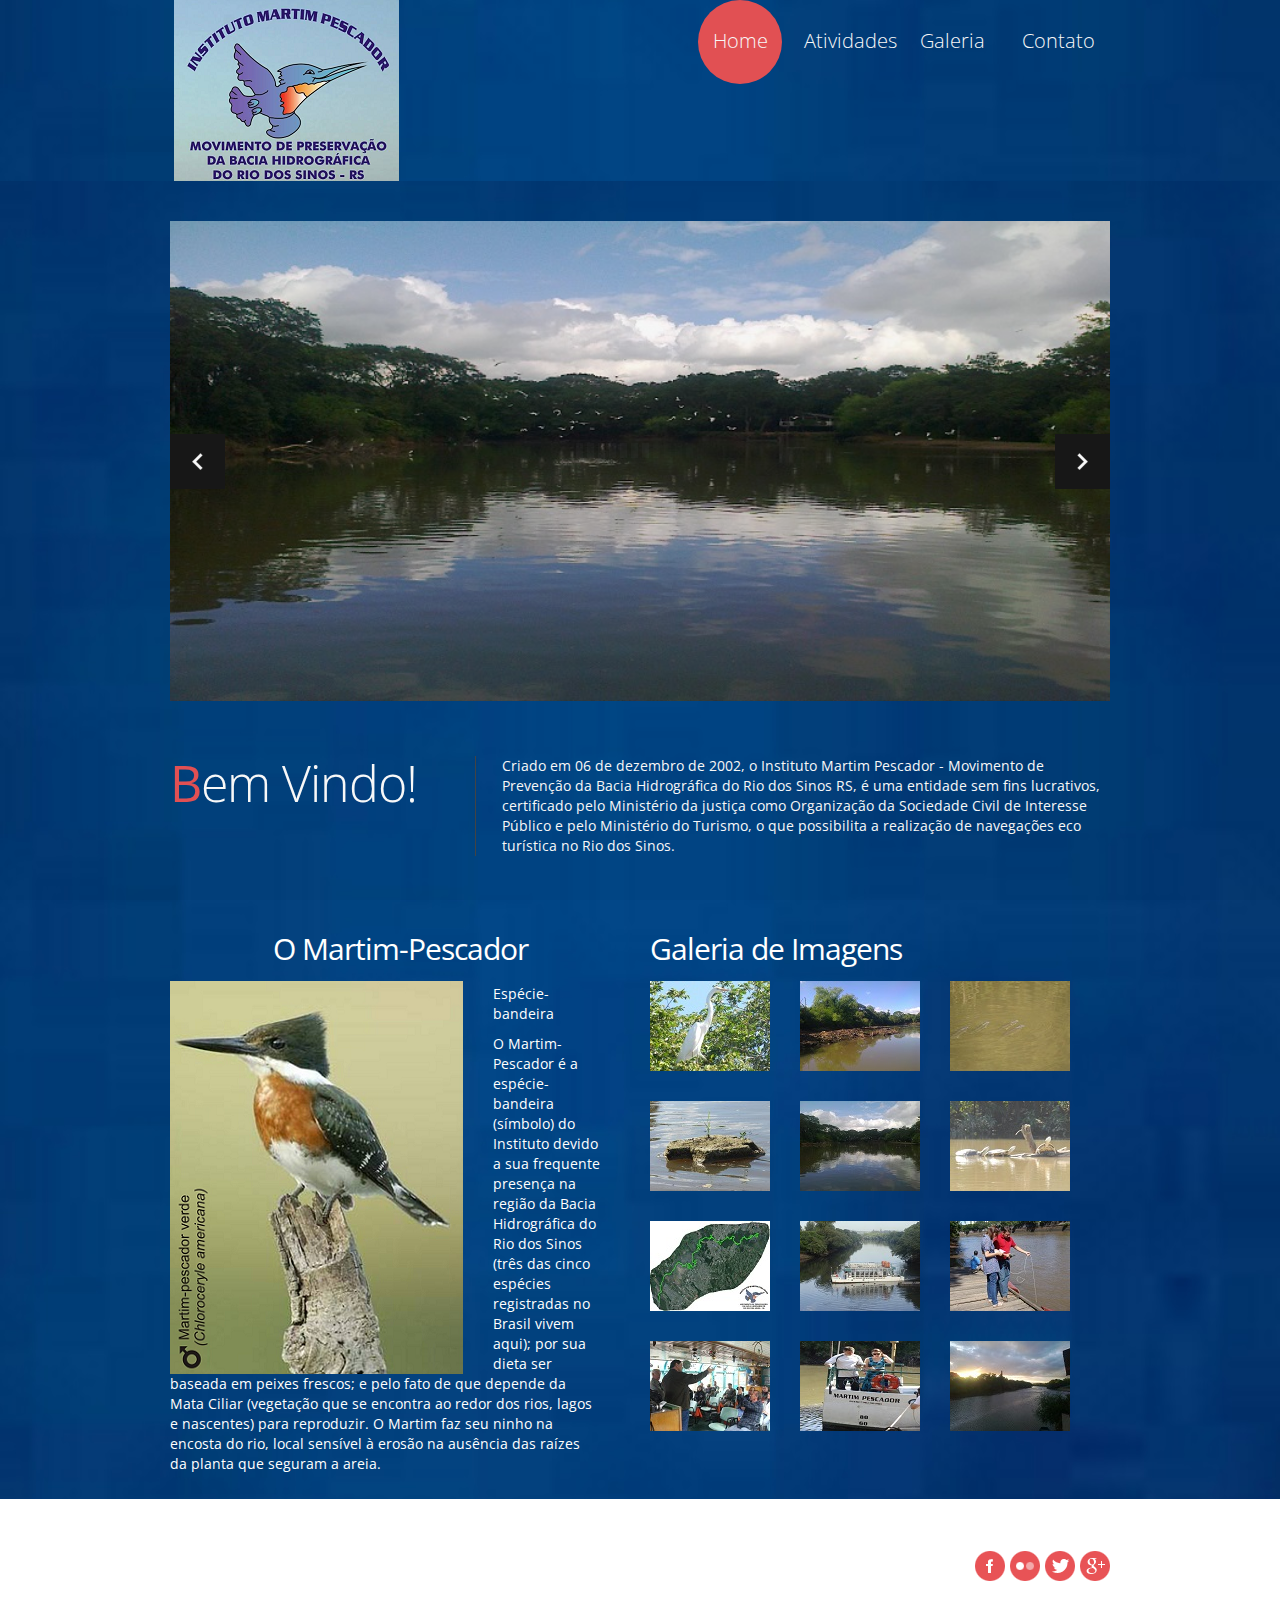
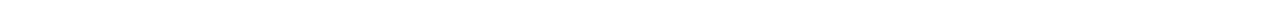
<file: index.html>
<!DOCTYPE html>
<html lang="en">
	<head>
	<title>Inicio</title>
	<meta charset="utf-8">
	<link rel="icon" href="img/favicon.ico" type="image/x-icon">
	<link rel="shortcut icon" href="img/favicon.ico" type="image/x-icon" />
	<meta name="description" content="Your description">
	<meta name="keywords" content="Your keywords">
	<meta name="author" content="Your name">
	<link rel="stylesheet" href="css/bootstrap.css" type="text/css" media="screen">
	<link rel="stylesheet" href="css/responsive.css" type="text/css" media="screen">
	<link rel="stylesheet" href="css/style.css" type="text/css" media="screen">
	<link rel="stylesheet" href="css/touchTouch.css" type="text/css" media="screen">
	<link rel="stylesheet" href="css/kwicks-slider.css" type="text/css" media="screen">
	<link href='http://fonts.googleapis.com/css?family=Open+Sans:400,300' rel='stylesheet' type='text/css'>
	<script type="text/javascript" src="js/jquery.js"></script>
    <script type="text/javascript" src="js/superfish.js"></script>
	<script type="text/javascript" src="js/jquery.flexslider-min.js"></script>
	<script type="text/javascript" src="js/jquery.kwicks-1.5.1.js"></script>
	<script type="text/javascript" src="js/jquery.easing.1.3.js"></script>	  
	<script type="text/javascript" src="js/touchTouch.jquery.js"></script>
	<script type="text/javascript">if($(window).width()>1024){document.write("<"+"script src='js/jquery.preloader.js'></"+"script>");}	</script>

	<script>		
		 jQuery(window).load(function() {	
		 $x = $(window).width();		
	if($x > 1024)
	{			
	jQuery("#content .row").preloader();    }	
		 
     jQuery('.magnifier').touchTouch();			
    jQuery('.spinner').animate({'opacity':0},1000,'easeOutCubic',function (){jQuery(this).css('display','none')});	
  		  }); 
				
	</script>

	<!--[if lt IE 8]>
  		<div style='text-align:center'><a href="http://www.microsoft.com/windows/internet-explorer/default.aspx?ocid=ie6_countdown_bannercode"><img src="http://www.theie6countdown.com/img/upgrade.jpg"border="0"alt=""/></a></div>  
 	<![endif]-->
	<!--[if (gt IE 9)|!(IE)]><!-->
	<!--<![endif]-->
	<!--[if lt IE 9]>
    <script src="http://html5shim.googlecode.com/svn/trunk/html5.js"></script>
    <link rel="stylesheet" href="css/ie.css" type="text/css" media="screen">
    <link href='http://fonts.googleapis.com/css?family=Open+Sans:300' rel='stylesheet' type='text/css'>
    <link href='http://fonts.googleapis.com/css?family=Open+Sans:400' rel='stylesheet' type='text/css'>
  <![endif]-->
	</head>

	<body>
    <div class="spinner"></div> 
<!--============================== header =================================-->
<header>
      <div class="container clearfix">
    <div class="row">
          <div class="span12">
        <div class="navbar navbar_">
              <div class="container">
            <h1 class="brand brand_"><a href="index.html"><img alt="" style="margin-top:0;" src="img/logo.png"> </a></h1>
            <a class="btn btn-navbar btn-navbar_" data-toggle="collapse" data-target=".nav-collapse_">Menu <span class="icon-bar"></span> </a>
            <div class="nav-collapse nav-collapse_  collapse">
                  <ul class="nav sf-menu">
                <li class="active"><a href="index.html">Home</a></li>
               <li class="sub-menu"><a href="index-1.html">Atividades</a></li>
                      <!-- <ul>
                    <li><a href="#">Corte Feminino</a></li>
                    <li><a href="#">Corte Masculino</a></li>
                    <li><a href="#">Dia do Noivo</a></li>
                  </ul>
                    </li>
				<li><a href="index-2.html">Produtos</a></li>
                <li><a href="index-3.html">Tendências</a></li>-->
                <li><a href="index-2.html">Galeria</a></li>
                <li><a href="index-4.html">Contato</a></li>
              </ul>
                </div>
          </div>
            </div>
      </div>
        </div>
  </div>
    </header>
<div class="bg-content">
      <div class="container">
    <div class="row">
          <div class="span12"> 
        <!--============================== slider =================================-->
        <div class="flexslider">
              <ul class="slides">
            <li> <img src="img/Slides/slide-1.jpg" alt="" > </li>
            <li> <img src="img/Slides/slide-2.jpg" alt="" > </li>
            <li> <img src="img/Slides/slide-3.jpg" alt="" > </li>
            <li> <img src="img/Slides/slide-4.jpg" alt="" > </li>
            <li> <img src="img/Slides/slide-5.jpg" alt="" > </li>
          </ul>
            </div>
        <span id="responsiveFlag"></span>
        <div class="block-slogan">
              <h2>Bem Vindo!</h2>
              <div>
            	<p class="txt-2" >Criado em 06 de dezembro de 2002, o Instituto Martim Pescador - Movimento de Prevenção da Bacia Hidrográfica do Rio dos Sinos RS, é uma entidade sem fins lucrativos, certificado pelo Ministério da justiça como Organização da Sociedade Civil de Interesse Público e pelo Ministério do Turismo, o que possibilita a realização de navegações eco turística no Rio dos Sinos.</p>
         	 </div>
        </div>
      </div>
    </div>
  </div>
      
      <!--============================== content =================================-->
    <div class="container">
          <div class="row">
        <article class="span6">
            <center><h3>O Martim-Pescador</h3></center>
            <div class="wrapper">
            <figure class="img-indent"><img src="img/slide-2.jpg" alt="" /></figure>
            <div class="inner-1 overflow extra">
                  <div class="txt-1">Espécie-bandeira</div>
                  	 <p class="txt-2"> O Martim-Pescador é a espécie-bandeira (símbolo) do Instituto devido a sua frequente presença na região da Bacia Hidrográfica do Rio dos Sinos (três das cinco espécies registradas no Brasil vivem aqui); por sua dieta ser baseada em peixes frescos; e pelo fato de que depende da Mata Ciliar (vegetação que se encontra ao redor dos rios, lagos e nascentes) para reproduzir. O Martim faz seu ninho na encosta do rio, local sensível à erosão na ausência das raízes da planta que seguram a areia.</p>
                  </div>
            </div>
        </article>
        <article class="span6">
          <h3>Galeria de Imagens</h3>
          <ul class="list-photo">
            <li><a href="img/galeriaIndexUp/martim1.jpg" class="magnifier" ><img src="img/galeriaIndex/martim1.jpg " alt="" /></a></li>
            <li><a href="img/galeriaIndexUp/martim2.jpg" class="magnifier" ><img src="img/galeriaIndex/martim2.jpg " alt="" /></a></li>
            <li><a href="img/galeriaIndexUp/martim3.jpg" class="magnifier" ><img src="img/galeriaIndex/martim3.jpg " alt="" /></a></li>
            <li class="last"><a href="img/galeriaIndexUp/martim5.jpg" class="magnifier" ><img src="img/galeriaIndex/martim5.jpg " alt="" /></a></li>
            <li><a href="img/galeriaIndexUp/martim6.jpg" class="magnifier" ><img src="img/galeriaIndex/martim6.jpg " alt="" /></a></li>
            <li><a href="img/galeriaIndexUp/martim7.jpg" class="magnifier" ><img src="img/galeriaIndex/martim7.jpg " alt="" /></a></li>
            <li><a href="img/galeriaIndexUp/martim8.jpg" class="magnifier" ><img src="img/galeriaIndex/martim8.jpg " alt="" /></a></li>
            <li class="last"><a href="img/galeriaIndexUp/martim9.jpg" class="magnifier" ><img src="img/galeriaIndex/martim9.jpg " alt="" /></a></li>
            <li><a href="img/galeriaIndexUp/martim10.jpg" class="magnifier" ><img src="img/galeriaIndex/martim10.jpg " alt="" /></a></li>
            <li><a href="img/galeriaIndexUp/martim11.jpg" class="magnifier" ><img src="img/galeriaIndex/martim11.jpg " alt="" /></a></li>
            <li><a href="img/galeriaIndexUp/martim12.jpg" class="magnifier" ><img src="img/galeriaIndex/martim12.jpg " alt="" /></a></li>
            <li class="last"><a href="img/galeriaIndexUp/martim13.jpg" class="magnifier" ><img src="img/galeriaIndex/martim13.jpg " alt=""  /></a></li>
          </ul>
        </article>
      </div>
        </div>
  </div>
    </div>

<!--============================== footer =================================-->
<footer>
      <div class="container clearfix">
    <ul class="list-social pull-right">
          <li><a class="icon-1" href="#"></a></li>
          <li><a class="icon-2" href="#"></a></li>
          <li><a class="icon-3" href="#"></a></li>
          <li><a class="icon-4" href="#"></a></li>
        </ul>
    <div class="privacy pull-left"></div>
  </div>
</footer>
<script type="text/javascript" src="js/bootstrap.js"></script>
</body>
</html>
</file>
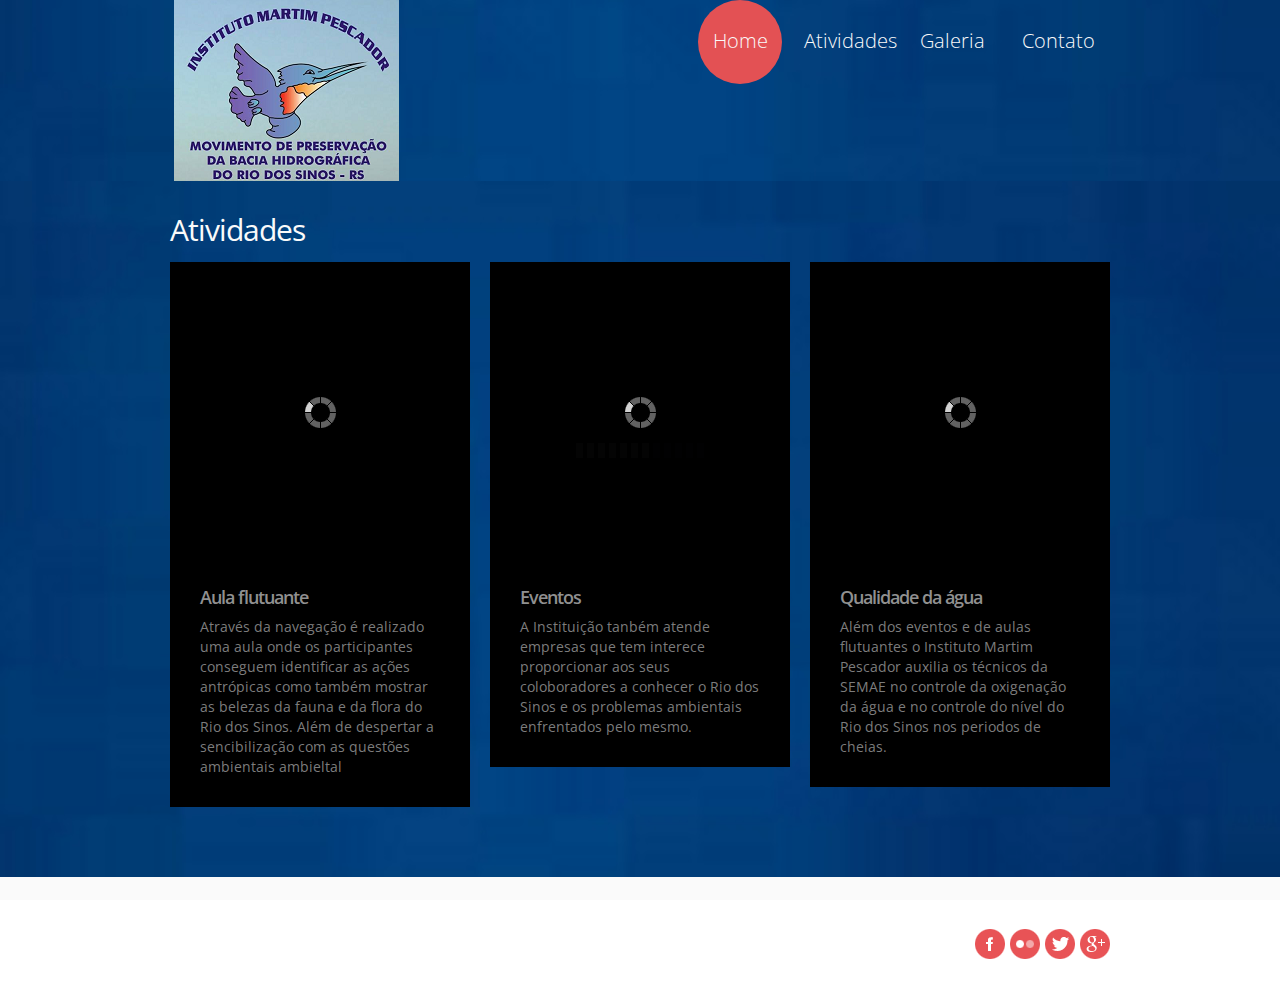
<file: index-1.html>
<!DOCTYPE html>
<html lang="en">
	<head>
	<title>Serviços</title>
	<meta charset="utf-8">
	<link rel="icon" href="img/favicon.ico" type="image/x-icon">
	<link rel="shortcut icon" href="img/favicon.ico" type="image/x-icon" />
	<meta name="description" content="Your description">
	<meta name="keywords" content="Your keywords">
	<meta name="author" content="Your name">
	<link rel="stylesheet" href="css/bootstrap.css" type="text/css" media="screen">
	<link rel="stylesheet" href="css/responsive.css" type="text/css" media="screen">
	<link rel="stylesheet" href="css/style.css" type="text/css" media="screen">
	<link href='http://fonts.googleapis.com/css?family=Open+Sans:400,300' rel='stylesheet' type='text/css'>
	<script type="text/javascript" src="js/jquery.js"></script>
	<script type="text/javascript" src="js/superfish.js"></script>
    <script type="text/javascript" src="js/jquery.easing.1.3.js"></script>
	<script type="text/javascript">if($(window).width()>1024){document.write("<"+"script src='js/jquery.preloader.js'></"+"script>");}	</script>
	<script>		
		 jQuery(window).load(function() {	
		 $x = $(window).width();		
	if($x > 1024)
	{			
	jQuery("#content .row").preloader();    }			 
		
		 jQuery('.spinner').animate({'opacity':0},1000,'easeOutCubic',function (){jQuery(this).css('display','none')});	
  		  }); 
					
	</script>

	<!--[if lt IE 8]>
  		<div style='text-align:center'><a href="http://www.microsoft.com/windows/internet-explorer/default.aspx?ocid=ie6_countdown_bannercode"><img src="http://www.theie6countdown.com/img/upgrade.jpg"border="0"alt=""/></a></div>  
 	<![endif]-->
	<!--[if (gt IE 9)|!(IE)]><!-->
	<!--<![endif]-->
	<!--[if lt IE 9]>
    <script src="http://html5shim.googlecode.com/svn/trunk/html5.js"></script>  
    <link rel="stylesheet" href="css/ie.css" type="text/css" media="screen">
    <link href='http://fonts.googleapis.com/css?family=Open+Sans:300' rel='stylesheet' type='text/css'>
    <link href='http://fonts.googleapis.com/css?family=Open+Sans:400' rel='stylesheet' type='text/css'>
  <![endif]-->
	</head>

	<body>
<div class="spinner"></div>
<!--============================== header =================================-->
<header>
      <div class="container clearfix">
    <div class="row">
          <div class="span12">
        <div class="navbar navbar_">
              <div class="container">
            <h1 class="brand brand_"><a href="index.html"><img alt="" src="img/logo.png"> </a></h1>
            <a class="btn btn-navbar" data-toggle="collapse" data-target=".nav-collapse_">Menu <span class="icon-bar"></span> </a>
            <div class="nav-collapse nav-collapse_  collapse">
                  <ul class="nav sf-menu">
                <li class="active"><a href="index.html">Home</a></li>
                <li class="sub-menu"><a href="index-1.html">Atividades</a></li>
				<!--<li><a href="index-2.html">Produtos</a></li>
                <li><a href="index-3.html">Tendências</a></li>-->
                <li><a href="index-2.html">Galeria</a></li>
                <li><a href="index-4.html">Contato</a></li>
              </ul>
                </div>
          </div>
            </div>
      </div>
        </div>
  </div>
    </header>
<div class="bg-content"> 
      
      <!--============================== content =================================-->
      
      <div id="content"><div class="ic"></div>
    <div class="container">
          <div class="row">
        <article class="span12">
              <h3>Atividades</h3>
            </article>
        <div class="clear"></div>
        <ul class="thumbnails thumbnails-1 list-services">
              <li class="span4">
            <div class="thumbnail thumbnail-1"> <img  src="img/servicos/martim11.jpg" alt="">
                  <section> <h5>Aula flutuante</h5>
                <p>Através da navegação é realizado uma aula onde os participantes conseguem identificar as ações antrópicas como também mostrar as belezas da fauna e da flora do Rio dos Sinos. Além de despertar a sencibilização com as questões ambientais ambieltal</p>
              </section>
                </div>
          </li>
              <li class="span4">
            <div class="thumbnail thumbnail-1"> <img  src="img/servicos/martim9.jpg" alt="">
                  <section> <h5>Eventos</h5>
                <p>A Instituição tanbém atende empresas que tem interece proporcionar aos seus coloboradores a conhecer o Rio dos Sinos e os problemas ambientais enfrentados pelo mesmo.</p>
              </section>
                </div>
          </li>
              <li class="span4">
            <div class="thumbnail thumbnail-1"> <img  src="img/servicos/martim10.jpg" alt="">
                  <section> <h5>Qualidade da água</h5>
                <p>Além dos eventos e de aulas flutuantes o Instituto Martim Pescador auxilia os técnicos da SEMAE no controle da oxigenação da água e no controle do nível do Rio dos Sinos nos periodos de cheias.</p>
              </section>
                </div>
          </li>
            </ul>
      </div>
        </div>
  </div>
    </div>

<!--============================== footer =================================-->
<footer>
      <div class="container clearfix">
    <ul class="list-social pull-right">
          <li><a class="icon-1" href="#"></a></li>
          <li><a class="icon-2" href="#"></a></li>
          <li><a class="icon-3" href="#"></a></li>
          <li><a class="icon-4" href="#"></a></li>
        </ul>
    <div class="privacy pull-left"></div>
  </div>
    </footer>
<script type="text/javascript" src="js/bootstrap.js"></script>
</body>
</html>
</file>
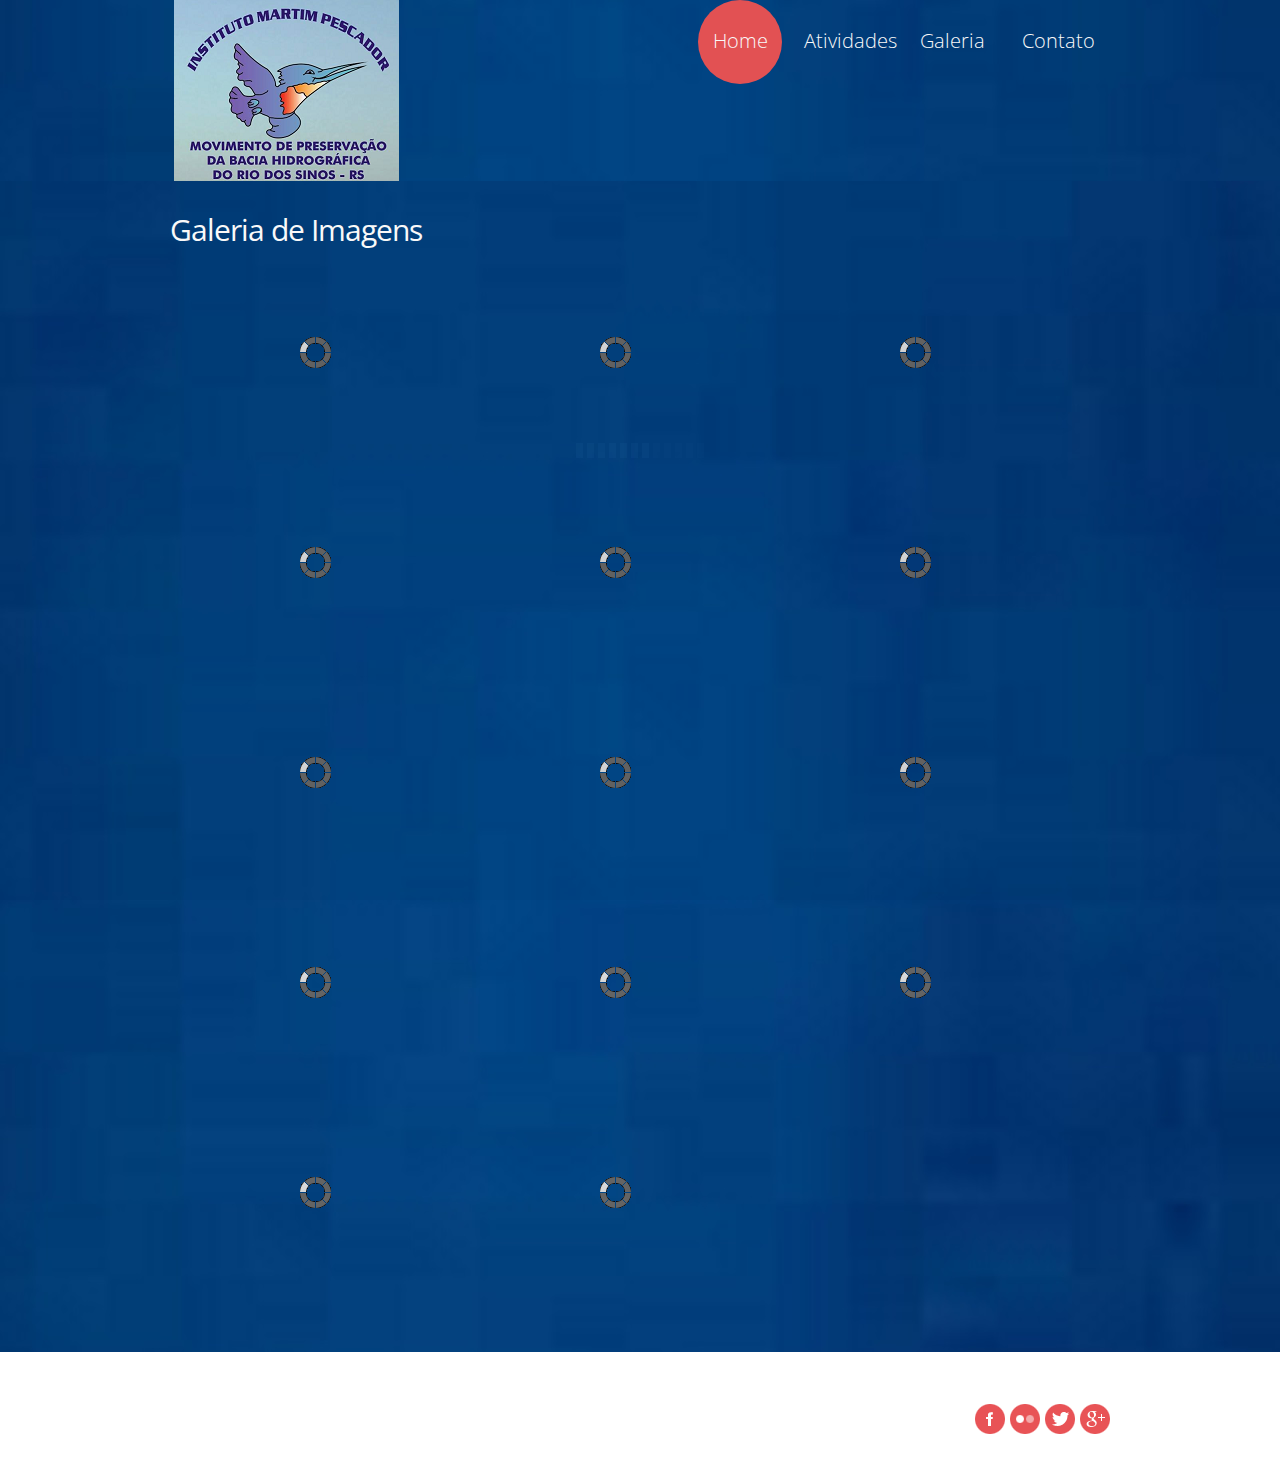
<file: index-2.html>
<!DOCTYPE html>
<html lang="en">
	<head>
	<title>Galeria de Imagens</title>
	<meta charset="utf-8">
	<link rel="icon" href="img/favicon.ico" type="image/x-icon">
	<link rel="shortcut icon" href="img/favicon.ico" type="image/x-icon" />
	<meta name="description" content="Your description">
	<meta name="keywords" content="Your keywords">
	<meta name="author" content="Your name">
	<link rel="stylesheet" href="css/bootstrap.css" type="text/css" media="screen">
	<link rel="stylesheet" href="css/responsive.css" type="text/css" media="screen">
	<link rel="stylesheet" href="css/style.css" type="text/css" media="screen">
	<link rel="stylesheet" href="css/touchTouch.css" type="text/css" media="screen">
	<link href='http://fonts.googleapis.com/css?family=Open+Sans:400,300' rel='stylesheet' type='text/css'>
	<script type="text/javascript" src="js/jquery.js"></script>
	<script type="text/javascript" src="js/superfish.js"></script>
    <script type="text/javascript" src="js/jquery.easing.1.3.js"></script>    
    <script type="text/javascript" src="js/touchTouch.jquery.js"></script> 
    
	<script type="text/javascript">if($(window).width()>1024){document.write("<"+"script src='js/jquery.preloader.js'></"+"script>");}	</script>
	<script>		
		 jQuery(window).load(function() {	
		 $x = $(window).width();		
	if($x > 1024)
	{			
	jQuery("#content .row").preloader();    }			 
	 jQuery('.magnifier').touchTouch();
		 jQuery('.spinner').animate({'opacity':0},1000,'easeOutCubic',function (){jQuery(this).css('display','none')});	
  		  }); 
					
	</script>

	<!--[if lt IE 8]>
  		<div style='text-align:center'><a href="http://www.microsoft.com/windows/internet-explorer/default.aspx?ocid=ie6_countdown_bannercode"><img src="http://www.theie6countdown.com/img/upgrade.jpg"border="0"alt=""/></a></div>  
 	<![endif]-->
	<!--[if (gt IE 9)|!(IE)]><!-->
	<!--<![endif]-->
	<!--[if lt IE 9]>
    <script src="http://html5shim.googlecode.com/svn/trunk/html5.js"></script>  
    <link rel="stylesheet" href="css/ie.css" type="text/css" media="screen">
    <link href='http://fonts.googleapis.com/css?family=Open+Sans:300' rel='stylesheet' type='text/css'>
    <link href='http://fonts.googleapis.com/css?family=Open+Sans:400' rel='stylesheet' type='text/css'>
  <![endif]-->
	</head>

	<body>
<div class="spinner"></div>
<!--============================== header =================================-->
<header>
      <div class="container clearfix">
    <div class="row">
          <div class="span12">
        <div class="navbar navbar_">
              <div class="container">
            <h1 class="brand brand_"><a href="index.html"><img alt="" src="img/logo.png"> </a></h1>
            <a class="btn btn-navbar" data-toggle="collapse" data-target=".nav-collapse_">Menu <span class="icon-bar"></span> </a>
            <div class="nav-collapse nav-collapse_  collapse">
                  <ul class="nav sf-menu">
                <li class="active"><a href="index.html">Home</a></li>
                <li class="sub-menu"><a href="index-1.html">Atividades</a></li>
                      <!--  <ul>
                    <li><a href="#">Corte Feminino</a></li>
                    <li><a href="#">Corte Masculino</a></li>
                    <li><a href="#">Dia do Noivo</a></li>
                  </ul>
                    </li>
				<li><a href="index-2.html">Produtos</a></li>
                <li><a href="index-3.html">Tendências</a></li>-->
                <li><a href="index-2.html">Galeria</a></li>
                <li><a href="index-4.html">Contato</a></li>
              </ul>
                </div>
          </div>
            </div>
      </div>
        </div>
  </div>
    </header>
<div class="bg-content">       
  <!--============================== content =================================-->      
      <div id="content"><div class="ic"></div>
    <div class="container">
          <div class="row">
        <article class="span12">
        <h3>Galeria de Imagens</h3>
         </article>
        <div class="clear"></div>
         <ul class="portfolio clearfix">           
           <li class="box"><a href="img/galeriaPageUp/martim1.jpg" class="magnifier" ><img alt="" src="img/galeriaPage/martim1.jpg"></a></li> 
           <li class="box"><a href="img/galeriaPageUp/martim2.jpg" " class="magnifier" ><img alt="" src="img/galeriaPage/martim2.jpg"></a></li> 
           <li class="box"><a href="img/galeriaPageUp/martim3.jpg" " class="magnifier" ><img alt="" src="img/galeriaPage/martim3.jpg"></a></li> 
           <li class="box"><a href="img/galeriaPageUp/martim4.jpg" " class="magnifier" ><img alt="" src="img/galeriaPage/martim4.jpg"></a></li> 
           <li class="box"><a href="img/galeriaPageUp/martim5.jpg" " class="magnifier" ><img alt="" src="img/galeriaPage/martim5.jpg"></a></li> 
           <li class="box"><a href="img/galeriaPageUp/martim6.jpg" " class="magnifier" ><img alt="" src="img/galeriaPage/martim6.jpg"></a></li> 
           <li class="box"><a href="img/galeriaPageUp/martim7.jpg" " class="magnifier" ><img alt="" src="img/galeriaPage/martim7.jpg"></a></li> 
           <li class="box"><a href="img/galeriaPageUp/martim8.jpg" " class="magnifier" ><img alt="" src="img/galeriaPage/martim8.jpg"></a></li> 
           <li class="box"><a href="img/galeriaPageUp/martim9.jpg" " class="magnifier" ><img alt="" src="img/galeriaPage/martim9.jpg"></a></li> 
           <li class="box"><a href="img/galeriaPageUp/martim10.jpg" " class="magnifier" ><img alt="" src="img/galeriaPage/martim10.jpg"></a></li> 
           <li class="box"><a href="img/galeriaPageUp/martim11.jpg" " class="magnifier" ><img alt="" src="img/galeriaPage/martim11.jpg"></a></li> 
           <li class="box"><a href="img/galeriaPageUp/martim12.jpg" " class="magnifier" ><img alt="" src="img/galeriaPage/martim12.jpg"></a></li> 
           <li class="box"><a href="img/galeriaPageUp/martim13.jpg" " class="magnifier" ><img alt="" src="img/galeriaPage/martim13.jpg"></a></li> 
           <li class="box"><a href="img/galeriaPageUp/martim14.jpg" " class="magnifier" ><img alt="" src="img/galeriaPage/martim14.jpg"></a></li> 
                                
            </ul> 
      </div>
        </div>
  </div>
    </div>

<!--============================== footer =================================-->
<footer>
      <div class="container clearfix">
    <ul class="list-social pull-right">
          <li><a class="icon-1" href="#"></a></li>
          <li><a class="icon-2" href="#"></a></li>
          <li><a class="icon-3" href="#"></a></li>
          <li><a class="icon-4" href="#"></a></li>
        </ul>
    <div class="privacy pull-left"></div>
  </div>
    </footer>
<script type="text/javascript" src="js/bootstrap.js"></script>
</body>
</html>
</file>
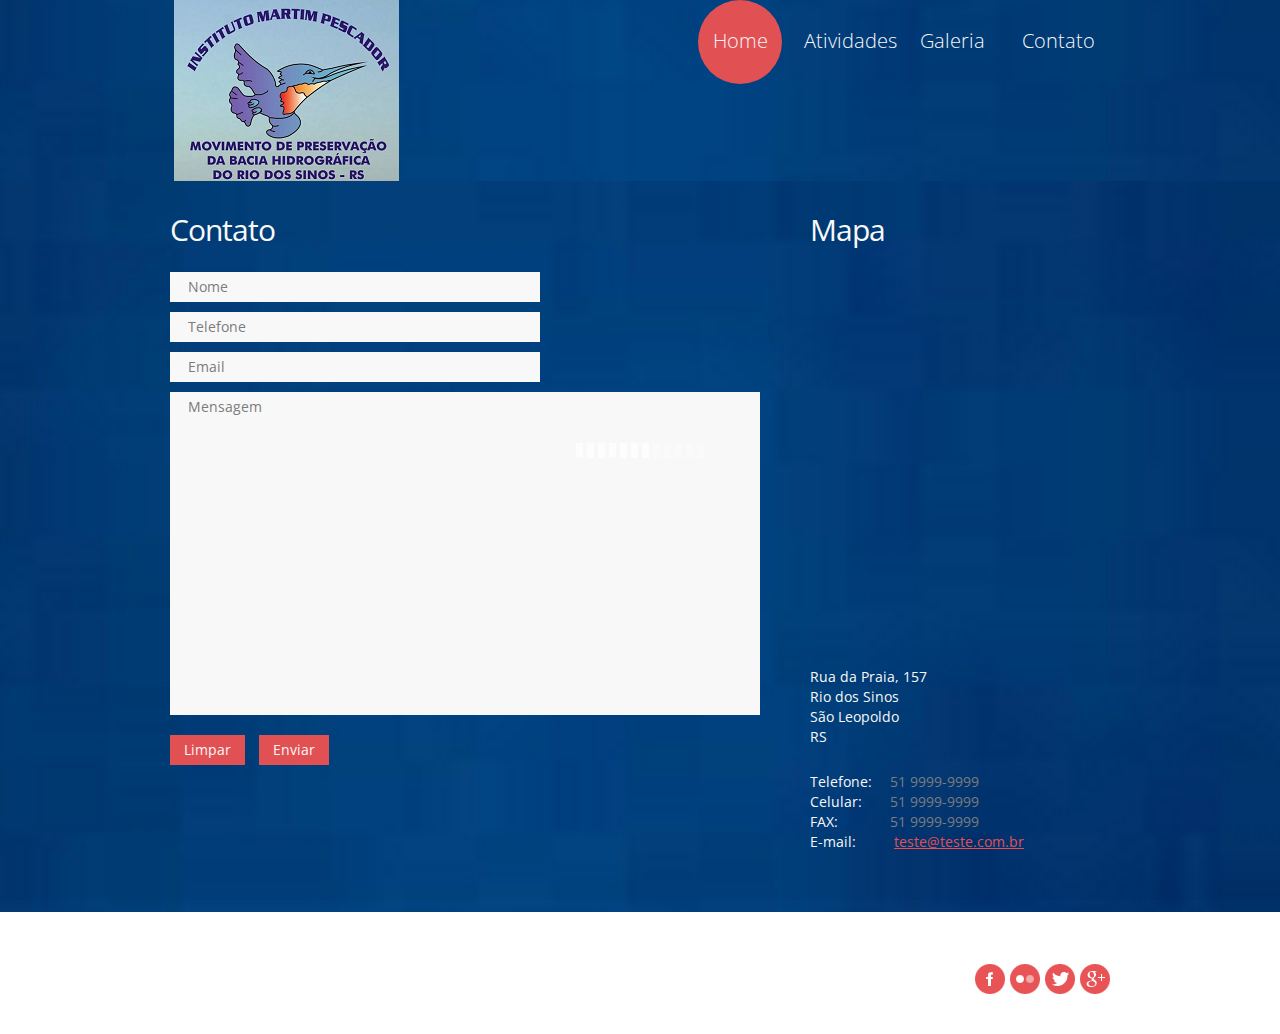
<file: index-4.html>
<!DOCTYPE html>
<html lang="en">
<head>
<title>Contato</title>
<meta charset="utf-8">
<link rel="icon" href="img/favicon.ico" type="image/x-icon">
<link rel="shortcut icon" href="img/favicon.ico" type="image/x-icon" />
<meta name="description" content="Your description">
<meta name="keywords" content="Your keywords">
<meta name="author" content="Your name">
<link rel="stylesheet" href="css/bootstrap.css" type="text/css"
	media="screen">
<link rel="stylesheet" href="css/responsive.css" type="text/css"
	media="screen">
<link rel="stylesheet" href="css/style.css" type="text/css"
	media="screen">
<link href='http://fonts.googleapis.com/css?family=Open+Sans:400,300'
	rel='stylesheet' type='text/css'>
<script type="text/javascript" src="js/jquery.js"></script>
<script type="text/javascript" src="js/superfish.js"></script>
<script type="text/javascript" src="js/jquery.easing.1.3.js"></script>
<script src="js/forms.js"></script>
<script>		
   jQuery(window).load(function() {	
    jQuery('.spinner').animate({'opacity':0},1000,'easeOutCubic',function (){jQuery(this).css('display','none')});	
   }); 
					
	</script>

<!--[if lt IE 8]>
  		<div style='text-align:center'><a href="http://www.microsoft.com/windows/internet-explorer/default.aspx?ocid=ie6_countdown_bannercode"><img src="http://www.theie6countdown.com/img/upgrade.jpg"border="0"alt=""/></a></div>  
 	<![endif]-->
<!--[if (gt IE 9)|!(IE)]><!-->
<!--<![endif]-->
<!--[if lt IE 9]>
    <script src="http://html5shim.googlecode.com/svn/trunk/html5.js"></script>    
    <link rel="stylesheet" href="css/ie.css" type="text/css" media="screen">
    <link href='http://fonts.googleapis.com/css?family=Open+Sans:300' rel='stylesheet' type='text/css'>
    <link href='http://fonts.googleapis.com/css?family=Open+Sans:400' rel='stylesheet' type='text/css'>
  <![endif]-->
</head>

<body>
<div class="spinner"></div>
<!--============================== header =================================-->
<header>
<div class="container clearfix">
<div class="row">
<div class="span12">
<div class="navbar navbar_">
<div class="container">
<h1 class="brand brand_"><a href="index.html"><img alt=""
	src="img/logo.png"> </a></h1>
<a class="btn btn-navbar" data-toggle="collapse"
	data-target=".nav-collapse_">Menu <span class="icon-bar"></span> </a>
<div class="nav-collapse nav-collapse_  collapse">
<ul class="nav sf-menu">
	<li class="active"><a href="index.html">Home</a></li>
	<li class="sub-menu"><a href="index-1.html">Atividades</a></li>
                      <!-- <ul>
                    <li><a href="#">Corte Feminino</a></li>
                    <li><a href="#">Corte Masculino</a></li>
                    <li><a href="#">Dia do Noivo</a></li>
                  </ul>
                    </li>
				<li><a href="index-2.html">Produtos</a></li>
                <li><a href="index-3.html">Tendências</a></li>-->
	<li><a href="index-2.html">Galeria</a></li>
	<li><a href="index-4.html">Contato</a></li>
</ul>
</div>
</div>
</div>
</div>
</div>
</div>
</header>
<div class="bg-content"><!--============================== content =================================-->
<div id="content">
<div class="ic"></div>
<div class="container">
<div class="row"><article class="span8">
<h3>Contato</h3>
<div class="inner-1">
<form id="contact-form">
<div class="success">Formulário de contato submetido! <strong>Em breve entraremos em contato</strong></div>
<fieldset>
<div><label class="name"> <input type="text" value="Nome">
<br>
<span class="error">*Este não é um nome válido.</span> <span
	class="empty">*Este campo é obrigatório.</span> </label></div>
<div><label class="phone"> <input type="tel"
	value="Telefone"> <br>
<span class="error">*Este não é um número de telefone válido.</span> <span
	class="empty">*Este campo é obrigatório.</span> </label></div>
<div><label class="email"> <input type="email"
	value="Email"> <br>
<span class="error">*Este não é um endereço de e-mail válido.</span> <span
	class="empty">*Este campo é obrigatório.</span> </label></div>
<div><label class="message"> <textarea>Mensagem</textarea>
<br>
<span class="error">*A mensagem é muito curta.</span> <span
	class="empty">*Este campo é obrigatório.</span> </label></div>
<div class="buttons-wrapper"><a class="btn btn-1"
	data-type="reset">Limpar</a> <a class="btn btn-1" data-type="submit">Enviar</a></div>
</fieldset>
</form>
</div>
</article> 
<article class="span4">
<h3>Mapa</h3>
<div class="map">
	<iframe
		src="https://maps.google.com/maps?hl=en&q=Rua da Praia, 157, Bairro rio dos Sinos, São Leopoldo&ie=UTF8&t=m&z=14&iwloc=B&output=embed">
		<div><small><a href="http://embedgooglemaps.com">embedgooglemaps.com</a></small></div>
	</iframe>
</div>
<address class="address-1">
	<strong>
		<p class="txt-2">Rua da Praia, 157
			<br>Rio dos Sinos<br/>
			São Leopoldo<br>
			RS<br>
		</p>
	</strong> 
	<div class="overflow"><span>Telefone:</span>51 9999-9999<br>
		<span>Celular:</span>51 9999-9999<br>
		<span>FAX:</span>51 9999-9999 <br>
		<span>E-mail:</span> <a href="#" class="mail-1">teste@teste.com.br</a><br>
	</div>
</address>
</article></div>
</div>
</div>
</div>

<!--============================== footer =================================-->
<footer>
<div class="container clearfix">
<ul class="list-social pull-right">
	<li><a class="icon-1" href="#"></a></li>
	<li><a class="icon-2" href="#"></a></li>
	<li><a class="icon-3" href="#"></a></li>
	<li><a class="icon-4" href="#"></a></li>
</ul>
<div class="privacy pull-left"></div>
</div>
</footer>
<script type="text/javascript" src="js/bootstrap.js"></script>
</body>
</html>
</file>
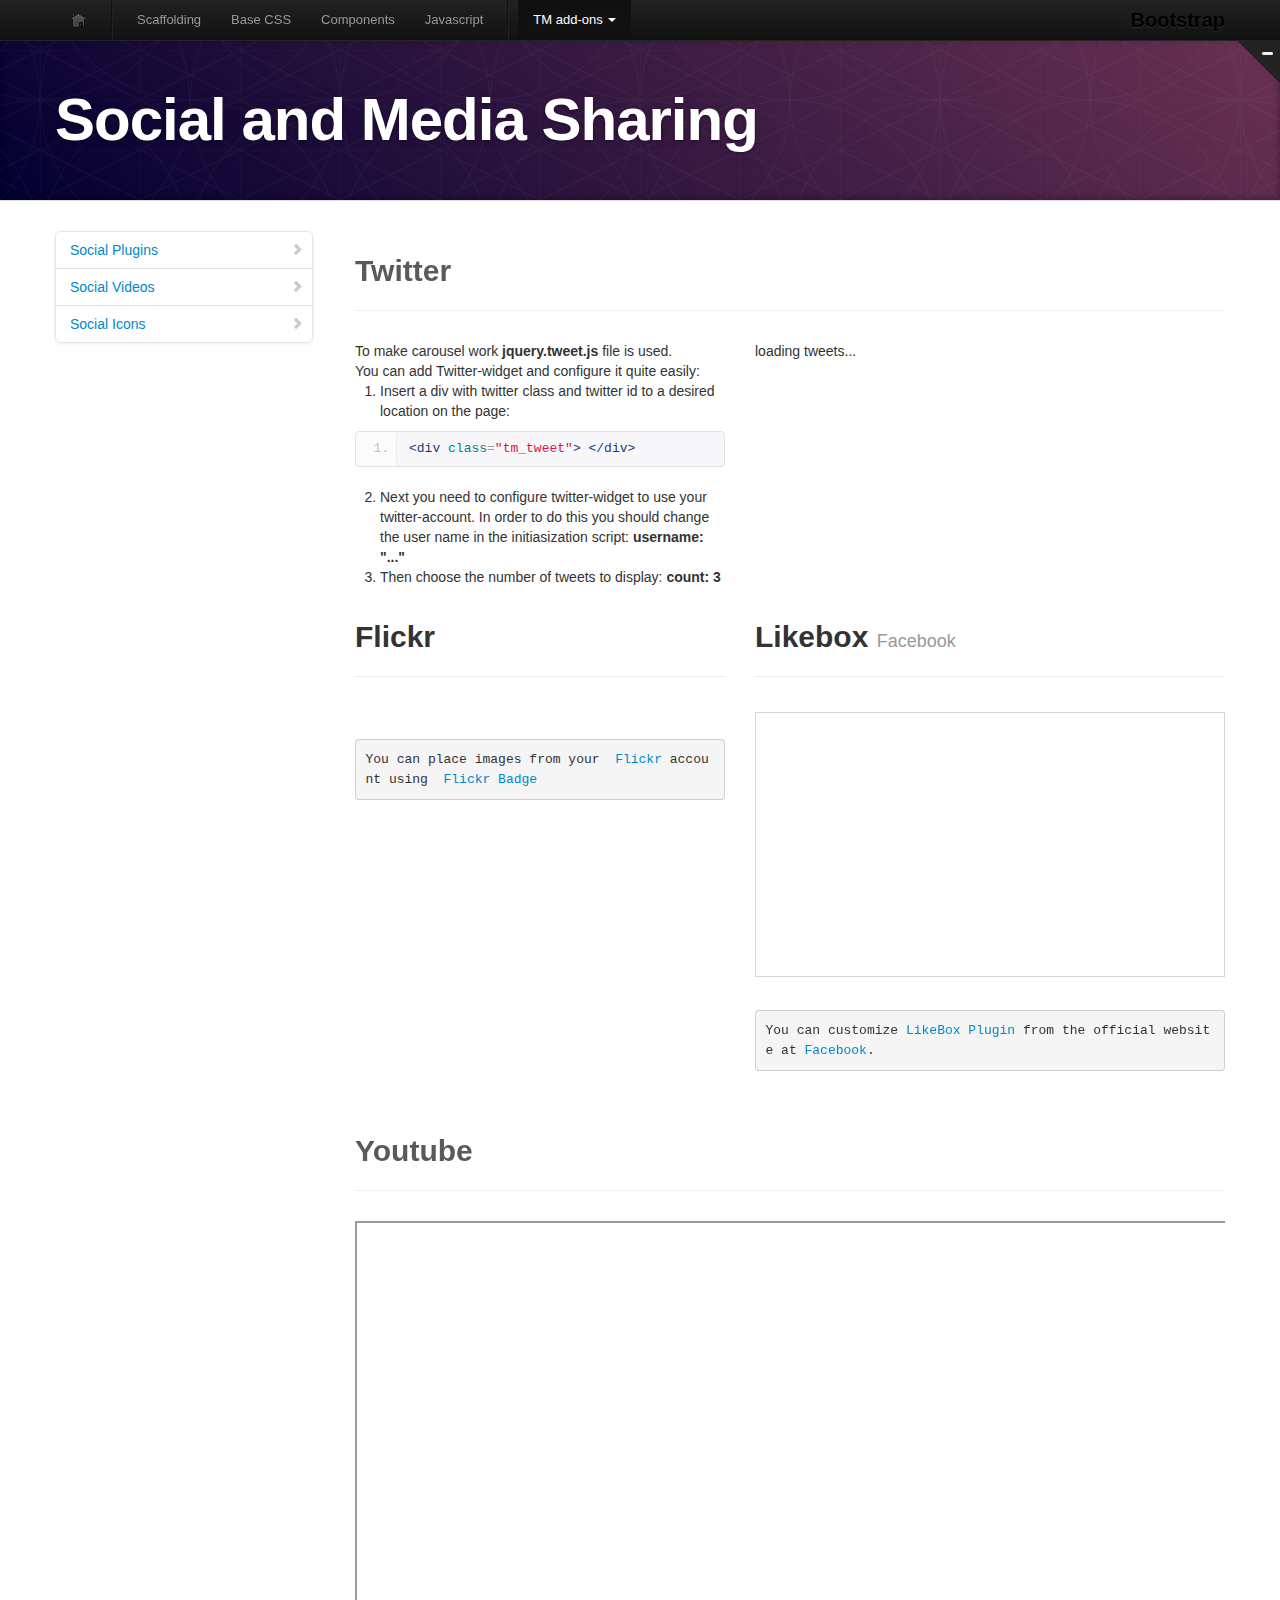
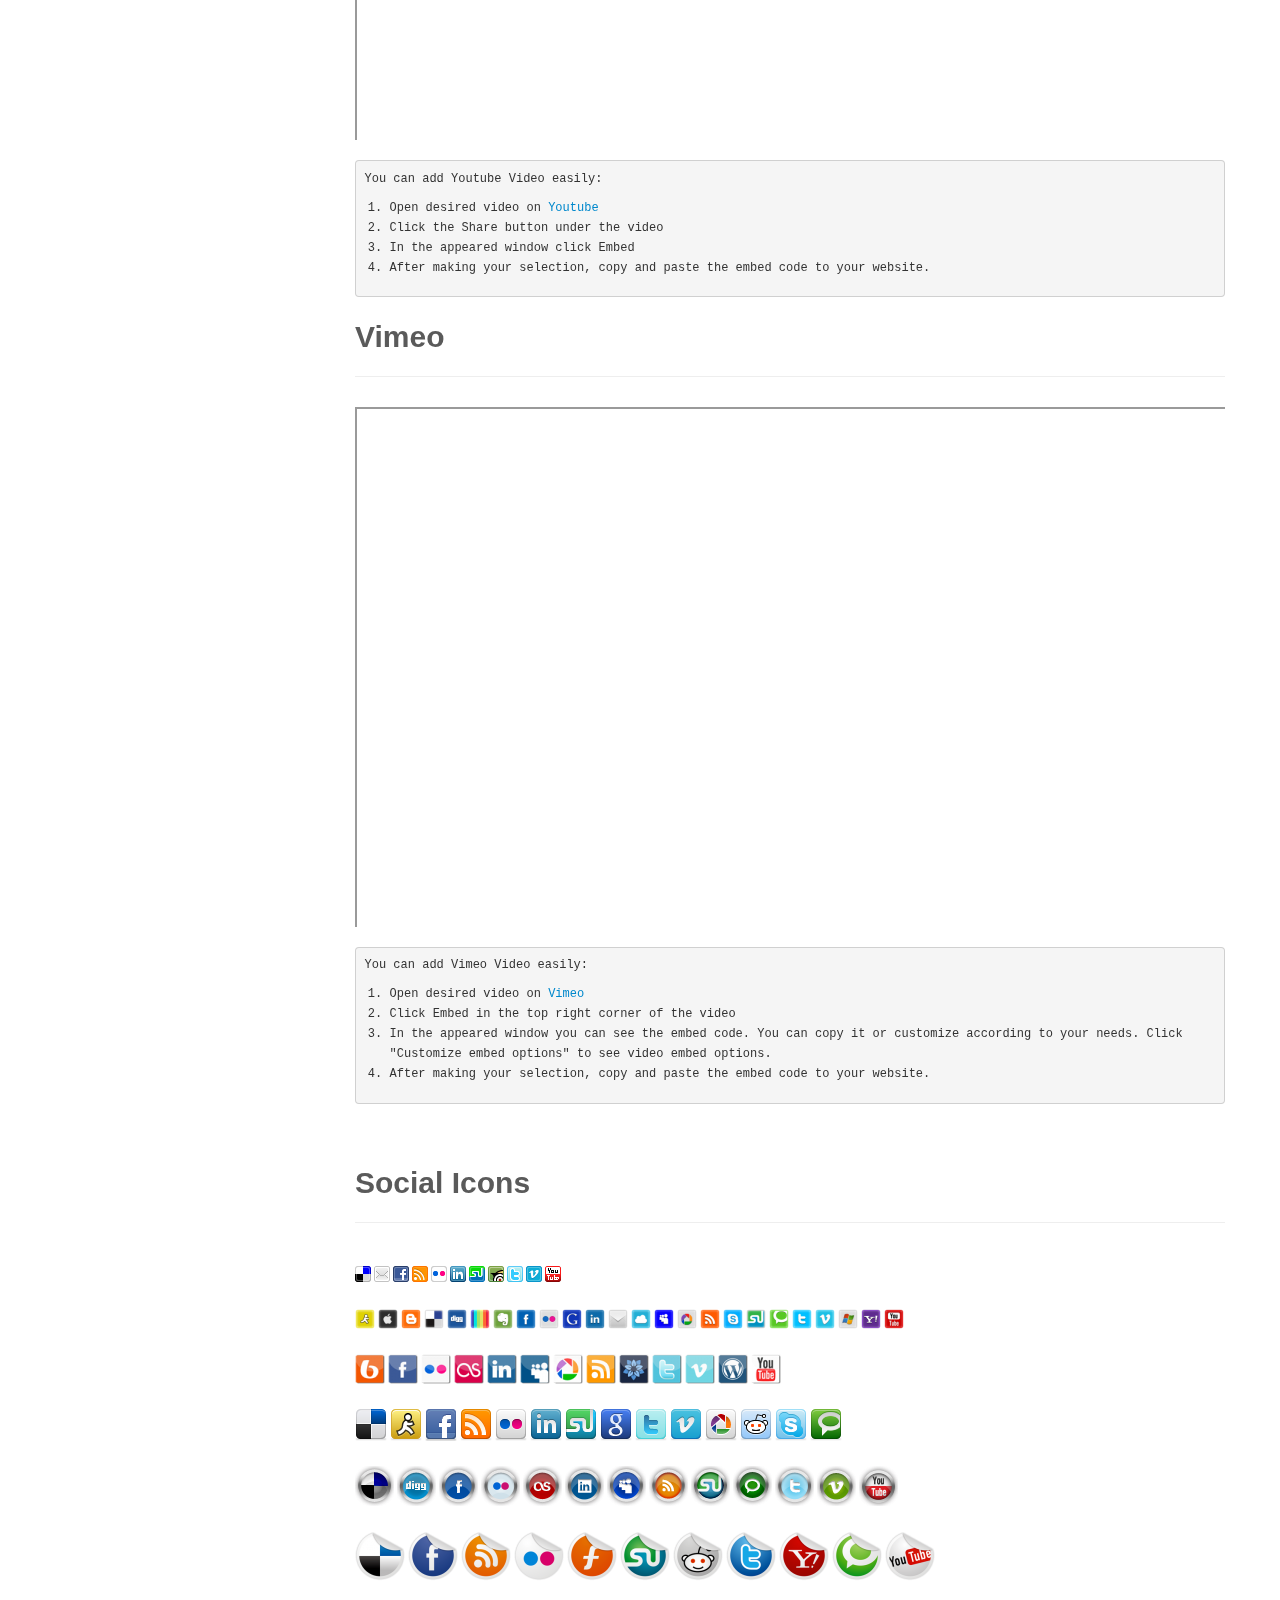
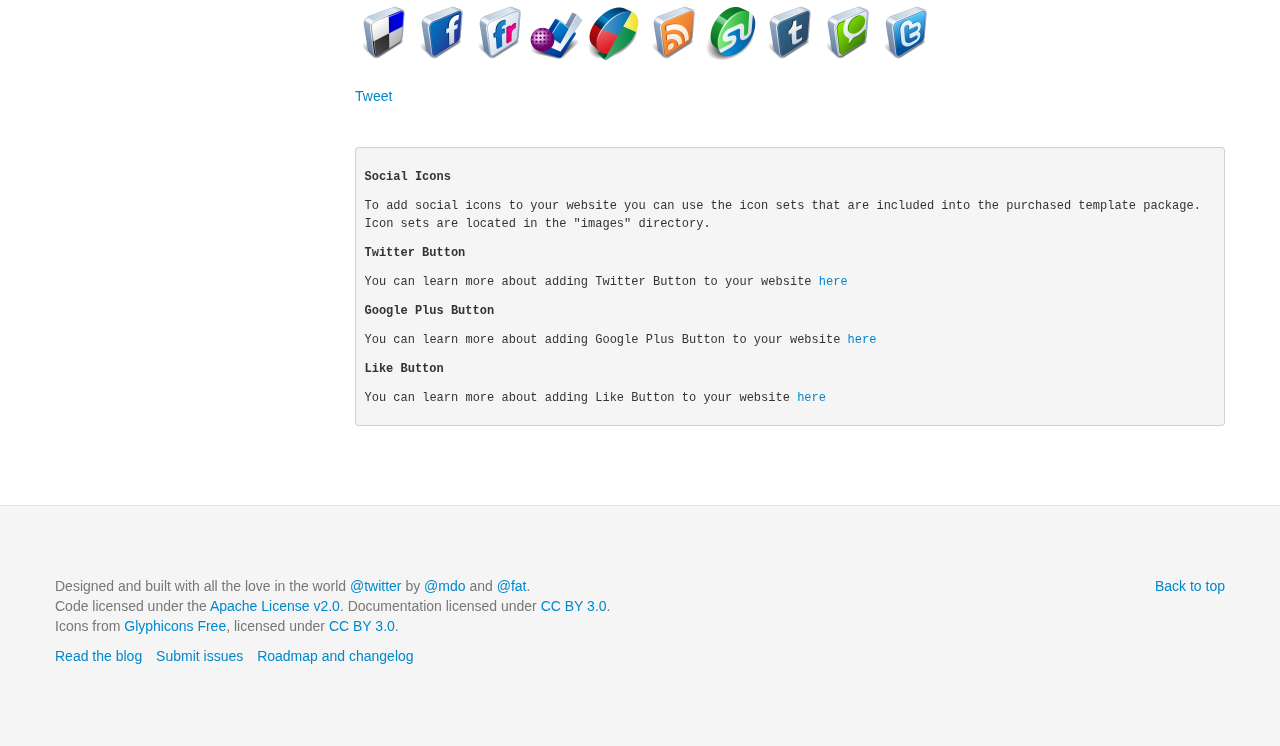
<file: assets/social_media.html>
<!DOCTYPE html>
<html lang="en">
<head>
 	<meta charset="utf-8">
  	<title>Social and Media Sharing</title>
    <meta name="viewport" content="width=device-width, initial-scale=1.0">
    <meta name="description" content="">
    <meta name="author" content="">
    <meta name="description" content="">

  <!-- styles -->
    <link href="css/bootstrap.css" rel="stylesheet">
    <link href="css/bootstrap-responsive.css" rel="stylesheet">
    <link href="css/docs.css" rel="stylesheet">
    <link href="css/prettify.css" rel="stylesheet">
    <link href="css/tm_docs.css" rel="stylesheet">

    <!-- Le HTML5 shim, for IE6-8 support of HTML5 elements -->
    <!--[if lt IE 9]>
    <link href="css/ie.css" rel="stylesheet">
      <script src="http://html5shim.googlecode.com/svn/trunk/html5.js"></script>
    <![endif]-->

</head>
<body data-spy="scroll" data-target=".bs-docs-sidebar">

<script>!function(d,s,id){var js,fjs=d.getElementsByTagName(s)[0];if(!d.getElementById(id)){js=d.createElement(s);js.id=id;js.src="//platform.twitter.com/widgets.js";fjs.parentNode.insertBefore(js,fjs);}}(document,"script","twitter-wjs");</script>


<!-- Navbar
    ================================================== -->
    <div class="navbar navbar-inverse navbar-fixed-top" id="advanced">
      <span class="trigger"><strong></strong><em></em></span>
      <div class="navbar-inner">
        <div class="container">
          <button type="button" class="btn btn-navbar" data-toggle="collapse" data-target=".nav-collapse">
            <span class="icon-bar"></span>
            <span class="icon-bar"></span>
            <span class="icon-bar"></span>
          </button>
          <a class="brand" href="scaffolding.html">Bootstrap</a>
          <div class="nav-collapse collapse">
            <ul class="nav">
              <li class="home">
                <a href="../index.html"><img src="img/tm/tm_home.png" alt=""></a>
              </li>
              <li class="divider-vertical"></li>
              <li >
                <a href="scaffolding.html">Scaffolding</a>
              </li>
              <li class="">
                <a href="base-css.html">Base CSS</a>
              </li>
              <li class="">
                <a href="components.html">Components</a>
              </li>
              <li class="">
                <a href="javascript.html">Javascript</a>
              </li>
              <li class="divider-vertical"></li>
              <li class="dropdown active">
                <a href="#" class="dropdown-toggle" data-toggle="dropdown">TM add-ons <b class="caret"></b></a>
                <ul class="dropdown-menu">
                  <li><a href="../404.html">Pages</a>
                    <ul>  
                      <li><a href="under_construction.html">Under Construction</a></li>
                      <li><a href="intro.html">Intro Page</a></li>
                      <li class=""><a href="../404.html">404 page</a></li>
                    </ul>
                  </li>
                  <li><a href="portfolio.html">Portfolio</a></li>
                  <li><a href="slider.html">Slider</a></li>
                  <li class="active"><a href="social_media.html">Social and Media<br> Sharing</a></li>
                  <li><a href="css3.html">CSS3 Tricks</a></li>
                </ul>
              </li>
            </ul>
          </div>
        </div>
      </div>
    </div>

<!-- Subhead
================================================== -->
<header class="jumbotron subhead" id="overview">
  <div class="container">
    <h1>Social and Media Sharing</h1>
  </div>
</header>

  <div class="container">

<!-- Docs nav
    ================================================== -->
    <div class="row">
      <div class="span3 bs-docs-sidebar">
        <ul class="nav nav-list bs-docs-sidenav">
	      <li><a href="#soc-pl"><i class="icon-chevron-right"></i> Social Plugins</a></li>
	      <li><a href="#soc-v"><i class="icon-chevron-right"></i> Social Videos</a></li>
	      <li><a href="#soc-ic"><i class="icon-chevron-right"></i> Social Icons</a></li>
        </ul>
      </div>
      <div class="span9">

<!--==============================section=================================-->
	<section id="soc-pl">
		<div class="page-header">
		    <h2>Twitter</h2>
		</div>
		<div class="row">
			<div class="span4">
	To make carousel work  <strong>jquery.tweet.js</strong> file is used.<br>					
	You can add Twitter-widget and configure it quite easily:
	<ol>
	<li>Insert a div with twitter class and twitter id to a desired location on the page:</li>
	</ol>
	<pre class="prettyprint linenums">
&lt;div class="tm_tweet"&gt; &lt;/div&gt;</pre>
	<ol start="2">
	<li>Next you need to configure twitter-widget to use your twitter-account. In order to do this you should change the user name in the initiasization script:
	<strong>username: "..."</strong></li>
	<li>Then choose the number of tweets to display:
	<strong>count: 3</strong></li>
	</ol>
			</div>
			<div class="span5 twitter-box">
<!-- twitter Begin -->
				<div class="tm_tweet"></div>
<!-- twitter end -->
			</div>
		</div>
		<div class="row">
			<div class="span4">
				<div class="page-header">
				    <h2>Flickr</h2>
				</div>
<!-- Start of Flickr Badge -->
				<div id="flickr_badge_uber_wrapper"><a href="http://www.flickr.com" id="flickr_www">www.<strong style="color:#3993ff">flick<span style="color:#ff1c92">r</span></strong>.com</a><div id="flickr_badge_wrapper">
<script type="text/javascript" src="http://www.flickr.com/badge_code_v2.gne?show_name=1&amp;count=10&amp;display=latest&amp;size=s&amp;layout=x&amp;source=user&amp;user=54088809@N05"></script>
</div></div>
			<pre>You can place images from your  <a href="http://www.flickr.com/">Flickr</a> account using  <a href="http://www.flickr.com/badge.gne">Flickr Badge</a></pre>
<!-- End of Flickr Badge -->
			</div>
			<div class="span5">
				<div class="page-header">
				    <h2>Likebox <small>Facebook</small></h2>
				</div>
				<div class="fb-lb-pad">
<!-- Facebook Likebox Begin -->
				<div class="fw_facebook">
					<iframe src="//www.facebook.com/plugins/likebox.php?href=http%3A%2F%2Fwww.facebook.com%2FTemplateMonster&amp;width=710&amp;height=258&amp;colorscheme=light&amp;show_faces=true&amp;border_color=white&amp;stream=false&amp;header=false" scrolling="no" frameborder="0" style="border:none; overflow:hidden; width:710px; height:258px;" allowTransparency="true"></iframe>
				</div>
<!-- Facebook Likebox End -->
				</div>
				<pre>You can customize <a href="http://developers.facebook.com/docs/reference/plugins/like-box/">LikeBox Plugin</a> from the official website at <a href="http://www.facebook.com/">Facebook</a>.</pre>
			</div>
		</div>
	</section>
	<section id="soc-v">
		<div class="page-header">
		    <h2>Youtube</h2>
		</div>
		<div class="fw_video"><iframe width="460" height="264" src="http://www.youtube.com/embed/2kodXWejuy0?rel=0"></iframe></div>
		<div class="fw_descr">
			<p>You can add Youtube Video easily:</p>
			<ol>
				<li>Open desired video on <a href="http://www.youtube.com">Youtube</a></li>
				<li>Click the Share button under the video</li>
				<li>In the appeared window click Embed</li>
				<li>After making your selection, copy and paste the embed code to your website.</li>
			</ol>
		</div>
		<div class="page-header">
		    <h2>Vimeo</h2>
		</div>
		<div class="fw_video"><iframe src="http://player.vimeo.com/video/37582150?byline=0&amp;portrait=0&amp;color=ffffff" width="460" height="259"></iframe></div>
		<div class="fw_descr">
			<p>You can add Vimeo Video easily:</p>
			<ol>
			  <li>Open desired video on <a href="http://www.vimeo.com">Vimeo</a></li>
			  <li>Click Embed in the top right corner of the video</li>
			  <li>In the appeared window you can see the embed code. You can copy it or customize according to your needs.  Click "Customize embed options" to see video embed options.</li>
			  <li>After making your selection, copy and paste the embed code to your website.</li>
			</ol>
		</div>
	</section>
	<section id="soc-ic">
<!-- Icons Begin -->
				<div class="page-header">
				    <h2>Social Icons</h2>
				</div>
						<ul class="tm_icons">
							<li><a href="#"><img  alt="" src="img/icons/delicious.png"></a></li>
							<li><a href="#"><img  alt="" src="img/icons/email.png"></a></li>
							<li><a href="#"><img  alt="" src="img/icons/facebook.png"></a></li>
							<li><a href="#"><img  alt="" src="img/icons/feed.png"></a></li>
							<li><a href="#"><img  alt="" src="img/icons/flickr.png"></a></li>
							<li><a href="#"><img  alt="" src="img/icons/linkedin.png"></a></li>
							<li><a href="#"><img  alt="" src="img/icons/stumble.png"></a></li>
							<li><a href="#"><img  alt="" src="img/icons/tripadvisor.png"></a></li>
							<li><a href="#"><img  alt="" src="img/icons/twitter.png"></a></li>
							<li><a href="#"><img  alt="" src="img/icons/vimeo.png"></a></li>
							<li><a href="#"><img  alt="" src="img/icons/youtube.png"></a></li>
						</ul>
						<ul class="tm_icons">
							<li><a href="#"><img  alt="" src="img/icons/20x20/AIM.png"></a></li>
							<li><a href="#"><img  alt="" src="img/icons/20x20/Apple.png"></a></li>
							<li><a href="#"><img  alt="" src="img/icons/20x20/Blogger.png"></a></li>
							<li><a href="#"><img  alt="" src="img/icons/20x20/Delicious.png"></a></li>
							<li><a href="#"><img  alt="" src="img/icons/20x20/Digg.png"></a></li>
							<li><a href="#"><img  alt="" src="img/icons/20x20/Dopplr.png"></a></li>
							<li><a href="#"><img  alt="" src="img/icons/20x20/Evernote.png"></a></li>
							<li><a href="#"><img  alt="" src="img/icons/20x20/Facebook.png"></a></li>
							<li><a href="#"><img  alt="" src="img/icons/20x20/Flickr.png"></a></li>
							<li><a href="#"><img  alt="" src="img/icons/20x20/Google.png"></a></li>
							<li><a href="#"><img  alt="" src="img/icons/20x20/Linkedin.png"></a></li>
							<li><a href="#"><img  alt="" src="img/icons/20x20/Mail.png"></a></li>
							<li><a href="#"><img  alt="" src="img/icons/20x20/MobileMe.png"></a></li>
							<li><a href="#"><img  alt="" src="img/icons/20x20/MySpace.png"></a></li>
							<li><a href="#"><img  alt="" src="img/icons/20x20/Picasa.png"></a></li>
							<li><a href="#"><img  alt="" src="img/icons/20x20/RSS.png"></a></li>
							<li><a href="#"><img  alt="" src="img/icons/20x20/Skype.png"></a></li>
							<li><a href="#"><img  alt="" src="img/icons/20x20/Stumble_Upon.png"></a></li>
							<li><a href="#"><img  alt="" src="img/icons/20x20/Technorati.png"></a></li>
							<li><a href="#"><img  alt="" src="img/icons/20x20/Twitter.png"></a></li>
							<li><a href="#"><img  alt="" src="img/icons/20x20/Vimeo.png"></a></li>
							<li><a href="#"><img  alt="" src="img/icons/20x20/Windows.png"></a></li>
							<li><a href="#"><img  alt="" src="img/icons/20x20/Yahoo.png"></a></li>
							<li><a href="#"><img  alt="" src="img/icons/20x20/Youtube.png"></a></li>
						</ul>
						<ul class="tm_icons">
							<li><a href="#"><img  alt="" src="img/icons/35x35/blip.png"></a></li>
							<li><a href="#"><img  alt="" src="img/icons/35x35/facebook.png"></a></li>
							<li><a href="#"><img  alt="" src="img/icons/35x35/flickr.png"></a></li>
							<li><a href="#"><img  alt="" src="img/icons/35x35/lastfm.png"></a></li>
							<li><a href="#"><img  alt="" src="img/icons/35x35/linkedin.png"></a></li>
							<li><a href="#"><img  alt="" src="img/icons/35x35/myspace.png"></a></li>
							<li><a href="#"><img  alt="" src="img/icons/35x35/picasa.png"></a></li>
							<li><a href="#"><img  alt="" src="img/icons/35x35/rss.png"></a></li>
							<li><a href="#"><img  alt="" src="img/icons/35x35/tumblr.png"></a></li>
							<li><a href="#"><img  alt="" src="img/icons/35x35/twitter.png"></a></li>
							<li><a href="#"><img  alt="" src="img/icons/35x35/vimeo.png"></a></li>
							<li><a href="#"><img  alt="" src="img/icons/35x35/wordpress.png"></a></li>
							<li><a href="#"><img  alt="" src="img/icons/35x35/yt.png"></a></li>
						</ul>
						<ul class="tm_icons">
							<li><a href="#"><img  alt="" src="img/icons/medium/delicious.png"></a></li>
							<li><a href="#"><img  alt="" src="img/icons/medium/aim.png"></a></li>
							<li><a href="#"><img  alt="" src="img/icons/medium/facebook.png"></a></li>
							<li><a href="#"><img  alt="" src="img/icons/medium/rss.png"></a></li>
							<li><a href="#"><img  alt="" src="img/icons/medium/flickr.png"></a></li>
							<li><a href="#"><img  alt="" src="img/icons/medium/linkedin.png"></a></li>
							<li><a href="#"><img  alt="" src="img/icons/medium/stumbleupon.png"></a></li>
							<li><a href="#"><img  alt="" src="img/icons/medium/google.png"></a></li>
							<li><a href="#"><img  alt="" src="img/icons/medium/twitter.png"></a></li>
							<li><a href="#"><img  alt="" src="img/icons/medium/vimeo.png"></a></li>
							<li><a href="#"><img  alt="" src="img/icons/medium/picasa.png"></a></li>
							<li><a href="#"><img  alt="" src="img/icons/medium/reddit.png"></a></li>
							<li><a href="#"><img  alt="" src="img/icons/medium/skype.png"></a></li>
							<li><a href="#"><img  alt="" src="img/icons/medium/technorati.png"></a></li>
						</ul>
						<ul class="tm_icons">
							<li><a href="#"><img  alt="" src="img/icons/40x40/delicious_small.png"></a></li>
							<li><a href="#"><img  alt="" src="img/icons/40x40/digg_small.png"></a></li>
							<li><a href="#"><img  alt="" src="img/icons/40x40/facebook_small.png"></a></li>
							<li><a href="#"><img  alt="" src="img/icons/40x40/flickr_small.png"></a></li>
							<li><a href="#"><img  alt="" src="img/icons/40x40/lastfm_small.png"></a></li>
							<li><a href="#"><img  alt="" src="img/icons/40x40/linkedin_small.png"></a></li>
							<li><a href="#"><img  alt="" src="img/icons/40x40/myspace_small.png"></a></li>
							<li><a href="#"><img  alt="" src="img/icons/40x40/rss_small.png"></a></li>
							<li><a href="#"><img  alt="" src="img/icons/40x40/stumbleupon_small.png"></a></li>
							<li><a href="#"><img  alt="" src="img/icons/40x40/technorati_small.png"></a></li>
							<li><a href="#"><img  alt="" src="img/icons/40x40/twitter_small.png"></a></li>
							<li><a href="#"><img  alt="" src="img/icons/40x40/vimeo_small.png"></a></li>
							<li><a href="#"><img  alt="" src="img/icons/40x40/youtube_small.png"></a></li>
						</ul>
						<ul class="tm_icons">
							<li><a href="#"><img  alt="" src="img/icons/big/delicious.png"></a></li>
							<li><a href="#"><img  alt="" src="img/icons/big/facebook.png"></a></li>
							<li><a href="#"><img  alt="" src="img/icons/big/rss.png"></a></li>
							<li><a href="#"><img  alt="" src="img/icons/big/flickr.png"></a></li>
							<li><a href="#"><img  alt="" src="img/icons/big/furl.png"></a></li>
							<li><a href="#"><img  alt="" src="img/icons/big/stumbleupon.png"></a></li>
							<li><a href="#"><img  alt="" src="img/icons/big/reddit.png"></a></li>
							<li><a href="#"><img  alt="" src="img/icons/big/twitter.png"></a></li>
							<li><a href="#"><img  alt="" src="img/icons/big/yahoo.png"></a></li>
							<li><a href="#"><img  alt="" src="img/icons/big/technorati.png"></a></li>
							<li><a href="#"><img  alt="" src="img/icons/big/youtube.png"></a></li>
						</ul>
						<ul class="tm_icons">
							<li><a href="#"><img  alt="" src="img/icons/55x55_2/delicious.png"></a></li>
							<li><a href="#"><img  alt="" src="img/icons/55x55_2/facebook.png"></a></li>
							<li><a href="#"><img  alt="" src="img/icons/55x55_2/flickr.png"></a></li>
							<li><a href="#"><img  alt="" src="img/icons/55x55_2/foursquare.png"></a></li>
							<li><a href="#"><img  alt="" src="img/icons/55x55_2/google_buzz.png"></a></li>
							<li><a href="#"><img  alt="" src="img/icons/55x55_2/rss.png"></a></li>
							<li><a href="#"><img  alt="" src="img/icons/55x55_2/stumbleupon.png"></a></li>
							<li><a href="#"><img  alt="" src="img/icons/55x55_2/tumblr.png"></a></li>
							<li><a href="#"><img  alt="" src="img/icons/55x55_2/technorati.png"></a></li>
							<li><a href="#"><img  alt="" src="img/icons/55x55_2/twitter.png"></a></li>
						</ul>
						<ul class="tm_icons tm_social">
							<li>	
<a href="https://twitter.com/share" class="twitter-share-button">Tweet</a>
							</li>
							<li class="last">
								<!-- Place this tag where you want the +1 button to render. -->
				                <div class="g-plusone" data-size="medium"></div>

				                <!-- Place this tag after the last +1 button tag. -->
				                <script type="text/javascript">
				                  (function() {
				                    var po = document.createElement('script'); po.type = 'text/javascript'; po.async = true;
				                    po.src = 'https://apis.google.com/js/plusone.js';
				                    var s = document.getElementsByTagName('script')[0]; s.parentNode.insertBefore(po, s);
				                  })();
				                </script>
							</li>
							<li class="fb-li">
								<iframe src="//www.facebook.com/plugins/like.php?href=http%3A%2F%2Fwww.facebook.com%2Fpages%2FTemplate-Monster-Web-Design-Templates%2F19675425295&amp;send=false&amp;layout=button_count&amp;width=100&amp;show_faces=false&amp;action=like&amp;colorscheme=light&amp;font&amp;height=21&amp;appId=377251495662825" scrolling="no" frameborder="0" style="border:none; overflow:hidden; width:100px; height:21px;" allowTransparency="true"></iframe>
							</li>
						</ul>
						<div class="fw_descr">
							<h6>Social Icons</h6>
							<p>To add social icons to your website you can use the icon sets that are included into the purchased template package. Icon sets are located in the &quot;images&quot; directory. </p>
					   		<h6>Twitter Button</h6>
							<p>You can learn more about adding Twitter Button to your website <a href="https://dev.twitter.com/docs/twitter-for-websites">here</a></p>
			        		<h6>Google Plus Button</h6>
							<p>You can learn more about adding Google Plus Button to your website <a href="https://developers.google.com/+/plugins/+1button/"> here</a></p>
							<h6>Like Button</h6>
							<p>You can learn more about adding Like Button to your website <a href="http://developers.facebook.com/docs/reference/plugins/like/">here</a></p>
						</div>
</section>

</div>

</div>

  </div>
   <!-- Footer
    ================================================== -->
    <footer class="footer">
      <div class="container">
        <p class="pull-right"><a href="#">Back to top</a></p>
        <p>Designed and built with all the love in the world <a href="http://twitter.com/twitter" target="_blank">@twitter</a> by <a href="http://twitter.com/mdo" target="_blank">@mdo</a> and <a href="http://twitter.com/fat" target="_blank">@fat</a>.</p>
        <p>Code licensed under the <a href="http://www.apache.org/licenses/LICENSE-2.0" target="_blank">Apache License v2.0</a>. Documentation licensed under <a href="http://creativecommons.org/licenses/by/3.0/">CC BY 3.0</a>.</p>
        <p>Icons from <a href="http://glyphicons.com">Glyphicons Free</a>, licensed under <a href="http://creativecommons.org/licenses/by/3.0/">CC BY 3.0</a>.</p>
        <ul class="footer-links">
          <li><a href="http://blog.getbootstrap.com">Read the blog</a></li>
          <li><a href="https://github.com/twitter/bootstrap/issues?state=open">Submit issues</a></li>
          <li><a href="https://github.com/twitter/bootstrap/wiki">Roadmap and changelog</a></li>
        </ul>
      </div>
    </footer>



    <script type="text/javascript" src="http://platform.twitter.com/widgets.js"></script>
    <script src="js/jquery.js"></script>
    <script src="js/prettify.js"></script>
    <script src="js/bootstrap-transition.js"></script>
    <script src="js/bootstrap-alert.js"></script>
    <script src="js/bootstrap-modal.js"></script>
    <script src="js/bootstrap-dropdown.js"></script>
    <script src="js/bootstrap-scrollspy.js"></script>
    <script src="js/bootstrap-tab.js"></script>
    <script src="js/bootstrap-tooltip.js"></script>
    <script src="js/bootstrap-popover.js"></script>
    <script src="js/bootstrap-button.js"></script>
    <script src="js/bootstrap-collapse.js"></script>
    <script src="js/bootstrap-carousel.js"></script>
    <script src="js/bootstrap-typeahead.js"></script>
    <script src="js/bootstrap-affix.js"></script>
    <script src="js/application.js"></script>
    <script src="js/jquery.cookie.js"></script> 
    <script src="js/jquery.tweet.js"></script>

</body>
</html>
</file>
<file: css/style.css>
@import url(http://fonts.googleapis.com/css?family=Dorsa);
@charset "utf-8";
/* CSS Document */
a[href^="tel:"] {
  color: inherit;
  text-decoration: none;
}
.color-1 {
  color: #efedef;
}
.img-indent {
  margin: 0px 30px 0 0;
  float: left;
}
.img-indent1 {
  margin: 1px 29px 16px 0;
  float: left;
}
.wrapper {
  width: 100%;
  overflow: hidden;
}
.center {
  text-align: center;
}
.spinner {
  position: fixed;
  left: 0px;
  top: 0px;
  width: 100%;
  height: 100%;
  z-index: 9999;
  background: url(../img/spinner.gif) 50% 50% no-repeat #000000;
}
.preloader {
  background: url(../img/loader.gif) center center no-repeat;
}
.clear {
  clear: both;
  line-height: 0;
  font-size: 0;
  overflow: hidden;
  height: 0;
  width: 100%;
}
.m-top {
  margin-top: -7px;
}
.overflow.extra {
  overflow: visible;
}
.left-0 {
  margin-left: 0 !important;
}
.overflow {
  overflow: hidden;
}
.inner-1 {
  padding-right: 30px;
}
/*------ header ------- */
header {
  padding: 0px 0px 0px;
  z-index: 50;
  background: url(../img/bg-content.jpg)repeat scroll 50% 50% transparent;
}
/* navbar */
.navbar_ {
  margin: 0;
  position: relative;
}
.navbar_ .navbar-inner_ {
  padding: 0;
  margin: 0;
  border: none;
  min-height: inherit;
  filter: progid:DXImageTransform.Microsoft.gradient(enabled = false);
}
/*nav*/
.navbar_ .container {
  position: relative;
}
.nav-collapse_ {
  padding: 0;
  z-index: 10;
  float: right;
}
.nav-collapse_ .nav li {
  margin: 0;
  padding: 0;
  position: relative;
  zoom: 1;
}
.nav-collapse_ .nav > li {
  -webkit-box-shadow: none;
  -moz-box-shadow: none;
  box-shadow: none;
  background: none;
  margin-left: 22px;
}
.nav-collapse_ .nav li a {
  text-shadow: none;
  text-decoration: none;
  -webkit-transition: all 0.3s ease-in-out;
  -moz-transition: all 0.3s ease-in-out;
  -o-transition: all 0.3s ease-in-out;
  transition: all 0.3s ease-in-out;
  -webkit-box-shadow: none;
  -moz-box-shadow: none;
  box-shadow: none;
  text-transform: none;
  font-family: 'Open Sans', sans-serif;
  font-size: 20px;
  line-height: 22px;
  text-align: center;
  font-weight: 300;
  /*color: #1a1a1a;*/
  color: #fff;
}
.nav-collapse_ .nav > li > a {
  margin: 0;
  padding: 30px 0 32px;
  display: block;
  background: none;
  position: relative;
  z-index: 20;
  width: 84px;
  -webkit-border-radius: 44px;
  -moz-border-radius: 44px;
  border-radius: 44px;
  
}
.nav-collapse_ .nav > li > a .sf-sub-indicator {
  position: absolute;
  width: 9px;
  height: 6px;
  background: url(../img/indicator1.png) no-repeat 0 0;
  left: 50%;
  bottom: 21px;
  margin-left: -5px;
  -webkit-box-shadow: none;
  -moz-box-shadow: none;
  box-shadow: none;
  -webkit-border-radius: none;
  -moz-border-radius: none;
  border-radius: none;
  color: #1a1a1a;
}
.nav-collapse_ .nav > li.sfHover > a,
.nav-collapse_ .nav > li.sfHover > a:hover,
.nav-collapse_ .nav > li > a:hover,
.nav-collapse_ .nav > li.active > a,
.nav-collapse_ .nav > li.active > a:hover {
  background: #e85356;
  color: #ffffff;
  -webkit-box-shadow: none;
  -moz-box-shadow: none;
  box-shadow: none;
}
.nav-collapse_ .nav > li.sfHover > a .sf-sub-indicator,
.nav-collapse_ .nav > li.active > a .sf-sub-indicator {
  background-position: 0 bottom;
}
.sub-menu > a {
  position: relative;
  color: #000;
}
.nav-collapse_ .nav ul {
  position: absolute;
  display: none;
  width: 120px;
  left: -18px;
  top: 115px;
  list-style: none;
  zoom: 1;
  z-index: 9;
  background: #1a1a1a;
  padding: 12px 0;
  margin: 0;
}
.nav-collapse_ .nav ul li {
  text-align: center;
}
.nav-collapse_ .nav ul li a {
  padding: 4px 0;
  display: block;
  background: none;
}
.nav-collapse_ .nav > li > ul li > a:hover,
.nav-collapse_ .nav > li > ul li.sfHover > a {
  text-decoration: none;
  
  background: #e85356;
}
.nav-collapse_ .nav ul .sf-sub-indicator {
  display: none;
}
.nav-collapse_ .nav ul ul li a {
 
}
.nav-collapse_ .nav li ul ul li a:hover {
  text-decoration: none;
  color: #000000;
}
/*------ logo ------- */
.navbar_ .brand_ {
  display: block;
  float: left;
  font-size: 0;
  line-height: 0;
  padding: 0px 0 0 4px;
  margin: 0;
}
.navbar_ .brand_ h1 {
  font-size: 0;
  line-height: 0;
}
/*------ h1, h2, h3, h4, h5, h6 ------- */
h1,
h2,
h3,
h4,
h5,
h6 {
  text-transform: none;
	
  font-family: 'Open Sans', sans-serif;
  font-weight: 300;
  letter-spacing: -1px;
}
h1 {
  font-size: 70px;
  line-height: 74px;
}
header h1 {
  padding: 0;
  margin: 0;
}
h2 {
  font-size: 50px;
  line-height: 52px;
}
h3 {
  font-size: 30px;
  line-height: 34px;
  margin: 32px 0 15px;
  font-weight: normal;
}
.content-extra h3 {
  margin: 42px 0 25px;
}
h4 {
  font-size: 48px;
  line-height: 50px;
  margin: 21px 0 20px;
}
h5 {
  font-size: 18px;
  color: #939393;
  font-weight: 600;
  letter-spacing: -1px;
}
p {
  padding-bottom: 25px;
  margin: 0;
}
/*--- header end ------*/
/*------ content ------- */
#content {
  position: relative;
  padding: 0 0 40px;
}
.bg-content {
  background: url(../img/bg-content.jpg) 50% 50%;
}
.block-slogan {
  overflow: hidden;
  padding-bottom: 44px;
}
.block-slogan h2:first-letter {
  color: #e85356;
  font-weight: normal;
}
.block-slogan h2 {
  float: left;
  margin: 0;
  padding-right: 58px;
  line-height: 54px;
}
.block-slogan p {
  border-left: 1px solid #454545;
  padding: 0 0 0 26px;
}
.block-slogan div {
  overflow: hidden;
}
.row-1 {
  background: #000000;
  border-top: 1px solid #2d2d2d;
  border-bottom: 1px solid #2d2d2d;
  padding-bottom: 14px;
}
.ic {
  border:0;
  float:right;
  background:#fff;
  color:#f00;
  width:50%;
  line-height:10px;
  font-size:10px;
  margin:-220% 0 0 0;
  overflow:hidden;
  padding:0
}
/*------ thumbnails-1 ------- */
.thumbnails-1 {
  margin: 0;
  list-style: outside none;
}
.thumbnails-1 > li {
  margin-bottom: 40px;
}
.thumbnails-1 .thumbnail-1 {
  border: none;
  -webkit-border-radius: 0;
  -moz-border-radius: 0;
  border-radius: 0;
  -webkit-box-shadow: none;
  -moz-box-shadow: none;
  box-shadow: none;
  padding: 0;
  line-height: 20px;
}
.thumbnails-1 .thumbnail-1 section {
  padding-top: 25px;
}
.thumbnails-1 .thumbnail-1 section strong {
  color: #ffffff;
  font-weight: normal;
}
.border-horiz {
  background: url(../img/border-horiz.gif) repeat-x 0 0;
  height: 2px;
  margin: 16px 0 0;
}
.border-horiz.extra {
  margin-bottom: 10px;
}
.txt-1 {
  color: #ffffff;
  padding: 3px 0 10px;
}

.txt-2 {
  color: #ffffff;
}
/*------ list-services ------- */
.list-services .thumbnail-1 {
  background: #000000;
  padding: 10px;
}
.list-services a {
  margin-bottom: 10px;
  display: inline-block;
}
.list-services p {
  padding-bottom: 20px;
}
.list-services section {
  padding: 0 20px;
}
.list-services li {
  margin-bottom: 30px;
}
.quote-1 {
  border: medium none;
  color: #7f7f7f;
  display: block;
  margin: 0;
  padding: 0;
  position: relative;
}
.badge {
  font-size: 41px;
  line-height: 44px;
  width: 67px;
  text-shadow: 1px 1px #e8eaea;
  text-align: center;
  -webkit-border-radius: 36px;
  -moz-border-radius: 36px;
  border-radius: 36px;
  background: #d1cfd0;
  -webkit-box-shadow: 1px 1px #dddcde;
  -moz-box-shadow: 1px 1px #dddcde;
  box-shadow: 1px 1px #dddcde;
  float: left;
  margin-right: 18px;
  color: #1a1a1a;
  padding: 11px 0;
  border-right: 1px solid #eaedee;
  border-bottom: 1px solid #eaedee;
}
/*------ lists ------- */
/*------ list ------- */
.list.extra {
  width: 100%;
  margin: 0;
  float: none;
  padding-top: 5px;
}
.list.extra2 {
  width: 170px;
  padding-top: 5px;
}
.list-pad {
  padding-right: 28px;
}
.list {
  list-style: none outside;
  padding-top: 14px;
  float: left;
  width: 106px;
  margin: 0;
}
.list li {
  background: url(../img/marker-1.png) no-repeat 0 7px;
  padding-left: 10px;
  padding-bottom: 10px;
}
.list li.last {
  padding-bottom: 0;
}
.list.extra1 a,
.list.extra2 a {
  color: #7f7f7f;
}
.list.extra1 a:hover,
.list.extra2 a:hover {
  color: #e85356;
}
.list li a {
  color: #e85356;
  display: inline-block;
}
.list li a:hover {
  text-decoration: none;
  color: #ffffff;
}
/*----------- list-photo--------------*/
.list-photo {
  list-style: none outside;
  margin: 0;
  overflow: hidden;
  margin-left: -30px;
}
.list-photo li {
  float: left;
  margin: 0 0 30px 30px;
}
/*----------- .portfolio --------------*/
.portfolio {
  list-style: none outside;
  margin: 0;
}
.portfolio li {
  float: left;
  margin: 0 0 30px 30px;
}
.magnifier {
  opacity: 1;
  position: relative;
  height: auto;
  display: block;
  -webkit-transition: all 0.3s ease;
  -moz-transition: all 0.3s ease;
  -o-transition: all 0.3s ease;
  transition: all 0.3s ease;
}
.magnifier:hover {
  opacity: 0.7;
}
.magnifier:after {
  content: '';
  display: block;
  width: 100%;
  height: 100%;
  position: absolute;
  opacity: 0;
  left: 0;
  top: 0;
  background: url('../img/magnifier.png') center center no-repeat #000000;
  -webkit-transition: all 0.3s ease;
  -moz-transition: all 0.3s ease;
  -o-transition: all 0.3s ease;
  transition: all 0.3s ease;
}
.magnifier:hover:after {
  opacity: 0.6;
}
/*----------- .list-blog --------------*/
.list-blog {
  list-style: none outside;
  margin: 0;
}
.list-blog li {
  background: url(../img/border-horiz.gif) repeat-x 0 bottom;
  padding-bottom: 40px;
  margin-top: 32px;
}
.list-blog li.last {
  background: none;
}
.list-blog h3 {
  margin-bottom: 6px;
  margin-top: 0;
}
.list-blog img {
  margin: 21px 0 24px;
}
.date-1 {
  float: left;
  border-right: 1px solid #7f7f7f;
  line-height: 18px;
  padding-right: 8px;
}
.name-author {
  float: left;
  line-height: 18px;
  padding-left: 8px;
}
.name-author a {
  text-decoration: underline;
}
.comments {
  float: right;
  line-height: 18px;
  text-decoration: underline;
}
/*----------- search --------------*/
/* search-form */
#search {
  margin: 0;
  padding: 10px 0 0;
  overflow: hidden;
}
#search input {
  background: #ffffff;
  border: none;
  -webkit-box-shadow: none;
  -moz-box-shadow: none;
  box-shadow: none;
  line-height: 21px !important;
  width: 260px;
  float: left;
  margin: 0px 10px 0 0;
  padding: 4px 12px 5px;
  font-size: 14px;
  height: 30px;
  -webkit-border-radius: 0;
  -moz-border-radius: 0;
  border-radius: 0;
  -webkit-box-sizing: border-box;
  -moz-box-sizing: border-box;
  box-sizing: border-box;
}
#search input:focus {
  -webkit-box-shadow: none;
  -moz-box-shadow: none;
  box-shadow: none;
}
#search a {
  float: left;
}
/***** map *****/
.map {
  margin: 0 0 25px;
  padding-top: 10px;
  line-height: 0;
}
.map iframe {
  border: none;
  width: 100%;
  height: 370px;
}
/*------ mail & address------- */
.address-1 {
  overflow: hidden;
}
.address-1 strong {
  color: #7f7f7f;
  display: block;
  font-weight: normal;
}
.address-1 span {
  display: inline-block;
  width: 80px;
  color: #ffffff;
}
.mail-1 {
  text-decoration: underline;
  color: #e85356;
}
.mail-1:hover {
  text-decoration: none;
}
.mail-2 {
  text-align: right;
}
.mail-2 a {
  color: #3c3c3c;
}
.mail-2 a:hover {
  text-decoration: underline;
}
/***** contact form *****/
#contact-form {
  position: relative;
  vertical-align: top;
  z-index: 1;
  margin: 0 0 20px;
  padding-top: 10px;
}
#contact-form fieldset {
  border: none;
  padding: 0;
  width: 100%;
  overflow: hidden;
}
#contact-form label {
  display: inline-block;
  min-height: 40px;
  position: relative;
  margin: 0;
}
#contact-form .message {
  min-height: 343px;
  width: 100%;
}
#contact-form input,
#contact-form textarea {
  font-family: 'Open Sans', sans-serif;
  padding: 4px 18px 5px;
  margin: 0;
  font-size: 14px;
  line-height: 21px !important;
  color: #7f7f7f;
  background: #ffffff;
  outline: none;
  width: 370px;
  border: none;
  -webkit-box-shadow: none;
  -moz-box-shadow: none;
  box-shadow: none;
  -webkit-border-radius: 0;
  -moz-border-radius: 0;
  border-radius: 0;
  -webkit-box-sizing: border-box;
  -moz-box-sizing: border-box;
  box-sizing: border-box;
}
#contact-form input {
  height: 30px;
}
#contact-form input:focus,
#contact-form textarea:focus {
  -webkit-box-shadow: none;
  -moz-box-shadow: none;
  box-shadow: none;
}
#contact-form .area .error {
  float: none;
}
#contact-form textarea {
  width: 100%;
  height: 323px;
  resize: none;
  overflow: auto;
}
#contact-form .success {
  display: none;
  margin-bottom: 20px;
  color: #000000;
  font-size: 14px;
  line-height: 16px;
  position: relative;
  background: #ffffff;
  padding: 12px 14px;
  text-transform: none;
}
#contact-form .error,
#contact-form .empty {
  color: #f00;
  font-size: 11px;
  line-height: 1.27em;
  display: none;
  overflow: hidden;
  margin-bottom: 5px;
  padding: 2px 4px 6px 4px;
  text-transform: none;
}
.buttons-wrapper {
  position: relative;
}
.buttons-wrapper a {
  margin-right: 10px;
  cursor: pointer;
}
.buttons-wrapper a:hover {
  text-decoration: none;
}
/*----------- buttons & links--------------*/
.btn-1 {
  color: #ffffff;
  background: #e85356;
  padding: 5px 14px;
  -webkit-border-radius: 0;
  -moz-border-radius: 0;
  border-radius: 0;
  text-shadow: none;
  border: none;
  -webkit-box-shadow: none;
  -moz-box-shadow: none;
  box-shadow: none;
  -webkit-transition: all 0.3s ease;
  -moz-transition: all 0.3s ease;
  -o-transition: all 0.3s ease;
  transition: all 0.3s ease;
}
.btn-1:hover {
  color: #1a1a1a;
  -webkit-transition: all 0.3s ease;
  -moz-transition: all 0.3s ease;
  -o-transition: all 0.3s ease;
  transition: all 0.3s ease;
  text-decoration: none;
  background: #ffffff;
}
/* policy */.policy {
  position: relative;
  margin-top: -3px;
}
.policy strong {
  display: block;
  color: #ffffff;
  line-height: 16px;
  padding-bottom: 9px;
}
.policy p {
  color: #7f7f7f;
  padding-bottom: 21px;
}
/* block-404 */.block-404 {
  background: #ffffff;
  margin: 40px 0 30px;
  overflow: hidden;
}
.block-404 .img-404 {
  float: none;
  width: 100%;
}
.box-404 {
  padding: 42px 10px 0;
  overflow: hidden;
}
.box-404 h2 {
  color: #e85356;
  font-size: 80px;
  line-height: 84px;
  font-weight: normal;
  margin: 0;
}
.box-404 h3 {
  color: #000000;
  margin: 0 0 21px;
}
.box-404 p {
  padding-bottom: 25px;
}
/* search-form 404 */#form-search {
  overflow: hidden;
  position: relative;
}
#form-search input {
  background: #e5e5e5;
  border-top: 1px solid #c3c3c3;
  border-right: 1px solid #d9d9d9;
  border-left: 1px solid #d9d9d9;
  border-bottom: none;
  -webkit-box-shadow: none;
  -moz-box-shadow: none;
  box-shadow: none;
  line-height: 21px !important;
  width: 84%;
  font-size: 14px;
  margin: 0 10px 0 0;
  padding: 4px 12px 5px;
  height: 30px;
  -webkit-border-radius: 0;
  -moz-border-radius: 0;
  border-radius: 0;
  -webkit-box-sizing: border-box;
  -moz-box-sizing: border-box;
  box-sizing: border-box;
  float: left;
}
#form-search input:focus {
  -webkit-box-shadow: none;
  -moz-box-shadow: none;
  box-shadow: none;
}
#form-search a {
  float: left;
}
/*--- content end ------*/
/*------ footer ------- */
footer {
  padding: 51px 0 40px;
}
.privacy {
  color: #1a1a1a;
  padding-top: 6px;
}
.privacy a {
  color: #e85356;
}
.list-social {
  list-style: none outside none;
  overflow: hidden;
  margin: 0;
}
.list-social a {
  width: 30px;
  height: 30px;
  -webkit-transition: all 0.2s linear;
  -moz-transition: all 0.2s linear;
  -o-transition: all 0.2s linear;
  transition: all 0.2s linear;
  background-position: 0 0;
  background-repeat: no-repeat;
}
.list-social a.icon-1 {
  background-image: url(../img/soc-icon-1.png);
}
.list-social a.icon-2 {
  background-image: url(../img/soc-icon-2.png);
}
.list-social a.icon-3 {
  background-image: url(../img/soc-icon-3.png);
}
.list-social a.icon-4 {
  background-image: url(../img/soc-icon-4.png);
}
.list-social a.icon-5 {
  background-image: url(../img/soc-icon-5.png);
}
.list-social li {
  float: left;
  margin-left: 5px;
}
.list-social a:hover {
  background-position: 0 bottom;
}
/*--- footer end ------*/
@media (min-width: 1300px) {
  .box-404 {
    overflow: hidden;
  }
  .block-404 .img-404 {
    width: 770px;
    height: 393px;
    float: left;
  }
  #search input {
    width: 286px;
  }
  #form-search input {
    width: 216px;
  }
  .box-404 {
    padding: 42px 50px 0;
  }
  .address-1 strong {
    float: left;
    width: 154px;
  }
  .list-photo li.last {
    margin-right: 0;
  }
  .overflow.extra {
    overflow: hidden;
  }
}
@media (max-width: 1299px) and (min-width: 979px) {
  .overflow.extra {
    overflow: visible;
  }
}
@media (max-width: 1300px) {
  #search input {
    width: 200px;
  }
}
@media (max-width: 979px) {
  #search input {
    width: 127px;
  }
  .block-404 .img-404 {
    margin-left: 0;
  }
  .img-indent1 img {
    width: 100%;
  }
  #contact-form label {
    display: block;
  }
  #contact-form input,
  #contact-form textarea {
    width: 100%;
  }
  .inner-1 {
    padding: 0;
  }
  .block-slogan h2 {
    padding-right: 30px;
  }
}
@media (min-width: 768px) and (max-width: 979px) {
  .navbar_ .btn {
    display: none !important;
	color: #000;
  }
  /* navbar */
  .navbar_ {
    margin: 0;
    position: relative;
	color: #000;
  }
  .navbar_ .navbar-inner_ {
    padding: 0;
    margin: 0;
    border: none;
    min-height: inherit;
    filter: progid:DXImageTransform.Microsoft.gradient(enabled = false);
	color: #000;
  }
  /*nav*/
  .navbar_ .container {
    position: relative;
	/*background: url(../img/fundoheader.png) no-repeat 0 0;*/
	color: #000;
  }
  .nav-collapse_ {
    height: auto !important;
    overflow: visible !important;
    clear: none !important;
	color: #000;
  }
  .nav-collapse_ .nav > li {
    float: left !important;
    margin-left: 10px;
	color: #000;
  }
  .portfolio {
    margin-left: -10px;
  }
  .portfolio li {
    margin-left: 30px;
    width: 45%;
  }
  .portfolio li img {
    width: 100%;
  }
  .img-indent {
    float: none;
    margin: 0 0 18px 0;
  }
  .img-indent img {
    width: 100%;
  }
  #contact-form input,
  #contact-form textarea {
    width: 100%;
  }
  #form-search input {
    width: 74%;
  }
}
@media (max-width: 767px) {
  body {
    padding: 0;
	
  }
  /* navbar */
  .nav-collapse_ {
    padding-top: 0px;
    padding-right: 0;
	color: #000;
  }
  .navbar_ .nav-collapse_ {
    position: absolute;
    left: auto;
    top: 105px;
    right: 0;
	color: #000;
  }
  .navbar_ .btn {
    display: inline-block;
    float: right;
    background: #e85356;
    padding: 18px 0 20px;
    text-decoration: none;
    margin: 0;
    font-size: 20px;
    line-height: 24px;
    text-shadow: none;
    color: #000;
    -webkit-box-shadow: none;
    -moz-box-shadow: none;
    box-shadow: none;
    border: none;
    -webkit-border-radius: 30px;
    -moz-border-radius: 30px;
    border-radius: 30px;
    width: 63px;
    text-align: center;
    font-weight: normal;
    position: relative;
  }
  .navbar_ .btn:hover {
    background: #181818;
    color: #000;
  }
  .navbar_ .btn .icon-bar {
    position: absolute;
    width: 9px;
    height: 6px;
    background: url(../img/indicator.png) no-repeat 0 0;
    left: 50%;
    bottom: 12px;
    margin-left: -5px;
    -webkit-box-shadow: none;
    -moz-box-shadow: none;
    box-shadow: none;
    -webkit-border-radius: none;
    -moz-border-radius: none;
    border-radius: none;
	color: #000;
  }
  .nav-collapse_ .nav {
    position: relative;
    zoom: 1;
    z-index: 999;
    width: 113px;
    background: #ffffff;
    padding: 12px 0;
    margin: 0;
    -webkit-border-radius: 0;
    -moz-border-radius: 0;
    border-radius: 0;
	color: #000;
  }
  .nav-collapse_ .nav li {
    background: none;
    margin: 0;
    padding: 0;
    display: block;
    width: 100%;
    text-align: center;
	color: #000;
  }
  .nav-collapse_ .nav li a {
    display: block;
    font-weight: normal;
    padding: 0;
    -webkit-border-radius: 0;
    -moz-border-radius: 0;
    border-radius: 0;
    width: 100%;
    padding: 8px 0;
    font-weight: normal;
	color: #000;
  }
  .nav-collapse_ .nav > li.sfHover,
  .nav-collapse_ .nav > li:hover,
  .nav-collapse_ .nav > li.active,
  .nav-collapse_ .nav > li.active {
    background: none;
  }
  .nav-collapse_ .nav > li.sfHover > a,
  .nav-collapse_ .nav > li.sfHover > a:hover,
  .nav-collapse_ .nav > li > a:hover,
  .nav-collapse_ .nav > li.active > a,
  .nav-collapse_ .nav > li.active > a:hover {
    text-decoration: none;
    color: #000;
    background: #e85356;
  }
  .sub-menu > a {
    position: relative;
    display: block;
  }
  .nav-collapse_ .nav ul {
    position: relative;
    display: none;
    width: 100%;
    list-style: none;
    zoom: 1;
    z-index: 9;
    background: #ffffff;
    padding: 0;
    margin: 0;
    left: 0;
    top: 0;
  }
  .nav-collapse_ .nav ul li a {
    display: block;
    font-size: 16px;
    padding: 4px 0;
  }
  .nav-collapse_ .nav ul li a:hover {
    background: #575757 !important;
  }
  .row {
    padding: 0 20px;
  }
  footer {
    padding-left: 20px;
    padding-right: 20px;
  }
  .bg-glow {
    background: none;
  }
  .thumbnail-1 > img {
    width: 100%;
  }
  #form-search input {
    width: 70%;
  }
  .portfolio {
    margin-left: -30px;
  }
  .portfolio li {
    float: left;
    margin-left: 30px;
    width: 44%;
  }
  .portfolio li img {
    width: 100%;
  }
  #search input {
    width: 66%;
  }
  .thumbnails-1 .thumbnail-1 img {
    width: 100%;
  }
  .thumbnails-1 {
    margin-left: -20px;
  }
  .thumbnails-1 li {
    float: left;
    width: 45%;
    margin-left: 20px;
  }
}
@media (max-width: 640px) {
  .block-slogan h2 {
    float: none;
    margin-bottom: 16px;
    padding: 0;
  }
  .block-slogan p {
    border: none;
    padding-left: 0;
  }
  .portfolio li {
    float: left;
    margin-left: 30px;
    width: 43%;
  }
  .portfolio li img {
    width: 100%;
  }
}
@media (max-width: 600px) {
  .thumbnails-1 .thumbnail-1 img {
    width: 100%;
  }
  .thumbnails-1 {
    margin-left: 0px;
  }
  .thumbnails-1 li {
    float: none;
    width: 100%;
    margin-left: 0px;
  }
  .img-indent {
    float: none;
    margin: 0 0 16px 0;
  }
  .img-indent img {
    width: 100%;
  }
}
@media (max-width: 480px) {
  .list-social {
    float: none !important;
  }
  .privacy {
    float: none !important;
    padding-left: 10px;
  }
  .portfolio {
    margin: 0;
  }
  .portfolio li img {
    width: 100%;
  }
  .portfolio li {
    float: none;
    margin: 0 0 20px 0;
    width: 100%;
  }
  #form-search input {
    width: 100%;
  }
  #search input {
    width: 66%;
  }
  #form-search input {
    width: 66%;
  }
  footer {
    padding: 31px 0;
  }
  #contact-form textarea {
    height: 280px;
  }
  #contact-form .message {
    min-height: 290px;
  }
}
@media (max-width: 320px) {
  .brand_ a img {
    width: 190px;
    height: auto;
  }
  .list-photo {
    margin: 0;
  }
  .list-photo li {
    float: none;
    margin: 0 0 30px 0;
  }
  .list-photo li img {
    width: 100%;
  }
  #search input {
    width: 61%;
  }
  .img-indent1 {
    float: none;
    margin: 1px 0 16px;
  }
  .overflow.extra {
    overflow: visible;
  }
  #form-search input {
    width: 57%;
  }
}
.clearfix {
  *zoom: 1;
}
.clearfix:before,
.clearfix:after {
  display: table;
  content: "";
  line-height: 0;
}
.clearfix:after {
  clear: both;
}
.hide-text {
  font: 0/0 a;
  color: transparent;
  text-shadow: none;
  background-color: transparent;
  border: 0;
}
.input-block-level {
  display: block;
  width: 100%;
  min-height: 30px;
  -webkit-box-sizing: border-box;
  -moz-box-sizing: border-box;
  box-sizing: border-box;
}
</file>
<file: css/touchTouch.css>
/* The gallery overlay */

#galleryOverlay{
	width:100%;
	height:100%;
	position:fixed;
	top:0;
	left:0;
	opacity:0;
	z-index:100000;
	background-color:#222;
	background-color:rgba(0,0,0,0.8);
	overflow:hidden;
	display:none;
	
	-moz-transition:opacity 1s ease;
	-webkit-transition:opacity 1s ease;
	transition:opacity 1s ease;
}

/* This class will trigger the animation */

#galleryOverlay.visible{
	opacity:1;
}

#gallerySlider{
	height:100%;
	
	left:0;
	top:0;
	
	width:100%;
	white-space: nowrap;
	position:absolute;
	
	-moz-transition:left 0.4s ease;
	-webkit-transition:left 0.4s ease;
	transition:left 0.4s ease;
}

#gallerySlider .placeholder{
	background: url(../img/loader.gif) no-repeat center center;
	height: 100%;
	line-height: 1px;
	text-align: center;
	width:100%;
	display:inline-block;
}

/* The before element moves the
 * image halfway from the top */

#gallerySlider .placeholder:before{
	content: "";
	display: inline-block;
	height: 50%;
	width: 1px;
	margin-right:-1px;
}

#gallerySlider .placeholder img{
	display: inline-block;
	max-height: 100%;
	max-width: 100%;
	vertical-align: middle;
}

#gallerySlider.rightSpring{
	-moz-animation: rightSpring 0.3s;
	-webkit-animation: rightSpring 0.3s;
}

#gallerySlider.leftSpring{
	-moz-animation: leftSpring 0.3s;
	-webkit-animation: leftSpring 0.3s;
}

/* Firefox Keyframe Animations */

@-moz-keyframes rightSpring{
	0%{		margin-left:0px;}
	50%{	margin-left:-30px;}
	100%{	margin-left:0px;}
}

@-moz-keyframes leftSpring{
	0%{		margin-left:0px;}
	50%{	margin-left:30px;}
	100%{	margin-left:0px;}
}

/* Safari and Chrome Keyframe Animations */

@-webkit-keyframes rightSpring{
	0%{		margin-left:0px;}
	50%{	margin-left:-30px;}
	100%{	margin-left:0px;}
}

@-webkit-keyframes leftSpring{
	0%{		margin-left:0px;}
	50%{	margin-left:30px;}
	100%{	margin-left:0px;}
}

/* Arrows */

#prevArrow,#nextArrow{
	border:none;
	text-decoration:none;
	background:url('../img/arrows.png') no-repeat;
	opacity:0.5;
	cursor:pointer;
	position:absolute;
	width:43px;
	height:58px;
	
	top:50%;
	margin-top:-29px;
	
	-moz-transition:opacity 0.2s ease;
	-webkit-transition:opacity 0.2s ease;
	transition:opacity 0.2s ease;
}

#prevArrow:hover, #nextArrow:hover{
	opacity:1;
}

#prevArrow{
	background-position:left top;
	left:40px;
}

#nextArrow{
	background-position:right top;
	right:40px;
}
</file>
<file: css/kwicks-slider.css>
@charset "utf-8";
/* CSS Document */

/* FlexSlider Necessary Styles
*********************************/

.flex-container a,
.flexslider a,
.flex-container a:active,
.flexslider a:active,
.flex-container a:focus,
.flexslider a:focus  {outline: none;}
.slides,
.flex-control-nav,
.flex-direction-nav {margin: 0; padding: 0; list-style: none;}

.flex-direction-nav {z-index:8;position:relative}

/* FlexSlider Necessary Styles
*********************************/
.flexslider {margin: 40px 0 55px; padding: 0;background:#000;}
.flexslider .slides > li {display: none; -webkit-backface-visibility: hidden;} /* Hide the slides before the JS is loaded. Avoids image jumping */
.flexslider .slides img {max-width: 100%; display: block;}
.flex-pauseplay span {text-transform: capitalize;}

/* Clearfix for the .slides element */
.slides:after {content: "."; display: block; clear: both; visibility: hidden; line-height: 0; height: 0;}
html[xmlns] .slides {display: block;}
* html .slides {height: 1%;}

/* No JavaScript Fallback */
/* If you are not using another script, such as Modernizr, make sure you
 * include js that eliminates this class on page load */
.no-js .slides > li:first-child {display: block;}
/* Clearfix for the .slides element */
.slides:after {
	content: ".";
	display: block;
	clear: both;
	visibility: hidden;
	line-height: 0;
	height: 0;
}
html[xmlns] .slides {
	display: block;
}
* html .slides {
	height: 1%;
}
/* No JavaScript Fallback */
/* If you are not using another script, such as Modernizr, make sure you
 * include js that eliminates this class on page load */
.no-js .slides > li:first-child {
	display: block;
}
.flexslider, .flex-container {
	position: relative;	

}

.flexslider { zoom: 1;}
.flexslider .slides {zoom: 1;}
.flexslider .slides > li {position: relative;}
/* Suggested container for "Slide" animation setups. Can replace this with your own, if you wish */
.flex-container {zoom: 1; position: relative;}

.flexslider .slides > li {	
	width:20%;
	overflow:hidden;
	position:relative;
	
}
.flexslider .slides > li .flex-caption {
	font-family: 'Dorsa', sans-serif;
	color:#fff;
	font-size:100px;
	line-height:104px;
	position:absolute;
	top:50%;
	left:50%;
	margin:-50px 0 0 -10px;
	opacity:1;
	-webkit-transition: all 0.3s ease;
	-moz-transition: all 0.3s ease;
	-o-transition: all 0.3s ease;
	transition: all 0.3s ease;
}
.flexslider .slides > li.active .flex-caption {
	opacity:0
}
.flexslider .slides {
	margin:0;
	list-style: none outside none;
}
.flexslider .slides > li{
	opacity:0.6
}
.flexslider .slides > li.active {
	opacity:1
}
.flexslider .slides img {
	display: block;
	max-width: 770px;
}
.flexslider .hover-img {
	position:absolute;
	top:0;
	left:0;
	opacity:0;
}
/* Caption style */
	.flex-caption {
}
#responsiveFlag {
	display:block;
}


@media handheld, only screen and (min-width:1300px) {
	.flexslider .slides > li {
		display:block;	
	}	
	#responsiveFlag{display:block;}
}

 @media only screen and (max-width: 1299px) {
.flexslider .slides > li {
	opacity:1
}	 
 .flexslider .slides img {
max-width: 100%;width:100%
}
 .flex-control-nav {
display:none;
}
 .flex-direction-nav {
position: absolute;
left: 0;
top: 50%;
width:100%;
overflow:hidden;
margin:-27px 0 0 0;
list-style: none outside none;
}
 .flex-direction-nav li {
float:left;
width:50%;
height:100%;
text-align:right;font-size:0;
line-height:0;overflow:hidden
}
 .flex-direction-nav li:first-child {
text-align:left
}
 .flex-direction-nav a {
display:inline-block;
font-size:0;
line-height:0;
text-indent:-1000px;
overflow:hidden;
width:55px;
height:55px;
vertical-align:middle;
}
 .flex-direction-nav a:hover {
text-decoration:none;
}
 .flex-direction-nav a.flex-next {
text-align:right;
background:url(../img/next.png) no-repeat 50% 50% #181818
}
 .flex-direction-nav a.flex-prev {
text-align:left;
background:url(../img/prev.png) no-repeat 50% 50% #181818
}
.flex-direction-nav a:hover{background-color:#e85356}


 #responsiveFlag {
font-size:0;
line-height:0;
display:inline;
}
}

@media only screen and (max-width: 420px) {
 .flex-direction-nav {
margin-top:-20px
}
 .flex-direction-nav a {
width:40px;
height:40px
}
}
 @media (max-width: 320px) {
 .flex-direction-nav {
margin-top:-15px
}
 .flex-direction-nav a {
width:30px;
height:30px
}
}
</file>
<file: css/ie.css>
.navbar_ .nav-collapse_ {
    overflow: visible;
  }
  body {
  	min-width: 980px;
  }
 #panel .nav-collapse.collapse {
 	overflow: visible;
  }

 .flexslider .slides > li{display:block}
 

  #search input {
    width: 200px;
}
  
 .magnifier:after{display:none} 
  .magnifier:after:hover{display:block}
   .magnifier{filter:alpha(opacity=100)}
  .magnifier:hover{filter:alpha(opacity=70)}
     
  #advanced span.trigger strong{filter:alpha(opacity=0);}
#advanced.closed span.trigger strong{filter:alpha(opacity=100);}

.list-logo li a img,.social-icons a img{filter:alpha(opacity=20);}
.list-logo li a:hover img,.social-icons a:hover img{filter:alpha(opacity=100);}
#advanced .dropdown-menu li li a {
  display: inline-block;
}



	.flexslider .slides > li {
		display:none;	
	}	

 .flexslider .slides img {
max-width: 100%;width:100%
}
 .flex-control-nav {
display:none;
}
 .flex-direction-nav {
position: absolute;
left: 0;
top: 50%;
width:100%;
overflow:hidden;
margin:-27px 0 0 0;
list-style: none outside none;
}
 .flex-direction-nav li {
float:left;
width:50%;
height:100%;
text-align:right
}
 .flex-direction-nav li:first-child {
text-align:left
}
 .flex-direction-nav a {
display:inline-block;
font-size:0;
line-height:0;
text-indent:-1000px;
overflow:hidden;
width:55px;
height:55px;
vertical-align:middle;
}
 .flex-direction-nav a:hover {
text-decoration:none;
}
 .flex-direction-nav a.flex-next {
text-align:right;
background:url(../img/next.png) no-repeat 50% 50% #181818
}
 .flex-direction-nav a.flex-prev {
text-align:left;
background:url(../img/prev.png) no-repeat 50% 50% #181818
}
 #responsiveFlag {
font-size:0;
line-height:0;
display:inline;
}
 .flexslider .slides > li .flex-caption {
display:none
}
</file>
<file: assets/css/prettify.css>
.com { color: #93a1a1; }
.lit { color: #195f91; }
.pun, .opn, .clo { color: #93a1a1; }
.fun { color: #dc322f; }
.str, .atv { color: #D14; }
.kwd, .linenums .tag { color: #1e347b; }
.typ, .atn, .dec, .var { color: teal; }
.pln { color: #48484c; }

.prettyprint {
  padding: 8px;
  background-color: #f7f7f9;
  border: 1px solid #e1e1e8;
}
.prettyprint.linenums {
  -webkit-box-shadow: inset 40px 0 0 #fbfbfc, inset 41px 0 0 #ececf0;
     -moz-box-shadow: inset 40px 0 0 #fbfbfc, inset 41px 0 0 #ececf0;
          box-shadow: inset 40px 0 0 #fbfbfc, inset 41px 0 0 #ececf0;
}

/* Specify class=linenums on a pre to get line numbering */
ol.linenums {
  margin: 0 0 0 33px; /* IE indents via margin-left */
} 
ol.linenums li {
  padding-left: 12px;
  color: #bebec5;
  line-height: 18px;
  text-shadow: 0 1px 0 #fff;
}
</file>
<file: assets/css/tm_docs.css>
/*-----------------------------------
Template Monster`s Framework Styles
-----------------------------------*/
#advanced span.trigger{display:block;position:absolute; background:url(../img/tm/pro_button.png) 0 0 no-repeat; width:42px; height:42px; right:0; bottom:-42px; cursor:pointer;}
#advanced span.trigger strong{display:block; background: url(../img/tm/plus-minus.png) 0 0 no-repeat; width:11px; height:11px; position:absolute; right:7px; bottom:24px; opacity:0;}
#advanced.closed span.trigger strong{opacity:1;}
#advanced span.trigger em{display:block; background: url(../img/tm/plus-minus.png) -11px 0 no-repeat; width:11px; height:11px; position:absolute; right:7px; bottom:24px;}

/*--------------------------------- Portfolio -----------------------------------*/
.thumb-pad{ padding-bottom:1em;}
.tm_small-image .grid_5 .tm_pad_port .lightbox-image img{ width:270px !important; height:auto;}
.tm_image-grid {width: 940px;}
.tm_image-grid:after {
  content: "";
  display: block;
  height: 0;
  overflow: hidden;
  clear: both;}
.tm_image-grid li {
  width:220px;
  margin:0 5px;
  float: left;
  height:260px;
  overflow: hidden;}
.tm_image-grid li img,
.tm_image-grid li strong {display: block;}
.tm_splitter{ position:relative; overflow:hidden; padding:10px 0;}
  .tm_splitter>li{ font-weight:bold; overflow:hidden;}
  .tm_splitter li ul{ overflow:hidden;}
  .tm_splitter li li{ float:left;}
  .tm_splitter li li{ box-shadow:none; border-radius:0;}
  .tm_splitter li li a{ text-decoration:none !important;color: #666;}
  .tm_splitter li li.selected-1,
  .tm_splitter li li.selected-2,
  .tm_splitter li li.selected-0{
   border: 1px solid #AAA;
   border-bottom-color: #CCC;
   border-top-color: #999;
   box-shadow:inset 0 1px 2px #aaa;
   /* IE9 SVG, needs conditional override of 'filter' to 'none' */
  background: url([data-uri]);
  filter:none;
   background: -webkit-linear-gradient(top, #E6E6E6, gainsboro);
   background:    -moz-linear-gradient(top, #E6E6E6, gainsboro);
   background:     -ms-linear-gradient(top, #E6E6E6, gainsboro);
   background:      -o-linear-gradient(top, #E6E6E6, gainsboro);
   background:      linear-gradient(top, #E6E6E6, gainsboro);
   -pie-background:      linear-gradient(top, #E6E6E6, gainsboro);}
  .tm_splitter li li.last{ border-radius:0 3px 3px 0;}
  .tm_splitter li li.segment-1{ border-radius:3px 0 0 3px;}

.tm_pad_port .thumbnail{
  margin-bottom: 15px;
}

.nav_portfolio li a{
  display:block; 
  position:relative; 
  overflow: hidden;
}
.nav_portfolio li a span{ 
  display:block; 
  width:35px; 
  height:20px;
  float: left;
  background-position: center  5px;
  background-repeat:no-repeat;
}
  .nav_portfolio li a small{
    display: none;
    padding-top: 3px;
  }
  .tm_portfolio1 a span{ background-image:url(../img/tm/portfolio-1col.png);}
  .tm_portfolio2 a span{ background-image:url(../img/tm/portfolio-2col.png);}
  .tm_portfolio2_capt a span{ background-image:url(../img/tm/portfolio-2col+capt.png);}
  .tm_portfolio3 a span{ background-image:url(../img/tm/portfolio-3col.png);}
  .tm_portfolio3_capt a span{ background-image:url(../img/tm/portfolio-3col+capt.png);}
  .tm_portfolio4 a span{ background-image:url(../img/tm/portfolio-4col.png);}
  .tm_portfolio4_capt a span{ background-image:url(../img/tm/portfolio-4col+capt.png);}

  /* hovers */
.tm_view {width: 100%;height: auto;margin:0  0 15px 0;position: relative;text-align: center;cursor: default;background: #fff;overflow:hidden; font-size:12px; line-height:15px;}
.tm_view .tm_mask, .tm_view .tm_content {width: 100%;height: 100%;position: absolute;overflow: hidden;top: 0;left: 0; right: 0; bottom: 0;}
.tm_view img {display: block;position: relative;}
.tm_view h2 {text-transform: uppercase;color: #fff;text-align: center;position: relative;font-size: 17px;padding: 10px;background: rgba(0, 0, 0, 0.8);margin: 10% 0 0 0}
.tm_view p {font-family: Georgia, serif;font-style: italic;font-size: 12px;position: relative;color: #fff;padding: 10px 20px 20px;text-align: center; margin: 0;}
.tm_view a.btn {display: inline-block;text-decoration: none;padding: 7px 14px;background: #000;color: #fff;text-transform: uppercase;box-shadow: 0 0 1px #000; border:none; border-radius:0; text-shadow:none;-webkit-transition:all 0.5s ease;-moz-transition:all 0.5s ease;-o-transition:all 0.5s ease;transition:all 0.5s ease;}
.tm_view a.btn:hover { background:#fff; color:#000;}
/* first hover */
.tm_view_first img {-moz-transition: all 0.2s linear;-webkit-transition: all 0.2s linear;-o-transition: all 0.2s linear;transition: all 0.2s linear;}
.tm_view_first .tm_mask {opacity: 0;background-color: rgba(219,127,8, 0.7);-moz-transition: all 0.4s ease-in-out;-webkit-transition: all 0.4s ease-in-out;-o-transition: all 0.4s ease-in-out;transition: all 0.4s ease-in-out;}
.tm_view_first h2 {opacity: 0;
   -moz-transform: translateY(-100px); -webkit-transform: translateY(-100px); -o-transform: translateY(-100px);transform: translateY(-100px);
   -moz-transition: all 0.2s ease-in-out;-webkit-transition: all 0.2s ease-in-out;-o-transition: all 0.2s ease-in-out;transition: all 0.2s ease-in-out;}
.tm_view_first p {opacity: 0;
    -moz-transform: translateY(100px);-webkit-transform: translateY(100px);-o-transform: translateY(100px);transform: translateY(100px);
  -moz-transition: all 0.2s linear;-webkit-transition: all 0.2s linear;-o-transition: all 0.2s linear;transition: all 0.2s linear;}
.tm_view_first a.btn{opacity: 0;-moz-transition: all 0.2s ease-in-out;-webkit-transition: all 0.2s ease-in-out;-o-transition: all 0.2s ease-in-out;transition: all 0.2s ease-in-out;}
.tm_view_first:hover img {-moz-transform: scale(1.1);-webkit-transform: scale(1.1);-o-transform: scale(1.1);transform: scale(1.1);}
.tm_view_first:hover .tm_mask {opacity: 1;}
.tm_view_first:hover h2,
.tm_view_first:hover p,
.tm_view_first:hover a.btn {opacity: 1;-moz-transform: translateY(0px); -webkit-transform: translateY(0px); -o-transform: translateY(0px);transform: translateY(0px);}
.tm_view_first:hover p {-moz-transition-delay: 0.1s;-webkit-transition-delay: 0.1s;-o-transition-delay: 0.1s;transition-delay: 0.1s;}
.tm_view_first:hover a.btn {-moz-transition-delay: 0.2s;-webkit-transition-delay: 0.2s;-o-transition-delay: 0.2s;transition-delay: 0.2s;}
/* second hover */
.tm_view_second img {-moz-transition: all 0.2s ease-in;-webkit-transition: all 0.2s ease-in;-o-transition: all 0.2s ease-in;transition: all 0.2s ease-in;}
.tm_view_second .tm_mask {
  background-color: rgba(115,146,184, 0.7);
  width: 200%;
    padding: 60px;
  height: 210%;
  opacity: 0;
  -webkit-transform: translate(265px, 145px) rotate(45deg);-moz-transform: translate(265px, 145px) rotate(45deg);-o-transform: translate(265px, 145px) rotate(45deg);transform: translate(265px, 145px) rotate(45deg);
  -webkit-transition: all 0.2s ease-in-out;-moz-transition: all 0.2s ease-in-out;-o-transition: all 0.2s ease-in-out;transition: all 0.2s ease-in-out;}
.tm_view_second h2 {
    border-bottom: 1px solid rgba(0, 0, 0, 0.3);
    background: transparent;
    margin: 20px 40px 0px 40px;
    -webkit-transform: translate(200px, -200px);-moz-transform: translate(200px, -200px);-o-transform: translate(200px, -200px);transform: translate(200px, -200px);
  -webkit-transition: all 0.2s ease-in-out;-moz-transition: all 0.2s ease-in-out;-o-transition: all 0.2s ease-in-out;transition: all 0.2s ease-in-out;}
.tm_view_second p {
  -webkit-transform: translate(-200px, 200px);-moz-transform: translate(-200px, 200px);-o-transform: translate(-200px, 200px);transform: translate(-200px, 200px);
  -webkit-transition: all 0.2s ease-in-out;-moz-transition: all 0.2s ease-in-out;-o-transition: all 0.2s ease-in-out;transition: all 0.2s ease-in-out;}
.tm_view_second a.btn {
    -webkit-transform: translate(0px, 120px);-moz-transform: translate(0px, 120px);-o-transform: translate(0px, 120px);transform: translate(0px, 120px);
  -webkit-transition: all 0.2s 0.1s ease-in-out;-moz-transition: all 0.2s 0.1s ease-in-out;-o-transition: all 0.2s 0.1s ease-in-out;transition: all 0.2s 0.1s ease-in-out;}
.tm_view_second:hover .tm_mask {opacity:1;
  -webkit-transform: translate(-80px, -125px) rotate(45deg);-moz-transform: translate(-80px, -125px) rotate(45deg);-o-transform: translate(-80px, -125px) rotate(45deg);}
.tm_view_second:hover h2 {
  -webkit-transform: translate(0px,0px);-moz-transform: translate(0px,0px);-o-transform: translate(0px,0px);transform: translate(0px,0px);
  -webkit-transition-delay: 0.3s;-moz-transition-delay: 0.3s;-o-transition-delay: 0.3s;transition-delay: 0.3s;}
.tm_view_second:hover p {
    -webkit-transform: translate(0px,0px);-moz-transform: translate(0px,0px);-o-transform: translate(0px,0px);transform: translate(0px,0px);
  -webkit-transition-delay: 0.4s;-moz-transition-delay: 0.4s;-o-transition-delay: 0.4s;transition-delay: 0.4s;}
.tm_view_second:hover a.btn {
  -webkit-transform: translate(0px,0px);-moz-transform: translate(0px,0px);-o-transform: translate(0px,0px);transform: translate(0px,0px);
  -webkit-transition-delay: 0.5s;-moz-transition-delay: 0.5s;-o-transition-delay: 0.5s;transition-delay: 0.5s;}
/* third hover */
.tm_view_third img {-webkit-transition: all 0.2s ease-in;-moz-transition: all 0.2s ease-in;-o-transition: all 0.2s ease-in;transition: all 0.2s ease-in;}
.tm_view_third .tm_mask {background-color: rgba(0,0,0,0.6);opacity: 0;
  -webkit-transform: translate(460px, -100px) rotate(180deg);-moz-transform: translate(460px, -100px) rotate(180deg);-o-transform: translate(460px, -100px) rotate(180deg);transform: translate(460px, -100px) rotate(180deg);
  -webkit-transition: all 0.2s 0.4s ease-in-out;-moz-transition: all 0.2s 0.4s ease-in-out;-o-transition: all 0.2s 0.4s ease-in-out;transition: all 0.2s 0.4s ease-in-out;}
.tm_view_third h2{
  -webkit-transform: translateY(-110px);-moz-transform: translateY(-110px);-o-transform: translateY(-110px);transform: translateY(-110px);
  -webkit-transition: all 0.2s ease-in-out;-moz-transition: all 0.2s ease-in-out;-o-transition: all 0.2s ease-in-out;transition: all 0.2s ease-in-out;}
.tm_view_third p {
  -webkit-transform: translateX(300px) rotate(90deg);-moz-transform: translateX(300px) rotate(90deg);-o-transform: translateX(300px) rotate(90deg);transform: translateX(300px) rotate(90deg);
  -webkit-transition: all 0.2s ease-in-out;-moz-transition: all 0.2s ease-in-out;-o-transition: all 0.2s ease-in-out;transition: all 0.2s ease-in-out;}
.tm_view_third a.btn {
  -webkit-transform: translateY(-200px);-moz-transform: translateY(-200px);-o-transform: translateY(-200px);transform: translateY(-200px);
  -webkit-transition: all 0.2s ease-in-out;-moz-transition: all 0.2s ease-in-out;-o-transition: all 0.2s ease-in-out;transition: all 0.2s ease-in-out;}
.tm_view_third:hover .tm_mask {
  opacity:1;
  -webkit-transition-delay: 0s;-moz-transition-delay: 0s;-o-transition-delay: 0s;transition-delay: 0s;
  -webkit-transform: translate(0px, 0px);-moz-transform: translate(0px, 0px);-o-transform: translate(0px, 0px);transform: translate(0px, 0px);}
.tm_view_third:hover h2 {
  -webkit-transform: translateY(0px);-moz-transform: translateY(0px);-o-transform: translateY(0px);transform: translateY(0px);
  -webkit-transition-delay: 0.5s;-moz-transition-delay: 0.5s;-o-transition-delay: 0.5s;transition-delay: 0.5s;}
.tm_view_third:hover p {
    -webkit-transform: translateX(0px) rotate(0deg);-moz-transform: translateX(0px) rotate(0deg);-o-transform: translateX(0px) rotate(0deg);transform: translateX(0px) rotate(0deg);
  -webkit-transition-delay: 0.4s;-moz-transition-delay: 0.4s;-o-transition-delay: 0.4s;transition-delay: 0.4s;}
.tm_view_third:hover a.btn {
  -webkit-transform: translateY(0px);-moz-transform: translateY(0px);-o-transform: translateY(0px);transform: translateY(0px);
  -webkit-transition-delay: 0.3s;-moz-transition-delay: 0.3s;-o-transition-delay: 0.3s;transition-delay: 0.3s;}
/* fourth hover */
.tm_view_fourth img {   opacity: 1;
  -webkit-transition: all 0.4s ease-in-out 0.2s;-moz-transition: all 0.4s ease-in-out 0.2s;-o-transition: all 0.4s ease-in-out 0.2s;transition: all 0.4s ease-in-out 0.2s;}
.tm_view_fourth .tm_mask {
  background-color: rgba(0,0,0,0.8);
  opacity: 0;
  -webkit-transform: scale(0) rotate(-180deg);-moz-transform: scale(0) rotate(-180deg);-o-transform: scale(0) rotate(-180deg);transform: scale(0) rotate(-180deg);
  -webkit-transition: all 0.4s ease-in;-moz-transition: all 0.4s ease-in;-o-transition: all 0.4s ease-in;transition: all 0.4s ease-in;
    border-radius: 0px;}
.tm_view_fourth h2{
    opacity: 0;
    border-bottom: 1px solid rgba(0, 0, 0, 0.3);
    background: transparent;
    margin: 20px 40px 0px 40px;
  -webkit-transition: all 0.5s ease-in-out;-moz-transition: all 0.5s ease-in-out;-o-transition: all 0.5s ease-in-out;transition: all 0.5s ease-in-out;}
.tm_view_fourth p {opacity: 0;-webkit-transition: all 0.5s ease-in-out;-moz-transition: all 0.5s ease-in-out;-o-transition: all 0.5s ease-in-out;transition: all 0.5s ease-in-out;}
.tm_view_fourth a.tm_info {opacity: 0;-webkit-transition: all 0.5s ease-in-out;-moz-transition: all 0.5s ease-in-out;-o-transition: all 0.5s ease-in-out;transition: all 0.5s ease-in-out;}
.tm_view_fourth:hover .tm_mask {opacity: 1;
  -webkit-transform: scale(1) rotate(0deg);-moz-transform: scale(1) rotate(0deg);-o-transform: scale(1) rotate(0deg);transform: scale(1) rotate(0deg);
  -webkit-transition-delay: 0.2s;-moz-transition-delay: 0.2s;-o-transition-delay: 0.2s;transition-delay: 0.2s;}
.tm_view_fourth:hover img{ opacity: 0;
  -webkit-transform: scale(0);-moz-transform: scale(0);-o-transform: scale(0);transform: scale(0);
  -webkit-transition-delay: 0s;-moz-transition-delay: 0s;-o-transition-delay: 0s;transition-delay: 0s;}
.tm_view_fourth:hover h2,
.tm_view_fourth:hover p,
.tm_view_fourth:hover a.tm_info{opacity: 1;-webkit-transition-delay: 0.5s;-moz-transition-delay: 0.5s;-o-transition-delay: 0.5s;transition-delay: 0.5s;}
/* fifth hover */
.tm_view_fifth img {-webkit-transition: all 0.4s ease-in-out;-moz-transition: all 0.4s ease-in-out;-o-transition: all 0.4s ease-in-out;transition: all 0.4s ease-in-out;}
.tm_view_fifth .tm_mask {background-color: rgba(146,96,91,0.3);opacity: 1; overflow:hidden;
  -webkit-transform: translateX(-100%);-moz-transform: translateX(-100%);-o-transform: translateX(-100%);transform: translateX(-100%);
  -webkit-transition: all 0.4s ease-in-out;-moz-transition: all 0.4s ease-in-out;-o-transition: all 0.4s ease-in-out;transition: all 0.4s ease-in-out;}
.tm_view_fifth h2{background: rgba(255, 255, 255, 0.5);color: #000;box-shadow: 0px 1px 3px rgba(159, 141, 140, 0.5);}
.tm_view_fifth p{opacity: 0;color: #333;-webkit-transition: all 0.2s linear;-moz-transition: all 0.2s linear;-o-transition: all 0.2s linear;transition: all 0.2s linear;}
.tm_view_fifth:hover .tm_mask {-webkit-transform: translateX(0px);-moz-transform: translateX(0px);-o-transform: translateX(0px);transform: translateX(0px);}
.tm_view_fifth:hover img {
  -webkit-transform: translateX(100%);-moz-transform: translateX(100%);-o-transform: translateX(100%);transform: translateX(100%);
  -webkit-transition-delay: 0.1s;-moz-transition-delay: 0.1s;-o-transition-delay: 0.1s;transition-delay: 0.1s;
  -webkit-transition: all 0.4s ease-in-out;-moz-transition: all 0.4s ease-in-out;-o-transition: all 0.4s ease-in-out;transition: all 0.4s ease-in-out;}
.tm_view_fifth:hover p{opacity: 1;-webkit-transition-delay: 0.4s;-moz-transition-delay: 0.4s;-o-transition-delay: 0.4s;transition-delay: 0.4s;}
/*sixth hover */
.tm_view_sixth img {-webkit-transition: all 0.4s ease-in-out 0.5s;-moz-transition: all 0.4s ease-in-out 0.5s;-o-transition: all 0.4s ease-in-out 0.5s;transition: all 0.4s ease-in-out 0.5s;}
.tm_view_sixth .tm_mask{background-color: rgba(146,96,91,0.5);opacity:0;
  -webkit-transition: all 0.3s ease-in 0.4s;-moz-transition: all 0.3s ease-in 0.4s;-o-transition: all 0.3s ease-in 0.4s;transition: all 0.3s ease-in 0.4s;}
.tm_view_sixth h2{opacity:0;border-bottom: 1px solid rgba(0, 0, 0, 0.3);background: transparent;margin: 20px 40px 0px 40px;
    -webkit-transform: scale(10); -moz-transform: scale(10); -o-transform: scale(10); transform: scale(10);
    -webkit-transition: all 0.3s ease-in-out 0.1s;-moz-transition: all 0.3s ease-in-out 0.1s;-o-transition: all 0.3s ease-in-out 0.1s;transition: all 0.3s ease-in-out 0.1s;}
.tm_view_sixth p {opacity:0;
    -webkit-transform: scale(10);-moz-transform: scale(10);-o-transform: scale(10);transform: scale(10);
  -webkit-transition: all 0.3s ease-in-out 0.2s; -moz-transition: all 0.3s ease-in-out 0.2s;-o-transition: all 0.3s ease-in-out 0.2s;transition: all 0.3s ease-in-out 0.2s;}
.tm_view_sixth a.btn {opacity:0;
    -webkit-transform: translateY(100px); -moz-transform: translateY(100px); -o-transform: translateY(100px); transform: translateY(100px);
  -webkit-transition: all 0.3s ease-in-out 0.1s;-moz-transition: all 0.3s ease-in-out 0.1s;-o-transition: all 0.3s ease-in-out 0.1s;transition: all 0.3s ease-in-out 0.1s;}
.tm_view_sixth:hover .tm_mask {opacity:1;-webkit-transition-delay: 0s;-moz-transition-delay: 0s;-o-transition-delay: 0s;transition-delay: 0s;}
.tm_view_sixth:hover img {-webkit-transition-delay: 0s;-moz-transition-delay: 0s;-o-transition-delay: 0s;transition-delay: 0s;}
.tm_view_sixth:hover h2 {opacity: 1;
    -webkit-transform: scale(1);-moz-transform: scale(1);-o-transform: scale(1);transform: scale(1);
  -webkit-transition-delay: 0.1s;-moz-transition-delay: 0.1s;-o-transition-delay: 0.1s;transition-delay: 0.1s;}
.tm_view_sixth:hover p {opacity:1;
    -webkit-transform: scale(1);-moz-transform: scale(1);-o-transform: scale(1);transform: scale(1);
  -webkit-transition-delay: 0.2s;-moz-transition-delay: 0.2s;-o-transition-delay: 0.2s;transition-delay: 0.2s;}
.tm_view_sixth:hover a.btn {opacity:1;
    -webkit-transform: translateY(0px);-moz-transform: translateY(0px);-o-transform: translateY(0px);transform: translateY(0px);
  -webkit-transition-delay: 0.3s;-moz-transition-delay: 0.3s;-o-transition-delay: 0.3s;transition-delay: 0.3s;}
/* seventh hover */
.tm_view_seventh img{opacity: 1;-webkit-transition: all 0.5s ease-out;-moz-transition: all 0.5s ease-out;-o-transition: all 0.5s ease-out;transition: all 0.5s ease-out;}
.tm_view_seventh .tm_mask {background-color: rgba(77,44,35,0.5);opacity: 0;
  -webkit-transform: rotate(0deg) scale(1);-moz-transform: rotate(0deg) scale(1);-o-transform: rotate(0deg) scale(1);transform: rotate(0deg) scale(1);
  -webkit-transition: all 0.3s ease-out;-moz-transition: all 0.3s ease-out;-o-transition: all 0.3s ease-out;transition: all 0.3s ease-out;
  -webkit-transform: translateY(-200px) rotate(180deg);-moz-transform: translateY(-200px) rotate(180deg);-o-transform: translateY(-200px) rotate(180deg);transform: translateY(-200px) rotate(180deg);}
.tm_view_seventh h2{
  -webkit-transform: translateY(-200px);-moz-transform: translateY(-200px);-o-transform: translateY(0px);transform: translateY(-200px);
  -webkit-transition: all 0.2s ease-in-out;-moz-transition: all 0.2s ease-in-out;-o-transition: all 0.2s ease-in-out;transition: all 0.2s ease-in-out;}
.tm_view_seventh p {
  -webkit-transform: translateY(-200px);-moz-transform: translateY(-200px);-o-transform: translateY(0px);transform: translateY(-200px);
  -webkit-transition: all 0.2s ease-in-out;-moz-transition: all 0.2s ease-in-out;-o-transition: all 0.2s ease-in-out;transition: all 0.2s ease-in-out;}
.tm_view_seventh a.btn {
  -webkit-transform: translateY(-200px);-moz-transform: translateY(-200px);-o-transform: translateY(-200px);transform: translateY(0px);
  -webkit-transition:  all 0.2s ease-in-out;-moz-transition:  all 0.2s ease-in-out;-o-transition:  all 0.2s ease-in-out;transition:  all 0.2s ease-in-out;}
.tm_view_seventh:hover img{opacity: 0;
  -webkit-transform: rotate(720deg) scale(0);-moz-transform: rotate(720deg) scale(0);-o-transform: rotate(720deg) scale(0);transform: rotate(720deg) scale(0);}
.tm_view_seventh:hover .tm_mask {opacity: 1;
  -webkit-transform: translateY(0px) rotate(0deg);-moz-transform: translateY(0px) rotate(0deg);-o-transform: translateY(0px) rotate(0deg);transform: translateY(0px) rotate(0deg);
  -webkit-transition-delay: 0.4s;-moz-transition-delay: 0.4s;-o-transition-delay: 0.4s;transition-delay: 0.4s;}
.tm_view_seventh:hover h2 {
  -webkit-transform: translateY(0px);-moz-transform: translateY(0px);-o-transform: translateY(0px);transform: translateY(0px);
  -webkit-transition-delay: 0.7s;-moz-transition-delay: 0.7s;-o-transition-delay: 0.7s;transition-delay: 0.7s;}
.tm_view_seventh:hover p {
  -webkit-transform: translateY(0px);-moz-transform: translateY(0px);-o-transform: translateY(0px);transform: translateY(0px);
  -webkit-transition-delay: 0.6s;-moz-transition-delay: 0.6s;-o-transition-delay: 0.6s;transition-delay: 0.6s;}
.tm_view_seventh:hover a.btn {
  -webkit-transform: translateY(0px);-moz-transform: translateY(0px);-o-transform: translateY(0px);transform: translateY(0px);
  -webkit-transition-delay: 0.5s;-moz-transition-delay: 0.5s;-o-transition-delay: 0.5s;transition-delay: 0.5s;}
/* eighth hover */
.tm_view_eighth .tm_mask {
   background-color: rgba(255, 255, 255, 0.7);
   top: -200px;
   -ms-filter: "progid: DXImageTransform.Microsoft.Alpha(Opacity=0)";
   filter: alpha(opacity=0);
   opacity: 0;
   -webkit-transition: all 0.3s ease-out 0.5s;
   -moz-transition: all 0.3s ease-out 0.5s;
   -o-transition: all 0.3s ease-out 0.5s;
   -ms-transition: all 0.3s ease-out 0.5s;
   transition: all 0.3s ease-out 0.5s;}
.tm_view_eighth h2 {
   -webkit-transform: translateY(-200px);
   -moz-transform: translateY(-200px);
   -o-transform: translateY(-200px);
   -ms-transform: translateY(-200px);
   transform: translateY(-200px);
   -webkit-transition: all 0.2s ease-in-out 0.1s;
   -moz-transition: all 0.2s ease-in-out 0.1s;
   -o-transition: all 0.2s ease-in-out 0.1s;
   -ms-transition: all 0.2s ease-in-out 0.1s;
   transition: all 0.2s ease-in-out 0.1s;}
.tm_view_eighth p {
   color: #333;
   -webkit-transform: translateY(-200px);
   -moz-transform: translateY(-200px);
   -o-transform: translateY(-200px);
   -ms-transform: translateY(-200px);
   transform: translateY(-200px);
   -webkit-transition: all 0.2s ease-in-out 0.2s;
   -moz-transition: all 0.2s ease-in-out 0.2s;
   -o-transition: all 0.2s ease-in-out 0.2s;
   -ms-transition: all 0.2s ease-in-out 0.2s;
   transition: all 0.2s ease-in-out 0.2s;}
.tm_view_eighth a.btn {
   -webkit-transform: translateY(-200px);
   -moz-transform: translateY(-200px);
   -o-transform: translateY(-200px);
   -ms-transform: translateY(-200px);
   transform: translateY(-200px);
   -webkit-transition: all 0.2s ease-in-out 0.3s;
   -moz-transition: all 0.2s ease-in-out 0.3s;
   -o-transition: all 0.2s ease-in-out 0.3s;
   -ms-transition: all 0.2s ease-in-out 0.3s;
   transition: all 0.2s ease-in-out 0.3s;}
.tm_view_eighth:hover .tm_mask {
   -ms-filter: "progid: DXImageTransform.Microsoft.Alpha(Opacity=100)";
   filter: alpha(opacity=100);
   opacity: 1;
   top: 0px;
   -webkit-transition-delay: 0s;
   -moz-transition-delay: 0s;
   -o-transition-delay: 0s;
   -ms-transition-delay: 0s;
   transition-delay: 0s;
   -webkit-animation: bounceY 0.9s linear;
   -moz-animation: bounceY 0.9s linear;
   -ms-animation: bounceY 0.9s linear;
   animation: bounceY 0.9s linear;}
.tm_view_eighth:hover h2 {
   -webkit-transform: translateY(0px);
   -moz-transform: translateY(0px);
   -o-transform: translateY(0px);
   -ms-transform: translateY(0px);
   transform: translateY(0px);
   -webkit-transition-delay: 0.4s;
   -moz-transition-delay: 0.4s;
   -o-transition-delay: 0.4s;
   -ms-transition-delay: 0.4s;
   transition-delay: 0.4s;}
.tm_view_eighth:hover p {
   -webkit-transform: translateY(0px);
   -moz-transform: translateY(0px);
   -o-transform: translateY(0px);
   -ms-transform: translateY(0px);
   transform: translateY(0px);
   -webkit-transition-delay: 0.2s;
   -moz-transition-delay: 0.2s;
   -o-transition-delay: 0.2s;
   -ms-transition-delay: 0.2s;
   transition-delay: 0.2s;}
.tm_view_eighth:hover a.btn {
   -webkit-transform: translateY(0px);
   -moz-transform: translateY(0px);
   -o-transform: translateY(0px);
   -ms-transform: translateY(0px);
   transform: translateY(0px);
   -webkit-transition-delay: 0s;
   -moz-transition-delay: 0s;
   -o-transition-delay: 0s;
   -ms-transition-delay: 0s;
   transition-delay: 0s;}
@keyframes bounceY {
    0% { transform: translateY(-205px);}
    40% { transform: translateY(-100px);}
    65% { transform: translateY(-52px);}
    82% { transform: translateY(-25px);}
    92% { transform: translateY(-12px);}
    55%, 75%, 87%, 97%, 100% { transform: translateY(0px);}}
@-moz-keyframes bounceY {
    0% { -moz-transform: translateY(-205px);}
    40% { -moz-transform: translateY(-100px);}
    65% { -moz-transform: translateY(-52px);}
    82% { -moz-transform: translateY(-25px);}
    92% { -moz-transform: translateY(-12px);}
    55%, 75%, 87%, 97%, 100% { -moz-transform: translateY(0px);}}
@-webkit-keyframes bounceY {
    0% { -webkit-transform: translateY(-205px);}
    40% { -webkit-transform: translateY(-100px);}
    65% { -webkit-transform: translateY(-52px);}
    82% { -webkit-transform: translateY(-25px);}
    92% { -webkit-transform: translateY(-12px);}
    55%, 75%, 87%, 97%, 100% { -webkit-transform: translateY(0px);}}
 /* ninth hover */
.tm_view_ninth .tm_mask-1, .tm_view_ninth .tm_mask-2 {background-color: rgba(0, 0, 0, 0.5);height: 200%;width: 110%;background: rgba(119, 0, 36, 0.5);opacity: 1;
    -webkit-transition: all 0.3s ease-in-out 0.6s;
    -moz-transition: all 0.3s ease-in-out 0.6s;
    -o-transition: all 0.3s ease-in-out 0.6s;
    transition: all 0.3s ease-in-out 0.6s;}
.tm_view_ninth .tm_mask-1 {left: auto;right: 0;
    -webkit-transform: rotate(56.5deg) translateX(-50%);
    -moz-transform: rotate(56.5deg) translateX(-50%);
    -o-transform: rotate(56.5deg) translateX(-50%);
    -ms-transform: rotate(56.5deg) translateX(-50%);
    transform: rotate(56.5deg) translateX(-50%);
    -webkit-transform-origin: 100% 0%;
    -moz-transform-origin: 100% 0%;
    -o-transform-origin: 100% 0%;
    -ms-transform-origin: 100% 0%;
    transform-origin: 100% 0%;}
.tm_view_ninth .tm_mask-2 {
    top: auto;
    bottom: 0;
    -webkit-transform: rotate(56.5deg) translateX(50%);
    -moz-transform: rotate(56.5deg) translateX(50%);
    -o-transform: rotate(56.5deg) translateX(50%);
    -ms-transform: rotate(56.5deg) translateX(50%);
    transform: rotate(56.5deg) translateX(50%);
    -webkit-transform-origin: 0% 100%;
    -moz-transform-origin: 0% 100%;
    -o-transform-origin: 0% 100%;
    -ms-transform-origin: 0% 100%;
    transform-origin: 0% 100%;}
.tm_view_ninth .tm_content2 {background: rgba(0, 0, 0, 0.9);height: 0;width: 300px;overflow: hidden; position: absolute;
    opacity: 0.5;
    -webkit-transform: rotate(-33.5deg) translate(-112px, 166px);
    -moz-transform: rotate(-33.5deg) translate(-112px, 166px);
    -o-transform: rotate(-33.5deg) translate(-112px, 166px);
    -ms-transform: rotate(-33.5deg) translate(-112px, 166px);
    transform: rotate(-33.5deg) translate(-112px, 166px);
    -webkit-transform-origin: 0% 100%;
    -moz-transform-origin: 0% 100%;
    -o-transform-origin: 0% 100%;
    -ms-transform-origin: 0% 100%;
    transform-origin: 0% 100%;
    -webkit-transition: all 0.4s ease-in-out 0.3s;
    -moz-transition: all 0.4s ease-in-out 0.3s;
    -o-transition: all 0.4s ease-in-out 0.3s;
    transition: all 0.4s ease-in-out 0.3s;}
    .tm_view_ninth .tm_content2 p {padding: 10px 20px 10px;}
.tm_view_ninth h2 {background: transparent;margin:0; border-bottom: 1px solid rgba(255, 255, 255, 0.2);}
.tm_view_ninth a.btn {opacity: 0;}
.tm_view_ninth:hover .tm_content2 {height: 150px;width: 300px; top: 20%;left: 10%;
    opacity: 0.9;
    -webkit-transform: rotate(0deg) translate(0, 0);
    -moz-transform: rotate(0deg) translate(0, 0);
    -o-transform: rotate(0deg) translate(0, 0);
    -ms-transform: rotate(0deg) translate(0, 0);
    transform: rotate(0deg) translate(0, 0);}
.tm_view_ninth:hover .tm_mask-1, .tm_view_ninth:hover .tm_mask-2 {
    -webkit-transition-delay: 0s;
    -moz-transition-delay: 0s;
    -o-transition-delay: 0s;
    transition-delay: 0s;}
.tm_view_ninth:hover .tm_mask-1 {
    -webkit-transform: rotate(56.5deg) translateX(0);
    -moz-transform: rotate(56.5deg) translateX(0);
    -o-transform: rotate(56.5deg) translateX(0);
    -ms-transform: rotate(56.5deg) translateX(0);
    transform: rotate(56.5deg) translateX(0);}
.tm_view_ninth:hover .tm_mask-2 {
    -webkit-transform: rotate(56.5deg) translateX(0);
    -moz-transform: rotate(56.5deg) translateX(0);
    -o-transform: rotate(56.5deg) translateX(0);
    -ms-transform: rotate(56.5deg) translateX(0);
    transform: rotate(56.5deg) translateX(0);}
  .tm_view_ninth a.btn {opacity: 1;}
/*---------------------------------
  Social and Media Sharing
-----------------------------------*/
/* Flickr */
#flickr_badge_wrapper {padding:3px 0 29px;}
.flickr_badge_image {margin:0 5px 5px 0px; float:left;}
.flickr_badge_image a {
  display: block;
  padding: 4px;
  line-height: 1;
  border: 1px solid #DDD;
  -webkit-border-radius: 4px;
  -moz-border-radius: 4px;
  border-radius: 4px;
  -webkit-box-shadow: 0 1px 1px rgba(0, 0, 0, 0.075);
  -moz-box-shadow: 0 1px 1px rgba(0, 0, 0, 0.075);
  box-shadow: 0 1px 1px rgba(0, 0, 0, 0.075);
}
.flickr_badge_image a img{
  border-radius:3px;
  max-width: 100%;
  height: auto;
}
#flickr_badge_uber_wrapper a:hover,
#flickr_badge_uber_wrapper a:active{
  border-color: #0088cc;
  -webkit-box-shadow: 0 1px 4px rgba(0, 105, 214, 0.25);
     -moz-box-shadow: 0 1px 4px rgba(0, 105, 214, 0.25);
          box-shadow: 0 1px 4px rgba(0, 105, 214, 0.25);
}
#flickr_badge_wrapper { overflow:hidden;}
#flickr_www,#flickr_badge_source{ display:none;}
/* Twitter */
.tm_tweet .tweet_list{ background:url(../img/tm/twitter_bird_2.png) 0 0 no-repeat; padding:5px 0 0 45px; margin: 0 0 20px 0;}
  .tm_tweet .tweet_list li{ padding:5px; margin-bottom:5px;overflow:hidden; border-radius:3px;
  background:#E0E0E0;
   /* IE9 SVG, needs conditional override of 'filter' to 'none' */
  background: url([data-uri]);
  filter:none;
  background: -webkit-linear-gradient(top, white, #E0E0E0);
   background:    -moz-linear-gradient(top, white, #E0E0E0);
   background:     -ms-linear-gradient(top, white, #E0E0E0);
   background:      -o-linear-gradient(top, white, #E0E0E0);
   background:      linear-gradient(top, white, #E0E0E0);
   -pie-background:      linear-gradient(top, white, #E0E0E0);
   box-shadow: 0 1px 2px rgba(0,0,0,.3), inset 0 0 3px #fff;}
  .tm_tweet .tweet_list li a{ font-weight:bold; color:#666;}
.fw_pad-descr{
  padding: 17px 0 0 0;
}
.tm_flash-video{ position:relative; z-index:10;}
.tm_audio-player{ padding:0 0 0 2em;}
.fb-lb-pad{
  padding: 5px 0 33px 0;
}
.fw_video {
position: relative;
padding-bottom: 56.25%;
padding-top: 30px;
height: 0;
overflow: hidden;
}
.fw_video iframe, .fw_video object, .fw_video embed {
position: absolute;
top: 0;
left: 0;
width: 100%;
height: 100%;
}
.entry-content img, .entry-content iframe, .entry-content object, .entry-content embed {
max-width: 100%;
}
.fw_descr{
    color: #333333;
    font-family: Menlo,Monaco,Consolas,"Courier New",monospace;
    padding: 0 3px 2px;
    background-color: #F5F5F5;
    border: 1px solid rgba(0, 0, 0, 0.15);
    border-radius: 4px 4px 4px 4px;
    font-size: 12.025px;
    line-height: 18px;
    margin: 20px 0 9px;
    padding: 8.5px;
}
.fw_facebook{
  overflow: hidden; 
  border: 1px solid #d5d5d5;
}
/* Icons */
.tm_icons{ position:relative; overflow:hidden; padding:10px 0; list-style-type: none; margin: 0;}
  .tm_icons li{ float:left; margin-right:3px; list-style-type: none;}
  .tm_icons.tm_social li{ width:100px;float:left;}
/* Under Construction page =====*/
.tm_constuction-main{width:100%; position: relative; z-index: 3; padding: 100px 0 0 0;}
#tm_constuction-box{box-shadow:0 0 15px rgba(0,0,0,.6); border-radius:15px;width: 570px;min-height:390px; position: relative; margin: 0 auto;}
  #tm_constuction-box .tm_inside{background:#fff;border-radius:15px;border-color:#fff; float:left; width:100%;}
  #tm_constuction-box .tm_inside .tm_inner{padding:40px 48px 25px;}
  #tm_constuction-box .tm_inside .tm_inner h1{ padding-bottom:10px;font-weight:normal;}
  #tm_constuction-box .tm_inside .tm_inner h5{ padding-bottom:5px;}
.tm_cntSeparator {font-size: 50px;margin: 24px 0px;color: #000; font-family:Georgia, "Times New Roman", Times, serif;}
.tm_counter_desc{ position:relative; overflow:hidden; font-size:16px; font-weight:bold; line-height:1.2em; padding:5px 0 0 0; margin-bottom: 40px;}
.tm_counter_desc div{ width:104px; margin-left:18px; text-align:center;}
.tm_counter_desc div:first-child{ margin-left:0;}
.tm_counter_desc .fleft{ float: left;}
.tm_icons_social2{
  margin: 0;
  list-style-type: none;
}
.tm_icons_social2 li{ 
  width:100px;
  list-style-type: none;
  padding: 0;
  margin: 0;
  float:left;
}
.tm_icons_social2 li.last{width:90px;}
.under-constr-form{
  padding: 30px 0 0;
}
  .under-constr-form input{
    width: 335px;
  }
/* Intro page */
#tm_intro-box{width:100%;position:relative;padding: 100px 0 0 0;}
  #tm_intro-box .tm_inside{
    max-width: 570px;
    position:relative;
    margin: 0 auto 20px;
    border-radius:10px;
    box-shadow:0 0 5px rgba(0,0,0,.6);
  }
    #tm_intro-box .tm_inside2{
      padding:30px 30px 20px;
    }
    #tm_intro-box .alignright{ text-align: right; margin: 10px 0 0 0;}
.tm_intro-video{ position:absolute; top:60px; left:70px; overflow:hidden; height:264px; width:460px;}
.tm_intro-video iframe{height:264px; width:460px; position:relative;}
.tm_likebox_pad{ padding-bottom:20px !important;}
.tm_likebox_pad2{ padding-top:32px !important;}

/* buttons */
.tm_buttons_pad{ padding:15px 0 0 0;}
.tm_buttons_pad2{ padding:15px 0 5px 0;}
  .tm_buttons_pad2 pre{ margin: 6px 0 7px 0;}
/* ------ */
.tm_style_1 {
  display:inline-block;
    background-color:#E0E0E0;
    padding:10px;
    position:relative;
    font-family: 'Open Sans', sans-serif;
    font-size:12px;
    text-decoration:none;
    border: solid 1px #999;
    border-radius: 5px;
    margin-bottom: 15px;
  }
.tm_style_1:active {
    padding-bottom:9px;
    padding-left:10px;
    padding-right:10px;
    padding-top:11px;
    top:1px;}
.tm_style_1::before {
    background-color:#e1e3e6;
    content:"";
    display:block;
    position:absolute;
    width:100%;
    height:100%;
    padding:8px;
    left:-8px;
    top:-8px;
    z-index:-1;
    border-radius: 5px;
    box-shadow: inset 0px 1px 1px #909193, 0px 1px 0px #fff;}
.tm_style_1.btn-danger{border: solid 1px #bd362f;background-color:#bd362f;}
.tm_style_1.btn-success{border: solid 1px #51a351;background-color:#51a351;}
.tm_style_1.btn-info{border: solid 1px #2f96b4;background-color:#2f96b4;}
.tm_style_1.btn-warning{border: solid 1px #f89406;background-color:#f89406;}

.tm_style_2{
    padding:10px;
    position:relative;
    font-family: 'Open Sans', sans-serif;
    font-size:12px;
    text-decoration:none;
    box-shadow: inset 0px 1px 0px #fff, 0px 3px 0px #666;
    border-radius: 5px;
    margin-bottom: 15px;
  }
.tm_style_2:active {top:7px; box-shadow: inset 0px 1px 0px #fff, inset 0px -1px 0px #999;}
.tm_style_2::before {
    background-color:#525252;
    content:"";
    display:block;
    position:absolute;
    width:100%;
    height:100%;
    padding-left:2px;
    padding-right:2px;
    padding-bottom:4px;
    left:-2px;
    top:2px;
    z-index:-1;
    border-radius: 6px;
    box-shadow: 0px 1px 0px #fff;}
.tm_style_2:active::before {top:-2px;}
.tm_style_2.btn-success{box-shadow: inset 0px 1px 0px #b2f17f, 0px 3px 0px #3d6f0d;}
.tm_style_2.btn-success::before {background-color:#1a5611;}
.tm_style_2.btn-success:active {top:7px; box-shadow: inset 0px 1px 0px #b2f17f, inset 0px -1px 0px #3d6f0d;}
.tm_style_2.btn-warning{box-shadow: inset 0px 1px 0px #f5b951, 0px 3px 0px #bd6315;}
.tm_style_2.btn-warning::before {background-color:#99581f;}
.tm_style_2.btn-warning:active {top:7px; box-shadow: inset 0px 1px 0px #f5b951, inset 0px -1px 0px #99581f;}
.tm_style_2.btn-danger{box-shadow: inset 0px 1px 0px #ff9f9c, 0px 3px 0px #8f110d;}
.tm_style_2.btn-danger::before {background-color:#590e0c;}
.tm_style_2.btn-danger:active {top:7px; box-shadow: inset 0px 1px 0px #ff9f9c, inset 0px -1px 0px #8f110d;}
.tm_style_2.btn-info{box-shadow: inset 0px 1px 0px #91e7ff, 0px 3px 0px #0d6b85;}
.tm_style_2.btn-info::before {background-color:#034354;}
.tm_style_2.btn-info:active {top:7px; box-shadow: inset 0px 1px 0px #91e7ff, inset 0px -1px 0px #0d6b85;}

.tm_style_3{
  font-family: 'Open Sans', sans-serif;
  font-size:12px;
  line-height:15px;
  text-decoration:none;
  color:#666;
  position:relative;
  padding:9px 20px;
  border-left:solid 1px #4d4b4d;
  text-shadow:none;
  border-top-right-radius: 5px;
  border-bottom-right-radius: 5px;
   margin-left:35px;
    margin-bottom: 15px;
  box-shadow: inset 0px 1px 0px #fff, 0px 5px 0px 0px #212121, 0px 10px 5px #999;}
.tm_style_3:hover{ text-decoration:none;box-shadow: inset 0px 1px 0px #fff, 0px 5px 0px 0px #212121, 0px 10px 5px #999;}
.tm_style_3:active {top:3px;box-shadow: inset 0px 1px 0px #fff, 0px 2px 0px 0px #212121, 0px 5px 3px #999;}
.tm_style_3::before {
    content:"1";
  text-align:center;
    width:35px;
    max-height:24px;
    height:100%;
    position:absolute;
    display:block;
    padding-top:11px;
    top:-1px;
    left:-36px;
    font-size:16px;
    font-weight:bold;
    color:#fff;
    border-right:solid 1px #4d4b4d;
  background-color:#666;
    border-top-left-radius: 5px;
    border-bottom-left-radius: 5px;
    box-shadow:inset 0px 1px 0px #999, 0px 5px 0px 0px #212121, 0px 10px 5px #999 ;}
.tm_style_3:active::before{top:-4px;box-shadow:inset 0px 1px 0px #999, 0px 5px 0px 0px #212121, 1px 1px 0px 0px #454545, 2px 2px 0px 0px #454545, 2px 5px 0px 0px #212121, 6px 4px 2px rgba(0,0,0,.5), 0px 10px 5px #999 ;}
.tm_style_3.btn-info{border-left:solid 1px #2ab7ec;box-shadow: inset 0px 1px 0px #2ab7ec, 0px 5px 0px 0px #156785, 0px 10px 5px #999;}  
.tm_style_3.btn-info:active {box-shadow: inset 0px 1px 0px #2ab7ec, 0px 2px 0px 0px #156785, 0px 5px 3px #999;} 
.tm_style_3.btn-info::before {box-shadow:inset 0px 1px 0px #2ab7ec, 0px 5px 0px 0px #032b3a, 0px 10px 5px #999 ;
background-color:#07526e;
    border-right:solid 1px #07526e;
    color:#8fd1ea;
  /* IE9 SVG, needs conditional override of 'filter' to 'none' */
  background: url([data-uri]);
  filter:none;
  background-image: -webkit-linear-gradient(bottom, rgb(10,94,125) 0%, rgb(14,139,184) 100%);
    background-image: -moz-linear-gradient(bottom, rgb(10,94,125) 0%, rgb(14,139,184) 100%);
    background-image: -ms-linear-gradient(bottom, rgb(10,94,125) 0%, rgb(14,139,184) 100%);
    background-image: -o-linear-gradient(bottom, rgb(10,94,125) 0%, rgb(14,139,184) 100%);
    background-image: linear-gradient(bottom, rgb(10,94,125) 0%, rgb(14,139,184) 100%);}
.tm_style_3.btn-info:active::before{box-shadow:inset 0px 1px 0px #2ab7ec, 0px 5px 0px 0px #032b3a,1px 1px 0px 0px #044a64,2px 2px 0px 0px #044a64,2px 5px 0px 0px #044a64, 6px 4px 2px #0b698b, 0px 10px 5px #999 ;}
.tm_style_3.btn-danger{border-left:solid 1px #2ab7ec;box-shadow: inset 0px 1px 0px #ee5f5b, 0px 5px 0px 0px #570e0b, 0px 10px 5px #999;}  
.tm_style_3.btn-danger:active {box-shadow: inset 0px 1px 0px #ee5f5b, 0px 2px 0px 0px #570e0b, 0px 5px 3px #999; border-top:1px solid #ff7373;}  
.tm_style_3.btn-danger::before {box-shadow:inset 0px 1px 0px #ffa7a6, 0px 5px 0px 0px #570e0b, 0px 10px 5px #999 ;
    border-right:solid 1px #bd362f;
    color:#fac3c3;
  background-color: #DA4F49;
  /* IE9 SVG, needs conditional override of 'filter' to 'none' */
  background: url([data-uri]);
  filter:none;
  background-image: -moz-linear-gradient(top, #ee5f5b, #bd362f);
  background-image: -ms-linear-gradient(top, #ee5f5b, #bd362f);
  background-image: -webkit-gradient(linear, 0 0, 0 100%, from(#ee5f5b), to(#bd362f));
  background-image: -webkit-linear-gradient(top, #ee5f5b, #bd362f);
  background-image: -o-linear-gradient(top, #ee5f5b, #bd362f);
  background-image: linear-gradient(top, #ee5f5b, #bd362f);}
.tm_style_3.btn-danger:active::before{box-shadow:inset 0px 1px 0px #ffa7a6, 0px 5px 0px 0px #570e0b, 1px 1px 0px 0px #570e0b, 2px 2px 0px 0px #570e0b, 2px 5px 0px 0px #570e0b, 6px 4px 2px rgba(0,0,0,.5), 0px 10px 5px #999 ;}
.tm_style_3.btn-success{border-left:solid 1px #51a351;box-shadow: inset 0px 1px 0px #62c462, 0px 5px 0px 0px #125912, 0px 10px 5px #999;}  
.tm_style_3.btn-success:active {box-shadow: inset 0px 1px 0px #62c462, 0px 2px 0px 0px #125912, 0px 5px 3px #999; border-top:1px solid #62c462;} 
.tm_style_3.btn-success::before {box-shadow:inset 0px 1px 0px #89f589, 0px 5px 0px 0px #125912, 0px 10px 5px #999 ;
    border-right:solid 1px #51a351;
    color:#c7fcc7;
  background-color: #62c462;
  /* IE9 SVG, needs conditional override of 'filter' to 'none' */
  background: url([data-uri]);
  filter:none;
  background-image: -moz-linear-gradient(top, #62c462, #51a351);
  background-image: -ms-linear-gradient(top, #62c462, #51a351);
  background-image: -webkit-gradient(linear, 0 0, 0 100%, from(#62c462), to(#51a351));
  background-image: -webkit-linear-gradient(top, #62c462, #51a351);
  background-image: -o-linear-gradient(top, #62c462, #51a351);
  background-image: linear-gradient(top, #62c462, #51a351);}
.tm_style_3.btn-success:active::before{box-shadow:inset 0px 1px 0px #62c462, 0px 5px 0px 0px #125912, 1px 1px 0px 0px #125912,2px 2px 0px 0px #125912,2px 5px 0px 0px #125912,6px 4px 2px rgba(0,0,0,.5),0px 10px 5px #999 ;}
.tm_style_3.btn-warning{border-left:solid 1px #f89406;box-shadow: inset 0px 1px 0px #fbb450, 0px 5px 0px 0px #82510d, 0px 10px 5px #999;}  
.tm_style_3.btn-warning:active {box-shadow: inset 0px 1px 0px #fbb450, 0px 2px 0px 0px #82510d, 0px 5px 3px #999; border-top:1px solid #fbb450;} 
.tm_style_3.btn-warning::before {box-shadow:inset 0px 1px 0px #fbb450, 0px 5px 0px 0px #82510d, 0px 10px 5px #999 ;
    border-right:solid 1px #f89406;
    color:#ffeed6;
  background-color: #FAA732;
  /* IE9 SVG, needs conditional override of 'filter' to 'none' */
  background: url([data-uri]);
  filter:none;
  background-image: -moz-linear-gradient(top, #fbb450, #f89406);
  background-image: -ms-linear-gradient(top, #fbb450, #f89406);
  background-image: -webkit-gradient(linear, 0 0, 0 100%, from(#fbb450), to(#f89406));
  background-image: -webkit-linear-gradient(top, #fbb450, #f89406);
  background-image: -o-linear-gradient(top, #fbb450, #f89406);
  background-image: linear-gradient(top, #fbb450, #f89406);}
.tm_style_3.btn-warning:active::before{box-shadow:inset 0px 1px 0px #fbb450, 0px 5px 0px 0px #82510d, 1px 1px 0px 0px #82510d,2px 2px 0px 0px #82510d,2px 5px 0px 0px #82510d,6px 4px 2px rgba(0,0,0,.5),0px 10px 5px #999 ;}

#advanced .dropdown-menu li li a {
  display: inline-block\0/;
}
.tm_style_4 {
    background-color:#E0E0E0;
    font-family: 'Open Sans', sans-serif;
    font-size:12px;
    text-decoration:none;
  text-shadow:none;
    position:relative;
  padding:11px 20px 9px;
    padding-right:50px;
    border-radius: 5px;
  border:none;
    box-shadow: 0px 5px 0px 0px #212121, 0px 10px 5px #999;
  border-top:1px solid #eee;
    margin-bottom: 16px;
}
.tm_style_4:active {
    top:4px;
  padding-right:50px;
    box-shadow:0px 2px 0px 0px #212121, 0px 5px 3px #999;}
.tm_style_4::before {
    background-color:#666;
    background-image:url(../img/tm/right_arrow.png);
    background-repeat:no-repeat;
    background-position:center center;
    content:"";
    width:20px;
    height:20px;
    position:absolute;
    right:15px;
    top:50%;
    margin-top:-9px;
    border-radius: 50%;
    box-shadow: inset 0px 1px 0px #19120f, 0px 1px 0px #827066;}
.tm_style_4:hover{ text-decoration:none;box-shadow: 0px 5px 0px 0px #212121, 0px 10px 5px #999;}
.tm_style_4:active:hover{box-shadow: 0px 2px 0px 0px #212121, 0px 10px 5px #999;}
.tm_style_4:active::before {
    top:50%;
    margin-top:-12px;
    box-shadow:0px 3px 0px #19120f, 0px 6px 3px #382e29;}
.tm_style_4.btn-info{box-shadow: 0px 5px 0px 0px #1e4b57, 0px 10px 5px #999;}
.tm_style_4.btn-info:active {box-shadow:0px 2px 0px 0px #1e4b57, 0px 5px 3px #999;}
.tm_style_4.btn-info::before{background-color:#14748f;}
.tm_style_4.btn-info:active::before {box-shadow:0px 3px 0px #1e4b57, 0px 6px 3px #382e29;}
.tm_style_4.btn-info:active:hover{box-shadow: 0px 2px 0px 0px #1e4b57;}

.tm_style_4.btn-danger{box-shadow: 0px 5px 0px 0px #701714, 0px 10px 5px #999;}
.tm_style_4.btn-danger:active {box-shadow:0px 2px 0px 0px #701714, 0px 5px 3px #999;}
.tm_style_4.btn-danger::before{background-color:#bd362f;}
.tm_style_4.btn-danger:active:hover{box-shadow: 0px 2px 0px 0px #701714;}
.tm_style_4.btn-danger:active::before {box-shadow:0px 3px 0px #701714, 0px 6px 3px #382e29;}

.tm_style_4.btn-success{box-shadow: 0px 5px 0px 0px #1e661e, 0px 10px 5px #999;}
.tm_style_4.btn-success:active {box-shadow:0px 2px 0px 0px #1e661e, 0px 5px 3px #999;}
.tm_style_4.btn-success::before{background-color:#229422;}
.tm_style_4.btn-success:active:hover{box-shadow: 0px 2px 0px 0px #1e661e;}
.tm_style_4.btn-success:active::before {box-shadow:0px 3px 0px #1e661e, 0px 6px 3px #382e29;}

.tm_style_4.btn-warning{box-shadow: 0px 5px 0px 0px #8a6530, 0px 10px 5px #999;}
.tm_style_4.btn-warning:active {box-shadow:0px 2px 0px 0px #8a6530, 0px 5px 3px #999;}
.tm_style_4.btn-warning::before{background-color:#d18822;}
.tm_style_4.btn-warning:active:hover{box-shadow: 0px 2px 0px 0px #8a6530;}
.tm_style_4.btn-warning:active::before {box-shadow:0px 3px 0px #8a6530, 0px 6px 3px #382e29;}

.tm_style_1.btn-danger,.tm_style_1.btn-success,.tm_style_1.btn-info,.tm_style_1.btn-warning,
.tm_style_2.btn-danger,.tm_style_2.btn-success,.tm_style_2.btn-info,.tm_style_2.btn-warning,
.tm_style_3.btn-danger,.tm_style_3.btn-success,.tm_style_3.btn-info,.tm_style_3.btn-warning,
.tm_style_4.btn-danger,.tm_style_4.btn-success,.tm_style_4.btn-info,.tm_style_4.btn-warning{color:#fff;}
/* shadows */
.tm_text-shadow{ padding:1em; text-align:center; font-size:1.2em; line-height:1.4em; box-shadow:inset 0 0 20px rgba(0,0,0,.1)}
.tm_pad-shadow{ padding:5px 0 20px;}
.tm_pad-shadow div.tm_lifted{ border-radius:5px;}
.tm_lifted {position:relative;background:#fff;box-shadow:0 1px 4px rgba(0, 0, 0, 0.3);}
.tm_lifted:before,
.tm_lifted:after {
        content:"";
        position:absolute;
        z-index:-2;
        bottom:15px;
        left:10px;
        width:50%;
        height:20%;
    -webkit-box-shadow:0 15px 10px rgba(0, 0, 0, 0.7);
       -moz-box-shadow:0 15px 10px rgba(0, 0, 0, 0.7);
            box-shadow:0 15px 10px rgba(0, 0, 0, 0.7);
    -webkit-transform:rotate(-3deg);
       -moz-transform:rotate(-3deg);
        -ms-transform:rotate(-3deg);
         -o-transform:rotate(-3deg);
            transform:rotate(-3deg);}
.tm_lifted:after {
    right:10px;
    left:auto;
    -webkit-transform:rotate(3deg);
       -moz-transform:rotate(3deg);
        -ms-transform:rotate(3deg);
         -o-transform:rotate(3deg);
            transform:rotate(3deg);}
.tm_curled{position:relative;background:#fff;box-shadow:0 1px 4px rgba(0, 0, 0, 0.3);border-radius:0 0 120px 120px / 0 0 6px 6px;}
.tm_curled:before,
.tm_curled:after {
    content:"";
    position:absolute;
    z-index:-2;
    bottom:12px;
    left:10px;
    width:50%;
    height:55%;
    max-width:200px;
    -webkit-box-shadow:0 8px 12px rgba(0, 0, 0, 0.5);
       -moz-box-shadow:0 8px 12px rgba(0, 0, 0, 0.5);
            box-shadow:0 8px 12px rgba(0, 0, 0, 0.5);
     -webkit-transform:skew(-8deg) rotate(-3deg);
        -moz-transform:skew(-8deg) rotate(-3deg);
         -ms-transform:skew(-8deg) rotate(-3deg);
          -o-transform:skew(-8deg) rotate(-3deg);
             transform:skew(-8deg) rotate(-3deg);} 
.tm_curled:after {
    right:10px;
    left:auto;
    -webkit-transform:skew(8deg) rotate(3deg);
       -moz-transform:skew(8deg) rotate(3deg);
        -ms-transform:skew(8deg) rotate(3deg);
         -o-transform:skew(8deg) rotate(3deg);
            transform:skew(8deg) rotate(3deg);}
.tm_perspective {position:relative;background:#fff;box-shadow:0 1px 4px rgba(0, 0, 0, 0.3);}
.tm_perspective:before,
.tm_perspective:after {content:"";position:absolute;z-index:-2;}        
.tm_perspective:before {
    left:80px;
    bottom:5px;
    width:50%;
    height:35%;
    max-width:200px;
    box-shadow:-80px 0 8px rgba(0, 0, 0, 0.4);
    -webkit-transform:skew(50deg);
       -moz-transform:skew(50deg);
        -ms-transform:skew(50deg);
         -o-transform:skew(50deg);
            transform:skew(50deg);
    -webkit-transform-origin:0 100%;
       -moz-transform-origin:0 100%;
        -ms-transform-origin:0 100%;
         -o-transform-origin:0 100%;
            transform-origin:0 100%;}
.tm_perspective:after {display:none;}
.tm_raised { position:relative; background:#fff;box-shadow:0 1px 4px rgba(0, 0, 0, 0.3);box-shadow: 0 7px 5px -5px rgba(0, 0, 0, 0.3), 0 1px 4px rgba(0, 0, 0, 0.3);}        
.tm_raised:before,
.tm_raised:after {content:"";position:absolute; z-index:-2;}
.tm_curved-vt-2 {position:relative;background:#fff;box-shadow:0 1px 4px rgba(0, 0, 0, 0.3);}
.tm_curved-vt-2:before,
.tm_curved-vt-2:after {content:"";position:absolute;z-index:-2;}
.tm_curved-vt-2:before {
    top:10px;
    bottom:10px;
    left:0;
    right:0;
    box-shadow:0 0 8px rgba(0,0,0,0.6);
    border-radius:10px / 100px;}
.tm_curved-hz-2 {position:relative;background:#fff;box-shadow:0 1px 4px rgba(0, 0, 0, 0.3);}
.tm_curved-hz-2:before,
.tm_curved-hz-2:after {content:"";position:absolute;z-index:-2;} 
.tm_curved-hz-2:before {
    top:0px;
    bottom:0px;
    left:10px;
    right:10px;
  box-shadow:0 0 7px rgba(0,0,0,0.6);
  border-radius:100px / 10px;}
/* Images */
.tm_image_round{ display:block; border-radius:60px; background: url(../img/stock_images/120x120_1.jpg) 0 0 no-repeat; width:120px; height:120px;}
.tm_image_card{box-shadow: inset 0 0 1px rgba(0,0,0,.8), inset 0 2px 0 rgba(255,255,255,.5), inset 0 -1px 0 rgba(0,0,0,.4);border-radius: 20px;display:block;background: url(../img/stock_images/120x120_2.jpg) 0 0 no-repeat;width:120px; height:120px;}
.tm_image_embossed{box-shadow: inset 0 0 2px rgba(0,0,0,.8), inset 0 2px 0 rgba(255,255,255,.5), inset 0 -7px 0 rgba(0,0,0,.6), inset 0 -9px 0 rgba(255,255,255,.3);border-radius: 20px;display:block;background:  url(../img/stock_images/120x120_3.jpg) 0 0 no-repeat;width:120px; height:120px;}
.tm_image_soft-embossed{box-shadow: inset 0 0 4px rgba(0,0,0,1), inset 0 2px 1px rgba(255,255,255,.5), inset 0 -9px 2px rgba(0,0,0,.6), inset 0 -12px 2px rgba(255,255,255,.3);border-radius: 20px;display:block;background:  url(../img/stock_images/120x120_4.jpg) 0 0 no-repeat;width:120px; height:120px;}
.tm_image_cut_out{box-shadow: 0 1px 0 rgba(255,255,255,.2), inset 0 4px 5px rgba(0,0,0,.6), inset 0 1px 0 rgba(0,0,0,.6);  border-radius: 20px;display:block;background: url(../img/stock_images/120x120_5.jpg) 0 0 no-repeat;width:120px; height:120px;}
.tm_image_morphing_glowing{display:block;background: url(../img/stock_images/120x120_6.jpg) 0 0 no-repeat;width:120px; height:120px;border-radius: 20px;
  -webkit-transition: 1s;-moz-transition: 1s;transition: 1s;}
.tm_image_morphing_glowing:hover {
  box-shadow: 0 0 10px rgba(0,0,0,.6), inset 0 0 20px rgba(0,0,0,1);
  -webkit-border-radius: 60em;
  -moz-border-radius: 60em;
  border-radius: 60em;}
.tm_image_glossy{box-shadow: inset 0 -1px 0 rgba(0,0,0,.5);border-radius: 20px;display:block;width:120px; height:120px; position:relative;}
.tm_image_glossy span{display:block;background: url(../img/stock_images/120x120_7.jpg) 0 0 no-repeat;width:120px; height:120px;border-radius: 20px;}
.tm_image_glossy:after {
  position: absolute;
  content: ' ';
  width: 100%;
  height: 50%;
  top: 0;
  left: 0;
  border-radius: 20px;
  background: -moz-linear-gradient(top, rgba(255,255,255,0.7) 0%, rgba(255,255,255,.1) 100%);
  background: -o-linear-gradient(top, rgba(255,255,255,0.7) 0%, rgba(255,255,255,.1) 100%);
  background: -webkit-gradient(linear, left top, left bottom, color-stop(0%,rgba(255,255,255,0.7)), color-stop(100%,rgba(255,255,255,.1)));
  background: linear-gradient(top, rgba(255,255,255,0.7) 0%,rgba(255,255,255,.1) 100%);}
.tm_image_reflection{display:block;width:120px; height:120px; position:relative;}
.tm_image_reflection span{display:block;background: url(../img/stock_images/120x120_8.jpg) 0 0 no-repeat;width:120px; height:120px;border-radius: 20px;}
.tm_image_reflection:after {
  position: absolute;
  content: ' ';
  width: 100%;
  height: 30px;
  bottom: -31px;
  left: 0;
  border-top-left-radius: 20px;
  border-top-right-radius: 20px;
  background: -moz-linear-gradient(top, rgba(0,0,0,.3) 0%, rgba(255,255,255,0) 100%);
  background: -o-linear-gradient(top, rgba(0,0,0,.3) 0%, rgba(255,255,255,0) 100%);
  background: -webkit-gradient(linear, left top, left bottom, color-stop(0%,rgba(0,0,0,.3)), color-stop(100%,rgba(255,255,255,0)));
  background: linear-gradient(top, rgba(0,0,0,.3) 0%,rgba(255,255,255,0) 100%);
  -pie-background: linear-gradient(top, rgba(0,0,0,.3) 0%,rgba(255,255,255,0) 100%);}
.tm_pad-image{ padding:0 2px 20px; position:relative; overflow: hidden; float: left;}
/**** Isotope CSS3 transitions ****/

.isotope,
.isotope .isotope-item {
  -webkit-transition-duration: 0.8s;
     -moz-transition-duration: 0.8s;
      -ms-transition-duration: 0.8s;
       -o-transition-duration: 0.8s;
          transition-duration: 0.8s;
}

.isotope {
  -webkit-transition-property: height, width;
     -moz-transition-property: height, width;
      -ms-transition-property: height, width;
       -o-transition-property: height, width;
          transition-property: height, width;
}

.isotope .isotope-item {
  -webkit-transition-property: -webkit-transform, opacity;
     -moz-transition-property:    -moz-transform, opacity;
      -ms-transition-property:     -ms-transform, opacity;
       -o-transition-property:         top, left, opacity;
          transition-property:         transform, opacity;
}

/**** disabling Isotope CSS3 transitions ****/

.isotope.no-transition,
.isotope.no-transition .isotope-item,
.isotope .isotope-item.no-transition {
  -webkit-transition-duration: 0s;
     -moz-transition-duration: 0s;
      -ms-transition-duration: 0s;
       -o-transition-duration: 0s;
          transition-duration: 0s;
}

/* End: Recommended Isotope styles */



/* disable CSS transitions for containers with infinite scrolling*/
.isotope.infinite-scrolling {
  -webkit-transition: none;
     -moz-transition: none;
      -ms-transition: none;
       -o-transition: none;
          transition: none;
}

.element {
  width: 170px;
  height: 110px;
  margin:5px 10px 5px 0;
  float: left;
  overflow: hidden;
  position: relative;
  color: #222;
}
 #filters.pagination li a.selected{
    background: #DDDDDD;
    color: #555;
  }

.tm_pad{
  padding-top: 50px;
  padding-bottom: 30px;
}

/* Responsive Docs
-------------------------------------------------- */

@media (max-width: 767px) {  
  .under-constr-form input {
    width: 263px;
    float: left;
    margin-right: 5px;
  }
  .tm_constuction-main{position: relative; top:0; padding-bottom: 20px;}
  #tm_constuction-box{box-shadow:0 0 5px rgba(0,0,0,.6); border-radius:5px;width: 440px;min-height:215px; position: relative; margin: 0 auto;}
  #tm_constuction-box .tm_inside .tm_inner {
    padding: 20px 10px 25px;
  }
  #tm_constuction-box .tm_inside .tm_inner hgroup{
    padding: 5px 10px 0 ;
  }
  #tm_counter, .tm_counter_desc{ display: none;}
  .tm_icons_social2{
    padding: 0 10px;
  }
  .under-constr-form{padding: 0 10px 0;}
  .tm_icons_social2 li {
    width: 90px;
  }
  .tm_icons_social2 li.last {
      width: 75px;
  }
  .tm_icons_social2 li.fb-li{
    width: 51px;
  }
  #tm_intro-box .tm_inside{max-width: 440px;}

  .tm_view{ 
    width: 100%;
  }
  .tm_view h2 {margin: 10px 0 0 0}
  .tm_view p{ display: none;}
  .tm_view .btn{ margin-top: 15px;}
  .tm_view_ninth h2{ margin: 0; padding: 5px;}
  .tm_view_ninth .tm_content2, .tm_view_ninth:hover .tm_content2 {height: 110px;width: 150px; top: 11%;left: 17%;}

  .tm_views .span4{
    float: left;
    width: 31.9149%;
    margin: 0 5px 0 0;
  }

}

@media (min-width: 479px) and (max-width: 767px) {
  .tm_view h2 {margin:0; display: none;}
  .tm_view .btn{ margin-top: 25%;}
  .tm_view_ninth .tm_content2{
    background: none;
    width: 100%;
    height: 100%;
    top: 0;
    left: 0;
  }
}

@media (max-width: 479px) {
  .under-constr-form input {
    width: 165px;
    float: left;
    margin-right: 0;
    margin-bottom: 5px;
  }
  #tm_constuction-box h1{
    font-size: 30px;
    line-height: 1.2em;
  }
  #tm_constuction-box{box-shadow:0 0 1px rgba(0,0,0,.6); border-radius:5px;width: 258px;height:275px; position: relative; margin: 0 auto;}
  .tm_icons_social2 li {
    width: 80px;
    height: 30px;
  }
  .tm_icons_social2 li.last {
    width: 61px;
  }
  #tm_intro-box .tm_inside{max-width: 258px;}

  .tm_view{ width: 100%;}
  .tm_view h2 {margin: 5% 0 0 0}
  .tm_view p{ display: block; margin: 0;}
  .tm_view .btn{ margin-top: 0;}
  .tm_view_ninth .tm_content2, .tm_view_ninth:hover .tm_content2 {height: 165px;width: 260px; top: 20%;left: 20%;}
  .tm_view_ninth .tm_content2{
    opacity: 0;
  }
  .tm_view_ninth:hover .tm_content2{
    opacity: 1;
  }
    .tm_view{ 
    width: 100%;
  }
  .tm_views .span4{
    float: none;
    width: 100%;
    margin:0;
  }


}

@media (max-width: 360px) {
  .tm_view_ninth .tm_content2, .tm_view_ninth:hover .tm_content2 {top: 7%;left: 7%;}

}


@media (max-width: 768px) {
  .nportf, #options {
    background-color: #EEEEEE;
    background-image: -moz-linear-gradient(center top , #F5F5F5 0%, #EEEEEE 100%);
    background-repeat: repeat-x;
    border: 1px solid #E5E5E5;
    border-radius: 4px 4px 4px 4px;
    margin-bottom: 20px;
}
  .nav-tabs.nav_portfolio{
    border: none;
    margin: 0;
  }
  .nav-tabs.nav_portfolio li{
    float: none;
    margin: 0;
  }
  .nav-tabs.nav_portfolio > li > a, .nav-tabs.nav_portfolio > li > a:hover {
    border: none;
    border-top: 1px solid #e5e5e5;
    margin: 0;
    border-radius: 0;
  }
  .nav-tabs.nav_portfolio > li:first-child > a{
    border-top: none;
  }
  .nav-tabs.nav_portfolio > li:first-child > a,
  .nav-tabs.nav_portfolio > li:first-child > a:hover {
      -webkit-border-radius: 4px 4px 0 0;
         -moz-border-radius: 4px 4px 0 0;
              border-radius: 4px 4px 0 0;
  }
  .nav_portfolio li a span{
    margin-right: 10px;
  }
  .nav_portfolio li a small{
    display: inline-block;
  }
  .nav-tabs.nav_portfolio > li.active > a{
    border-radius: 0;
  }
  #filters.pagination{
    height: auto;
    margin:0;
  }
  #filters.pagination li{ 
    display: block;
  }
  #filters.pagination li a{
    display: block;
    float: none;
    border: none;
    border-top: 1px solid #e5e5e5;
  }
  #filters.pagination > li:first-child > a{
    border-top: none;
  }
  #filters.pagination li a.selected{
    background: #fff;
    color: #555555;
  }

}

@media (min-width: 768px) and (max-width: 980px) {
   #advanced span.trigger {
    display: none !important;
    visibility: hidden;
  }
  .tm_view h2 {margin: 10px 0 0 0}
  .tm_view p{ display: none;}
  .tm_view .btn{ margin-top: 15px;}
  .tm_view_ninth h2{ margin: 0; padding: 5px;}
  .tm_view_ninth .tm_content2, .tm_view_ninth:hover .tm_content2 {height: 110px;width: 150px; top: 11%;left: 17%;}
 
  .under-constr-form input{
    width: 335px;
  }

  /* Images */
  .tm_image_round,
  .tm_image_card,
  .tm_image_embossed,
  .tm_image_soft-embossed,
  .tm_image_cut_out,
  .tm_image_morphing_glowing,
  .tm_image_glossy,
  .tm_image_glossy span,
  .tm_image_reflection,
  .tm_image_reflection span{width:78px; height:100px;}

  .tm_pad-image{ padding:0 5px 20px 0;}

  .fw-text1{
    position: relative;
    top: -234px;
    width: 166px;
    height: 1px;
  }

}

@media (max-width: 1205px) and (min-width: 980px) {
  .tm_view h2 {margin: 10px 0 0 0}
  .tm_view_ninth h2{ margin: 0; padding: 5px;}
  .tm_view_ninth:hover .tm_content2 {height: 150px;width: 260px; top: 10%;left: 6%;}

  /* Images */
.tm_image_round,
.tm_image_card,
.tm_image_embossed,
.tm_image_soft-embossed,
.tm_image_cut_out,
.tm_image_morphing_glowing,
.tm_image_glossy,
.tm_image_glossy span,
.tm_image_reflection,
.tm_image_reflection span{width:105px; height:120px;}

.tm_pad-image{ padding:0 5px 20px 0;}

.fw-text1{
  position: relative;
  top: -160px;
  width: 220px;
  height: 1px;
}
}

/* panel */
#advanced{
}
#advanced span.trigger{
  display:block;
  position:absolute; 
  background:url(../img/tm/pro_button.png) 0 0 no-repeat; 
  width:42px; 
  height:42px; 
  right:0; 
  bottom:-42px; 
  cursor:pointer;
}
#advanced span.trigger strong{
  display:block; 
  background: url(../img/tm/plus-minus.png) 0 0 no-repeat; 
  width:11px; 
  height:11px; 
  position:absolute; 
  right:7px; 
  bottom:24px; 
  opacity:0;
}
#advanced.closed span.trigger strong{
  opacity:1;
}
#advanced span.trigger em{
  display:block; 
  background: url(../img/tm/plus-minus.png) -11px 0 no-repeat; 
  width:11px; 
  height:11px; 
  position:absolute; 
  right:7px; 
  bottom:24px;
}
@media (max-width: 767px) {
  #advanced span.trigger{
    display: none;
  }
}

@media (max-width: 979px) {
  #advanced .navbar-inner,
  #advanced .navbar-inner {
    padding:0 5px !important;
  }
}
</file>
<file: assets/css/ie.css>
body {
  	min-width: 950px;
  }
  #advanced span.trigger strong{filter:alpha(opacity=0);}
#advanced.closed span.trigger strong{filter:alpha(opacity=100);}

#advanced .dropdown-menu li li a {
  display: inline-block;
}
</file>
<file: css/responsive.css>
/*!
 * Bootstrap Responsive v2.1.1
 *
 * Copyright 2012 Twitter, Inc
 * Licensed under the Apache License v2.0
 * http://www.apache.org/licenses/LICENSE-2.0
 *
 * Designed and built with all the love in the world @twitter by @mdo and @fat.
 */
.clearfix {
  *zoom: 1;
}
.clearfix:before,
.clearfix:after {
  display: table;
  content: "";
  line-height: 0;
}
.clearfix:after {
  clear: both;
}
.hide-text {
  font: 0/0 a;
  color: transparent;
  text-shadow: none;
  background-color: transparent;
  border: 0;
}
.input-block-level {
  display: block;
  width: 100%;
  min-height: 30px;
  -webkit-box-sizing: border-box;
  -moz-box-sizing: border-box;
  box-sizing: border-box;
}
.hidden {
  display: none;
  visibility: hidden;
}
.visible-phone {
  display: none !important;
}
.visible-tablet {
  display: none !important;
}
.hidden-desktop {
  display: none !important;
}
.visible-desktop {
  display: inherit !important;
}
@media (min-width: 768px) and (max-width: 979px) {
  .hidden-desktop {
    display: inherit !important;
  }
  .visible-desktop {
    display: none !important ;
  }
  .visible-tablet {
    display: inherit !important;
  }
  .hidden-tablet {
    display: none !important;
  }
}
@media (max-width: 767px) {
  .hidden-desktop {
    display: inherit !important;
  }
  .visible-desktop {
    display: none !important;
  }
  .visible-phone {
    display: inherit !important;
  }
  .hidden-phone {
    display: none !important;
  }
}
@media (min-width: 1300px) {
  .row {
    margin-left: -30px;
    *zoom: 1;
  }
  .row:before,
  .row:after {
    display: table;
    content: "";
    line-height: 0;
  }
  .row:after {
    clear: both;
  }
  [class*="span"] {
    float: left;
    min-height: 1px;
    margin-left: 30px;
  }
  .container,
  .navbar-static-top .container,
  .navbar-fixed-top .container,
  .navbar-fixed-bottom .container {
    width: 1170px;
  }
  .span12 {
    width: 1170px;
  }
  .span11 {
    width: 1070px;
  }
  .span10 {
    width: 970px;
  }
  .span9 {
    width: 870px;
  }
  .span8 {
    width: 770px;
  }
  .span7 {
    width: 670px;
  }
  .span6 {
    width: 570px;
  }
  .span5 {
    width: 470px;
  }
  .span4 {
    width: 370px;
  }
  .span3 {
    width: 270px;
  }
  .span2 {
    width: 170px;
  }
  .span1 {
    width: 70px;
  }
  .offset12 {
    margin-left: 1230px;
  }
  .offset11 {
    margin-left: 1130px;
  }
  .offset10 {
    margin-left: 1030px;
  }
  .offset9 {
    margin-left: 930px;
  }
  .offset8 {
    margin-left: 830px;
  }
  .offset7 {
    margin-left: 730px;
  }
  .offset6 {
    margin-left: 630px;
  }
  .offset5 {
    margin-left: 530px;
  }
  .offset4 {
    margin-left: 430px;
  }
  .offset3 {
    margin-left: 330px;
  }
  .offset2 {
    margin-left: 230px;
  }
  .offset1 {
    margin-left: 130px;
  }
  .row-fluid {
    width: 100%;
    *zoom: 1;
  }
  .row-fluid:before,
  .row-fluid:after {
    display: table;
    content: "";
    line-height: 0;
  }
  .row-fluid:after {
    clear: both;
  }
  .row-fluid [class*="span"] {
    display: block;
    width: 100%;
    min-height: 30px;
    -webkit-box-sizing: border-box;
    -moz-box-sizing: border-box;
    box-sizing: border-box;
    float: left;
    margin-left: 2.564102564102564%;
    *margin-left: 2.5109110747408616%;
  }
  .row-fluid [class*="span"]:first-child {
    margin-left: 0;
  }
  .row-fluid .span12 {
    width: 100%;
    *width: 99.94680851063829%;
  }
  .row-fluid .span11 {
    width: 91.45299145299145%;
    *width: 91.39979996362974%;
  }
  .row-fluid .span10 {
    width: 82.90598290598291%;
    *width: 82.8527914166212%;
  }
  .row-fluid .span9 {
    width: 74.35897435897436%;
    *width: 74.30578286961265%;
  }
  .row-fluid .span8 {
    width: 65.81196581196582%;
    *width: 65.75877432260411%;
  }
  .row-fluid .span7 {
    width: 57.26495726495726%;
    *width: 57.21176577559556%;
  }
  .row-fluid .span6 {
    width: 48.717948717948715%;
    *width: 48.664757228587014%;
  }
  .row-fluid .span5 {
    width: 40.17094017094017%;
    *width: 40.11774868157847%;
  }
  .row-fluid .span4 {
    width: 31.623931623931625%;
    *width: 31.570740134569924%;
  }
  .row-fluid .span3 {
    width: 23.076923076923076%;
    *width: 23.023731587561375%;
  }
  .row-fluid .span2 {
    width: 14.52991452991453%;
    *width: 14.476723040552828%;
  }
  .row-fluid .span1 {
    width: 5.982905982905983%;
    *width: 5.929714493544281%;
  }
  .row-fluid .offset12 {
    margin-left: 105.12820512820512%;
    *margin-left: 105.02182214948171%;
  }
  .row-fluid .offset12:first-child {
    margin-left: 102.56410256410257%;
    *margin-left: 102.45771958537915%;
  }
  .row-fluid .offset11 {
    margin-left: 96.58119658119658%;
    *margin-left: 96.47481360247316%;
  }
  .row-fluid .offset11:first-child {
    margin-left: 94.01709401709402%;
    *margin-left: 93.91071103837061%;
  }
  .row-fluid .offset10 {
    margin-left: 88.03418803418803%;
    *margin-left: 87.92780505546462%;
  }
  .row-fluid .offset10:first-child {
    margin-left: 85.47008547008548%;
    *margin-left: 85.36370249136206%;
  }
  .row-fluid .offset9 {
    margin-left: 79.48717948717949%;
    *margin-left: 79.38079650845607%;
  }
  .row-fluid .offset9:first-child {
    margin-left: 76.92307692307693%;
    *margin-left: 76.81669394435351%;
  }
  .row-fluid .offset8 {
    margin-left: 70.94017094017094%;
    *margin-left: 70.83378796144752%;
  }
  .row-fluid .offset8:first-child {
    margin-left: 68.37606837606839%;
    *margin-left: 68.26968539734497%;
  }
  .row-fluid .offset7 {
    margin-left: 62.393162393162385%;
    *margin-left: 62.28677941443899%;
  }
  .row-fluid .offset7:first-child {
    margin-left: 59.82905982905982%;
    *margin-left: 59.72267685033642%;
  }
  .row-fluid .offset6 {
    margin-left: 53.84615384615384%;
    *margin-left: 53.739770867430444%;
  }
  .row-fluid .offset6:first-child {
    margin-left: 51.28205128205128%;
    *margin-left: 51.175668303327875%;
  }
  .row-fluid .offset5 {
    margin-left: 45.299145299145294%;
    *margin-left: 45.1927623204219%;
  }
  .row-fluid .offset5:first-child {
    margin-left: 42.73504273504273%;
    *margin-left: 42.62865975631933%;
  }
  .row-fluid .offset4 {
    margin-left: 36.75213675213675%;
    *margin-left: 36.645753773413354%;
  }
  .row-fluid .offset4:first-child {
    margin-left: 34.18803418803419%;
    *margin-left: 34.081651209310785%;
  }
  .row-fluid .offset3 {
    margin-left: 28.205128205128204%;
    *margin-left: 28.0987452264048%;
  }
  .row-fluid .offset3:first-child {
    margin-left: 25.641025641025642%;
    *margin-left: 25.53464266230224%;
  }
  .row-fluid .offset2 {
    margin-left: 19.65811965811966%;
    *margin-left: 19.551736679396256%;
  }
  .row-fluid .offset2:first-child {
    margin-left: 17.094017094017093%;
    *margin-left: 16.98763411529369%;
  }
  .row-fluid .offset1 {
    margin-left: 11.11111111111111%;
    *margin-left: 11.004728132387708%;
  }
  .row-fluid .offset1:first-child {
    margin-left: 8.547008547008546%;
    *margin-left: 8.440625568285142%;
  }
  input,
  textarea,
  .uneditable-input {
    margin-left: 0;
  }
  .controls-row [class*="span"] + [class*="span"] {
    margin-left: 30px;
  }
  input.span12, textarea.span12, .uneditable-input.span12 {
    width: 1156px;
  }
  input.span11, textarea.span11, .uneditable-input.span11 {
    width: 1056px;
  }
  input.span10, textarea.span10, .uneditable-input.span10 {
    width: 956px;
  }
  input.span9, textarea.span9, .uneditable-input.span9 {
    width: 856px;
  }
  input.span8, textarea.span8, .uneditable-input.span8 {
    width: 756px;
  }
  input.span7, textarea.span7, .uneditable-input.span7 {
    width: 656px;
  }
  input.span6, textarea.span6, .uneditable-input.span6 {
    width: 556px;
  }
  input.span5, textarea.span5, .uneditable-input.span5 {
    width: 456px;
  }
  input.span4, textarea.span4, .uneditable-input.span4 {
    width: 356px;
  }
  input.span3, textarea.span3, .uneditable-input.span3 {
    width: 256px;
  }
  input.span2, textarea.span2, .uneditable-input.span2 {
    width: 156px;
  }
  input.span1, textarea.span1, .uneditable-input.span1 {
    width: 56px;
  }
  .thumbnails {
    margin-left: -30px;
  }
  .thumbnails > li {
    margin-left: 30px;
  }
  .row-fluid .thumbnails {
    margin-left: 0;
  }
}
@media (min-width: 768px) and (max-width: 979px) {
  .row {
    margin-left: -20px;
    *zoom: 1;
  }
  .row:before,
  .row:after {
    display: table;
    content: "";
    line-height: 0;
  }
  .row:after {
    clear: both;
  }
  [class*="span"] {
    float: left;
    min-height: 1px;
    margin-left: 20px;
  }
  .container,
  .navbar-static-top .container,
  .navbar-fixed-top .container,
  .navbar-fixed-bottom .container {
    width: 724px;
  }
  .span12 {
    width: 724px;
  }
  .span11 {
    width: 662px;
  }
  .span10 {
    width: 600px;
  }
  .span9 {
    width: 538px;
  }
  .span8 {
    width: 476px;
  }
  .span7 {
    width: 414px;
  }
  .span6 {
    width: 352px;
  }
  .span5 {
    width: 290px;
  }
  .span4 {
    width: 228px;
  }
  .span3 {
    width: 166px;
  }
  .span2 {
    width: 104px;
  }
  .span1 {
    width: 42px;
  }
  .offset12 {
    margin-left: 764px;
  }
  .offset11 {
    margin-left: 702px;
  }
  .offset10 {
    margin-left: 640px;
  }
  .offset9 {
    margin-left: 578px;
  }
  .offset8 {
    margin-left: 516px;
  }
  .offset7 {
    margin-left: 454px;
  }
  .offset6 {
    margin-left: 392px;
  }
  .offset5 {
    margin-left: 330px;
  }
  .offset4 {
    margin-left: 268px;
  }
  .offset3 {
    margin-left: 206px;
  }
  .offset2 {
    margin-left: 144px;
  }
  .offset1 {
    margin-left: 82px;
  }
  .row-fluid {
    width: 100%;
    *zoom: 1;
  }
  .row-fluid:before,
  .row-fluid:after {
    display: table;
    content: "";
    line-height: 0;
  }
  .row-fluid:after {
    clear: both;
  }
  .row-fluid [class*="span"] {
    display: block;
    width: 100%;
    min-height: 30px;
    -webkit-box-sizing: border-box;
    -moz-box-sizing: border-box;
    box-sizing: border-box;
    float: left;
    margin-left: 2.7624309392265194%;
    *margin-left: 2.709239449864817%;
  }
  .row-fluid [class*="span"]:first-child {
    margin-left: 0;
  }
  .row-fluid .span12 {
    width: 100%;
    *width: 99.94680851063829%;
  }
  .row-fluid .span11 {
    width: 91.43646408839778%;
    *width: 91.38327259903607%;
  }
  .row-fluid .span10 {
    width: 82.87292817679558%;
    *width: 82.81973668743387%;
  }
  .row-fluid .span9 {
    width: 74.30939226519336%;
    *width: 74.25620077583166%;
  }
  .row-fluid .span8 {
    width: 65.74585635359116%;
    *width: 65.69266486422945%;
  }
  .row-fluid .span7 {
    width: 57.18232044198895%;
    *width: 57.12912895262725%;
  }
  .row-fluid .span6 {
    width: 48.61878453038674%;
    *width: 48.56559304102504%;
  }
  .row-fluid .span5 {
    width: 40.05524861878453%;
    *width: 40.00205712942283%;
  }
  .row-fluid .span4 {
    width: 31.491712707182323%;
    *width: 31.43852121782062%;
  }
  .row-fluid .span3 {
    width: 22.92817679558011%;
    *width: 22.87498530621841%;
  }
  .row-fluid .span2 {
    width: 14.3646408839779%;
    *width: 14.311449394616199%;
  }
  .row-fluid .span1 {
    width: 5.801104972375691%;
    *width: 5.747913483013988%;
  }
  .row-fluid .offset12 {
    margin-left: 105.52486187845304%;
    *margin-left: 105.41847889972962%;
  }
  .row-fluid .offset12:first-child {
    margin-left: 102.76243093922652%;
    *margin-left: 102.6560479605031%;
  }
  .row-fluid .offset11 {
    margin-left: 96.96132596685082%;
    *margin-left: 96.8549429881274%;
  }
  .row-fluid .offset11:first-child {
    margin-left: 94.1988950276243%;
    *margin-left: 94.09251204890088%;
  }
  .row-fluid .offset10 {
    margin-left: 88.39779005524862%;
    *margin-left: 88.2914070765252%;
  }
  .row-fluid .offset10:first-child {
    margin-left: 85.6353591160221%;
    *margin-left: 85.52897613729868%;
  }
  .row-fluid .offset9 {
    margin-left: 79.8342541436464%;
    *margin-left: 79.72787116492299%;
  }
  .row-fluid .offset9:first-child {
    margin-left: 77.07182320441988%;
    *margin-left: 76.96544022569647%;
  }
  .row-fluid .offset8 {
    margin-left: 71.2707182320442%;
    *margin-left: 71.16433525332078%;
  }
  .row-fluid .offset8:first-child {
    margin-left: 68.50828729281768%;
    *margin-left: 68.40190431409426%;
  }
  .row-fluid .offset7 {
    margin-left: 62.70718232044199%;
    *margin-left: 62.600799341718584%;
  }
  .row-fluid .offset7:first-child {
    margin-left: 59.94475138121547%;
    *margin-left: 59.838368402492065%;
  }
  .row-fluid .offset6 {
    margin-left: 54.14364640883978%;
    *margin-left: 54.037263430116376%;
  }
  .row-fluid .offset6:first-child {
    margin-left: 51.38121546961326%;
    *margin-left: 51.27483249088986%;
  }
  .row-fluid .offset5 {
    margin-left: 45.58011049723757%;
    *margin-left: 45.47372751851417%;
  }
  .row-fluid .offset5:first-child {
    margin-left: 42.81767955801105%;
    *margin-left: 42.71129657928765%;
  }
  .row-fluid .offset4 {
    margin-left: 37.01657458563536%;
    *margin-left: 36.91019160691196%;
  }
  .row-fluid .offset4:first-child {
    margin-left: 34.25414364640884%;
    *margin-left: 34.14776066768544%;
  }
  .row-fluid .offset3 {
    margin-left: 28.45303867403315%;
    *margin-left: 28.346655695309746%;
  }
  .row-fluid .offset3:first-child {
    margin-left: 25.69060773480663%;
    *margin-left: 25.584224756083227%;
  }
  .row-fluid .offset2 {
    margin-left: 19.88950276243094%;
    *margin-left: 19.783119783707537%;
  }
  .row-fluid .offset2:first-child {
    margin-left: 17.12707182320442%;
    *margin-left: 17.02068884448102%;
  }
  .row-fluid .offset1 {
    margin-left: 11.32596685082873%;
    *margin-left: 11.219583872105325%;
  }
  .row-fluid .offset1:first-child {
    margin-left: 8.56353591160221%;
    *margin-left: 8.457152932878806%;
  }
  input,
  textarea,
  .uneditable-input {
    margin-left: 0;
  }
  .controls-row [class*="span"] + [class*="span"] {
    margin-left: 20px;
  }
  input.span12, textarea.span12, .uneditable-input.span12 {
    width: 710px;
  }
  input.span11, textarea.span11, .uneditable-input.span11 {
    width: 648px;
  }
  input.span10, textarea.span10, .uneditable-input.span10 {
    width: 586px;
  }
  input.span9, textarea.span9, .uneditable-input.span9 {
    width: 524px;
  }
  input.span8, textarea.span8, .uneditable-input.span8 {
    width: 462px;
  }
  input.span7, textarea.span7, .uneditable-input.span7 {
    width: 400px;
  }
  input.span6, textarea.span6, .uneditable-input.span6 {
    width: 338px;
  }
  input.span5, textarea.span5, .uneditable-input.span5 {
    width: 276px;
  }
  input.span4, textarea.span4, .uneditable-input.span4 {
    width: 214px;
  }
  input.span3, textarea.span3, .uneditable-input.span3 {
    width: 152px;
  }
  input.span2, textarea.span2, .uneditable-input.span2 {
    width: 90px;
  }
  input.span1, textarea.span1, .uneditable-input.span1 {
    width: 28px;
  }
}
@media (max-width: 767px) {
  body {
    padding-left: 20px;
    padding-right: 20px;
  }
  .navbar-fixed-top,
  .navbar-fixed-bottom,
  .navbar-static-top {
    margin-left: -20px;
    margin-right: -20px;
  }
  .container-fluid {
    padding: 0;
  }
  .dl-horizontal dt {
    float: none;
    clear: none;
    width: auto;
    text-align: left;
  }
  .dl-horizontal dd {
    margin-left: 0;
  }
  .container {
    width: auto;
  }
  .row-fluid {
    width: 100%;
  }
  .row,
  .thumbnails {
    margin-left: 0;
  }
  .thumbnails > li {
    float: none;
    margin-left: 0;
  }
  [class*="span"],
  .row-fluid [class*="span"] {
    float: none;
    display: block;
    width: 100%;
    margin-left: 0;
    -webkit-box-sizing: border-box;
    -moz-box-sizing: border-box;
    box-sizing: border-box;
  }
  .span12,
  .row-fluid .span12 {
    width: 100%;
    -webkit-box-sizing: border-box;
    -moz-box-sizing: border-box;
    box-sizing: border-box;
  }
  .input-large,
  .input-xlarge,
  .input-xxlarge,
  input[class*="span"],
  select[class*="span"],
  textarea[class*="span"],
  .uneditable-input {
    display: block;
    width: 100%;
    min-height: 30px;
    -webkit-box-sizing: border-box;
    -moz-box-sizing: border-box;
    box-sizing: border-box;
  }
  .input-prepend input,
  .input-append input,
  .input-prepend input[class*="span"],
  .input-append input[class*="span"] {
    display: inline-block;
    width: auto;
  }
  .controls-row [class*="span"] + [class*="span"] {
    margin-left: 0;
  }
  .modal {
    position: fixed;
    top: 20px;
    left: 20px;
    right: 20px;
    width: auto;
    margin: 0;
  }
  .modal.fade.in {
    top: auto;
  }
}
@media (max-width: 480px) {
  .nav-collapse {
    -webkit-transform: translate3d(0, 0, 0);
  }
  .page-header h1 small {
    display: block;
    line-height: 20px;
  }
  input[type="checkbox"],
  input[type="radio"] {
    border: 1px solid #ccc;
  }
  .form-horizontal .control-label {
    float: none;
    width: auto;
    padding-top: 0;
    text-align: left;
  }
  .form-horizontal .controls {
    margin-left: 0;
  }
  .form-horizontal .control-list {
    padding-top: 0;
  }
  .form-horizontal .form-actions {
    padding-left: 10px;
    padding-right: 10px;
  }
  .modal {
    top: 10px;
    left: 10px;
    right: 10px;
  }
  .modal-header .close {
    padding: 10px;
    margin: -10px;
  }
  .carousel-caption {
    position: static;
  }
}
@media (max-width: 979px) {
  body {
    padding-top: 0;
  }
  .navbar-fixed-top,
  .navbar-fixed-bottom {
    position: static;
  }
  .navbar-fixed-top {
    margin-bottom: 20px;
  }
  .navbar-fixed-bottom {
    margin-top: 20px;
  }
  .navbar-fixed-top .navbar-inner,
  .navbar-fixed-bottom .navbar-inner {
    padding: 5px;
  }
  .navbar .container {
    width: auto;
    padding: 0;
  }
  .navbar .brand {
    padding-left: 10px;
    padding-right: 10px;
    margin: 0 0 0 -5px;
  }
  .nav-collapse {
    clear: both;
  }
  .nav-collapse .nav {
    float: none;
    margin: 0 0 10px;
  }
  .nav-collapse .nav > li {
    float: none;
  }
  .nav-collapse .nav > li > a {
    margin-bottom: 2px;
  }
  .nav-collapse .nav > .divider-vertical {
    display: none;
  }
  .nav-collapse .nav .nav-header {
    color: #777777;
    text-shadow: none;
  }
  .nav-collapse .nav > li > a,
  .nav-collapse .dropdown-menu a {
    padding: 9px 15px;
    font-weight: bold;
    color: #777777;
    -webkit-border-radius: 3px;
    -moz-border-radius: 3px;
    border-radius: 3px;
  }
  .nav-collapse .btn {
    padding: 4px 10px 4px;
    font-weight: normal;
    -webkit-border-radius: 4px;
    -moz-border-radius: 4px;
    border-radius: 4px;
  }
  .nav-collapse .dropdown-menu li + li a {
    margin-bottom: 2px;
  }
  .nav-collapse .nav > li > a:hover,
  .nav-collapse .dropdown-menu a:hover {
    background-color: #f2f2f2;
  }
  .navbar-inverse .nav-collapse .nav > li > a:hover,
  .navbar-inverse .nav-collapse .dropdown-menu a:hover {
    background-color: #111111;
  }
  .nav-collapse.in .btn-group {
    margin-top: 5px;
    padding: 0;
  }
  .nav-collapse .dropdown-menu {
    position: static;
    top: auto;
    left: auto;
    float: none;
    display: block;
    max-width: none;
    margin: 0 15px;
    padding: 0;
    background-color: transparent;
    border: none;
    -webkit-border-radius: 0;
    -moz-border-radius: 0;
    border-radius: 0;
    -webkit-box-shadow: none;
    -moz-box-shadow: none;
    box-shadow: none;
  }
  .nav-collapse .dropdown-menu:before,
  .nav-collapse .dropdown-menu:after {
    display: none;
  }
  .nav-collapse .dropdown-menu .divider {
    display: none;
  }
  .nav-collapse .nav > li > .dropdown-menu:before,
  .nav-collapse .nav > li > .dropdown-menu:after {
    display: none;
  }
  .nav-collapse .navbar-form,
  .nav-collapse .navbar-search {
    float: none;
    padding: 10px 15px;
    margin: 10px 0;
    border-top: 1px solid #f2f2f2;
    border-bottom: 1px solid #f2f2f2;
    -webkit-box-shadow: inset 0 1px 0 rgba(255, 255, 255, 0.1), 0 1px 0 rgba(255, 255, 255, 0.1);
    -moz-box-shadow: inset 0 1px 0 rgba(255, 255, 255, 0.1), 0 1px 0 rgba(255, 255, 255, 0.1);
    box-shadow: inset 0 1px 0 rgba(255, 255, 255, 0.1), 0 1px 0 rgba(255, 255, 255, 0.1);
  }
  .navbar-inverse .nav-collapse .navbar-form,
  .navbar-inverse .nav-collapse .navbar-search {
    border-top-color: #111111;
    border-bottom-color: #111111;
  }
  .navbar .nav-collapse .nav.pull-right {
    float: none;
    margin-left: 0;
  }
  .nav-collapse,
  .nav-collapse.collapse {
    overflow: hidden;
    height: 0;
  }
  .navbar .btn-navbar {
    display: block;
  }
  .navbar-static .navbar-inner {
    padding-left: 10px;
    padding-right: 10px;
  }
}
@media (min-width: 980px) {
  .nav-collapse.collapse {
    height: auto !important;
    overflow: visible !important;
  }
}
</file>
<file: assets/css/docs.css>
/* Add additional stylesheets below
-------------------------------------------------- */
/*
  Bootstrap's documentation styles
  Special styles for presenting Bootstrap's documentation and examples
*/



/* Body and structure
-------------------------------------------------- */

body {
  position: relative;
}

/* Code in headings */
h3 code {
  font-size: 14px;
  font-weight: normal;
}



/* Tweak navbar brand link to be super sleek
-------------------------------------------------- */

body > .navbar {
  font-size: 13px;
}

/* Change the docs' brand */
body > .navbar .brand {
  padding-right: 0;
  padding-left: 0;
  margin-left: 20px;
  float: right;
  font-weight: bold;
  color: #000;
  text-shadow: 0 1px 0 rgba(255,255,255,.1), 0 0 30px rgba(255,255,255,.125);
  -webkit-transition: all .2s linear;
     -moz-transition: all .2s linear;
          transition: all .2s linear;
}
body > .navbar .brand:hover {
  text-decoration: none;
  text-shadow: 0 1px 0 rgba(255,255,255,.1), 0 0 30px rgba(255,255,255,.4);
}


/* Sections
-------------------------------------------------- */

/* padding for in-page bookmarks and fixed navbar */
section {
  padding-top: 30px;
}
section > .page-header,
section > .lead {
  color: #5a5a5a;
}
section > ul li {
  margin-bottom: 5px;
}

/* Separators (hr) */
.bs-docs-separator {
  margin: 40px 0 39px;
}

/* Faded out hr */
hr.soften {
  height: 1px;
  margin: 70px 0;
  background-image: -webkit-linear-gradient(left, rgba(0,0,0,0), rgba(0,0,0,.1), rgba(0,0,0,0));
  background-image:    -moz-linear-gradient(left, rgba(0,0,0,0), rgba(0,0,0,.1), rgba(0,0,0,0));
  background-image:     -ms-linear-gradient(left, rgba(0,0,0,0), rgba(0,0,0,.1), rgba(0,0,0,0));
  background-image:      -o-linear-gradient(left, rgba(0,0,0,0), rgba(0,0,0,.1), rgba(0,0,0,0));
  border: 0;
}



/* Jumbotrons
-------------------------------------------------- */

/* Base class
------------------------- */
.jumbotron {
  position: relative;
  padding: 80px 0 40px;
  color: #fff;
  text-align: center;
  text-shadow: 0 1px 3px rgba(0,0,0,.4), 0 0 30px rgba(0,0,0,.075);
  background: #020031; /* Old browsers */
  background: -moz-linear-gradient(45deg,  #020031 0%, #6d3353 100%); /* FF3.6+ */
  background: -webkit-gradient(linear, left bottom, right top, color-stop(0%,#020031), color-stop(100%,#6d3353)); /* Chrome,Safari4+ */
  background: -webkit-linear-gradient(45deg,  #020031 0%,#6d3353 100%); /* Chrome10+,Safari5.1+ */
  background: -o-linear-gradient(45deg,  #020031 0%,#6d3353 100%); /* Opera 11.10+ */
  background: -ms-linear-gradient(45deg,  #020031 0%,#6d3353 100%); /* IE10+ */
  background: linear-gradient(45deg,  #020031 0%,#6d3353 100%); /* W3C */
  filter: progid:DXImageTransform.Microsoft.gradient( startColorstr='#020031', endColorstr='#6d3353',GradientType=1 ); /* IE6-9 fallback on horizontal gradient */
  -webkit-box-shadow: inset 0 3px 7px rgba(0,0,0,.2), inset 0 -3px 7px rgba(0,0,0,.2);
     -moz-box-shadow: inset 0 3px 7px rgba(0,0,0,.2), inset 0 -3px 7px rgba(0,0,0,.2);
          box-shadow: inset 0 3px 7px rgba(0,0,0,.2), inset 0 -3px 7px rgba(0,0,0,.2);
}
.jumbotron h1 {
  font-size: 80px;
  font-weight: bold;
  letter-spacing: -1px;
  line-height: 1;
}
.jumbotron p {
  font-size: 24px;
  font-weight: 300;
  line-height: 30px;
  margin-bottom: 30px;
}

/* Link styles (used on .masthead-links as well) */
.jumbotron a {
  color: #fff;
  color: rgba(255,255,255,.5);
  -webkit-transition: all .2s ease-in-out;
     -moz-transition: all .2s ease-in-out;
          transition: all .2s ease-in-out;
}
.jumbotron a:hover {
  color: #fff;
  text-shadow: 0 0 10px rgba(255,255,255,.25);
}

/* Download button */
.masthead .btn {
  padding: 14px 24px;
  font-size: 24px;
  font-weight: 200;
  color: #fff; /* redeclare to override the `.jumbotron a` */
  border: 0;
  -webkit-border-radius: 6px;
     -moz-border-radius: 6px;
          border-radius: 6px;
  -webkit-box-shadow: inset 0 1px 0 rgba(255,255,255,.1), 0 1px 5px rgba(0,0,0,.25);
     -moz-box-shadow: inset 0 1px 0 rgba(255,255,255,.1), 0 1px 5px rgba(0,0,0,.25);
          box-shadow: inset 0 1px 0 rgba(255,255,255,.1), 0 1px 5px rgba(0,0,0,.25);
  -webkit-transition: none;
     -moz-transition: none;
          transition: none;
}
.masthead .btn:hover {
  -webkit-box-shadow: inset 0 1px 0 rgba(255,255,255,.1), 0 1px 5px rgba(0,0,0,.25);
     -moz-box-shadow: inset 0 1px 0 rgba(255,255,255,.1), 0 1px 5px rgba(0,0,0,.25);
          box-shadow: inset 0 1px 0 rgba(255,255,255,.1), 0 1px 5px rgba(0,0,0,.25);
}
.masthead .btn:active {
  -webkit-box-shadow: inset 0 2px 4px rgba(0,0,0,.1), 0 1px 0 rgba(255,255,255,.1);
     -moz-box-shadow: inset 0 2px 4px rgba(0,0,0,.1), 0 1px 0 rgba(255,255,255,.1);
          box-shadow: inset 0 2px 4px rgba(0,0,0,.1), 0 1px 0 rgba(255,255,255,.1);
}


/* Pattern overlay
------------------------- */
.jumbotron .container {
  position: relative;
  z-index: 2;
}
.jumbotron:after {
  content: '';
  display: block;
  position: absolute;
  top: 0;
  right: 0;
  bottom: 0;
  left: 0;
  background: url(../img/bs-docs-masthead-pattern.png) repeat center center;
  opacity: .4;
}

/* Masthead (docs home)
------------------------- */
.masthead {
  padding: 70px 0 80px;
  margin-bottom: 0;
  color: #fff;
}
.masthead h1 {
  font-size: 120px;
  line-height: 1;
  letter-spacing: -2px;
}
.masthead p {
  font-size: 40px;
  font-weight: 200;
  line-height: 1.25;
}

/* Textual links in masthead */
.masthead-links {
  margin: 0;
  list-style: none;
}
.masthead-links li {
  display: inline;
  padding: 0 10px;
  color: rgba(255,255,255,.25);
}

/* Social proof buttons from GitHub & Twitter */
.bs-docs-social {
  padding: 15px 0;
  text-align: center;
  background-color: #f5f5f5;
  border-top: 1px solid #fff;
  border-bottom: 1px solid #ddd;
}

/* Quick links on Home */
.bs-docs-social-buttons {
  margin-left: 0;
  margin-bottom: 0;
  padding-left: 0;
  list-style: none;
}
.bs-docs-social-buttons li {
  display: inline-block;
  padding: 5px 8px;
  line-height: 1;
  *display: inline;
  *zoom: 1;
}

/* Subhead (other pages)
------------------------- */
.subhead {
  text-align: left;
  border-bottom: 1px solid #ddd;
}
.subhead h1 {
  font-size: 60px;
}
.subhead p {
  margin-bottom: 20px;
}
.subhead .navbar {
  display: none;
}



/* Marketing section of Overview
-------------------------------------------------- */

.marketing {
  text-align: center;
  color: #5a5a5a;
}
.marketing h1 {
  margin: 60px 0 10px;
  font-size: 60px;
  font-weight: 200;
  line-height: 1;
  letter-spacing: -1px;
}
.marketing h2 {
  font-weight: 200;
  margin-bottom: 5px;
}
.marketing p {
  font-size: 16px;
  line-height: 1.5;
}
.marketing .marketing-byline {
  margin-bottom: 40px;
  font-size: 20px;
  font-weight: 300;
  line-height: 25px;
  color: #999;
}
.marketing img {
  display: block;
  margin: 0 auto 30px;
}



/* Footer
-------------------------------------------------- */

.footer {
  padding: 70px 0;
  margin-top: 70px;
  border-top: 1px solid #e5e5e5;
  background-color: #f5f5f5;
}
.footer p {
  margin-bottom: 0;
  color: #777;
}
.footer-links {
  margin: 10px 0;
}
.footer-links li {
  display: inline;
  margin-right: 10px;
}



/* Special grid styles
-------------------------------------------------- */

.show-grid {
  margin-top: 10px;
  margin-bottom: 20px;
}
.show-grid [class*="span"] {
  background-color: #eee;
  text-align: center;
  -webkit-border-radius: 3px;
     -moz-border-radius: 3px;
          border-radius: 3px;
  min-height: 40px;
  line-height: 40px;
}
.show-grid:hover [class*="span"] {
  background: #ddd;
}
.show-grid .show-grid {
  margin-top: 0;
  margin-bottom: 0;
}
.show-grid .show-grid [class*="span"] {
  background-color: #ccc;
}



/* Mini layout previews
-------------------------------------------------- */
.mini-layout {
  border: 1px solid #ddd;
  -webkit-border-radius: 6px;
     -moz-border-radius: 6px;
          border-radius: 6px;
  -webkit-box-shadow: 0 1px 2px rgba(0,0,0,.075);
     -moz-box-shadow: 0 1px 2px rgba(0,0,0,.075);
          box-shadow: 0 1px 2px rgba(0,0,0,.075);
}
.mini-layout,
.mini-layout .mini-layout-body,
.mini-layout.fluid .mini-layout-sidebar {
  height: 300px;
}
.mini-layout {
  margin-bottom: 20px;
  padding: 9px;
}
.mini-layout div {
  -webkit-border-radius: 3px;
     -moz-border-radius: 3px;
          border-radius: 3px;
}
.mini-layout .mini-layout-body {
  background-color: #dceaf4;
  margin: 0 auto;
  width: 70%;
}
.mini-layout.fluid .mini-layout-sidebar,
.mini-layout.fluid .mini-layout-header,
.mini-layout.fluid .mini-layout-body {
  float: left;
}
.mini-layout.fluid .mini-layout-sidebar {
  background-color: #bbd8e9;
  width: 20%;
}
.mini-layout.fluid .mini-layout-body {
  width: 77.5%;
  margin-left: 2.5%;
}



/* Download page
-------------------------------------------------- */

.download .page-header {
  margin-top: 36px;
}
.page-header .toggle-all {
  margin-top: 5px;
}

/* Space out h3s when following a section */
.download h3 {
  margin-bottom: 5px;
}
.download-builder input + h3,
.download-builder .checkbox + h3 {
  margin-top: 9px;
}

/* Fields for variables */
.download-builder input[type=text] {
  margin-bottom: 9px;
  font-family: Menlo, Monaco, "Courier New", monospace;
  font-size: 12px;
  color: #d14;
}
.download-builder input[type=text]:focus {
  background-color: #fff;
}

/* Custom, larger checkbox labels */
.download .checkbox {
  padding: 6px 10px 6px 25px;
  font-size: 13px;
  line-height: 18px;
  color: #555;
  background-color: #f9f9f9;
  -webkit-border-radius: 3px;
     -moz-border-radius: 3px;
          border-radius: 3px;
  cursor: pointer;
}
.download .checkbox:hover {
  color: #333;
  background-color: #f5f5f5;
}
.download .checkbox small {
  font-size: 12px;
  color: #777;
}

/* Variables section */
#variables label {
  margin-bottom: 0;
}

/* Giant download button */
.download-btn {
  margin: 36px 0 108px;
}
#download p,
#download h4 {
  max-width: 50%;
  margin: 0 auto;
  color: #999;
  text-align: center;
}
#download h4 {
  margin-bottom: 0;
}
#download p {
  margin-bottom: 18px;
}
.download-btn .btn {
  display: block;
  width: auto;
  padding: 19px 24px;
  margin-bottom: 27px;
  font-size: 30px;
  line-height: 1;
  text-align: center;
  -webkit-border-radius: 6px;
     -moz-border-radius: 6px;
          border-radius: 6px;
}



/* Misc
-------------------------------------------------- */

/* Make tables spaced out a bit more */
h2 + table,
h3 + table,
h4 + table,
h2 + .row {
  margin-top: 5px;
}

/* Example sites showcase */
.example-sites {
  xmargin-left: 20px;
}
.example-sites img {
  max-width: 100%;
  margin: 0 auto;
}

.scrollspy-example {
  height: 200px;
  overflow: auto;
  position: relative;
}


/* Fake the :focus state to demo it */
.focused {
  border-color: rgba(82,168,236,.8);
  -webkit-box-shadow: inset 0 1px 3px rgba(0,0,0,.1), 0 0 8px rgba(82,168,236,.6);
     -moz-box-shadow: inset 0 1px 3px rgba(0,0,0,.1), 0 0 8px rgba(82,168,236,.6);
          box-shadow: inset 0 1px 3px rgba(0,0,0,.1), 0 0 8px rgba(82,168,236,.6);
  outline: 0;
}

/* For input sizes, make them display block */
.docs-input-sizes select,
.docs-input-sizes input[type=text] {
  display: block;
  margin-bottom: 9px;
}

/* Icons
------------------------- */
.the-icons {
  margin-left: 0;
  list-style: none;
}
.the-icons li {
  float: left;
  width: 25%;
  line-height: 25px;
}
.the-icons i:hover {
  background-color: rgba(255,0,0,.25);
}

/* Example page
------------------------- */
.bootstrap-examples p {
  font-size: 13px;
  line-height: 18px;
}
.bootstrap-examples .thumbnail {
  margin-bottom: 9px;
  background-color: #fff;
}



/* Bootstrap code examples
-------------------------------------------------- */

/* Base class */
.bs-docs-example {
  position: relative;
  margin: 15px 0;
  padding: 39px 19px 14px;
  *padding-top: 19px;
  background-color: #fff;
  border: 1px solid #ddd;
  -webkit-border-radius: 4px;
     -moz-border-radius: 4px;
          border-radius: 4px;
}

/* Echo out a label for the example */
.bs-docs-example:after {
  content: "Example";
  position: absolute;
  top: -1px;
  left: -1px;
  padding: 3px 7px;
  font-size: 12px;
  font-weight: bold;
  background-color: #f5f5f5;
  border: 1px solid #ddd;
  color: #9da0a4;
  -webkit-border-radius: 4px 0 4px 0;
     -moz-border-radius: 4px 0 4px 0;
          border-radius: 4px 0 4px 0;
}

/* Remove spacing between an example and it's code */
.bs-docs-example + .prettyprint {
  margin-top: -20px;
  padding-top: 15px;
}

/* Tweak examples
------------------------- */
.bs-docs-example > p:last-child {
  margin-bottom: 0;
}
.bs-docs-example .table,
.bs-docs-example .progress,
.bs-docs-example .well,
.bs-docs-example .alert,
.bs-docs-example .hero-unit,
.bs-docs-example .pagination,
.bs-docs-example .navbar,
.bs-docs-example > .nav,
.bs-docs-example blockquote {
  margin-bottom: 5px;
}
.bs-docs-example .pagination {
  margin-top: 0;
}
.bs-navbar-top-example,
.bs-navbar-bottom-example {
  z-index: 1;
  padding: 0;
  height: 90px;
  overflow: hidden; /* cut the drop shadows off */
}
.bs-navbar-top-example .navbar-fixed-top,
.bs-navbar-bottom-example .navbar-fixed-bottom {
  margin-left: 0;
  margin-right: 0;
}
.bs-navbar-top-example {
  -webkit-border-radius: 0 0 4px 4px;
     -moz-border-radius: 0 0 4px 4px;
          border-radius: 0 0 4px 4px;
}
.bs-navbar-top-example:after {
  top: auto;
  bottom: -1px;
  -webkit-border-radius: 0 4px 0 4px;
     -moz-border-radius: 0 4px 0 4px;
          border-radius: 0 4px 0 4px;
}
.bs-navbar-bottom-example {
  -webkit-border-radius: 4px 4px 0 0;
     -moz-border-radius: 4px 4px 0 0;
          border-radius: 4px 4px 0 0;
}
.bs-navbar-bottom-example .navbar {
  margin-bottom: 0;
}
form.bs-docs-example {
  padding-bottom: 19px;
}

/* Images */
.bs-docs-example-images img {
  margin: 10px;
  display: inline-block;
}

/* Tooltips */
.bs-docs-tooltip-examples {
  text-align: center;
  margin: 0 0 10px;
  list-style: none;
}
.bs-docs-tooltip-examples li {
  display: inline;
  padding: 0 10px;
}

/* Popovers */
.bs-docs-example-popover {
  padding-bottom: 24px;
  background-color: #f9f9f9;
}
.bs-docs-example-popover .popover {
  position: relative;
  display: block;
  float: left;
  width: 260px;
  margin: 20px;
}



/* Responsive docs
-------------------------------------------------- */

/* Utility classes table
------------------------- */
.responsive-utilities th small {
  display: block;
  font-weight: normal;
  color: #999;
}
.responsive-utilities tbody th {
  font-weight: normal;
}
.responsive-utilities td {
  text-align: center;
}
.responsive-utilities td.is-visible {
  color: #468847;
  background-color: #dff0d8 !important;
}
.responsive-utilities td.is-hidden {
  color: #ccc;
  background-color: #f9f9f9 !important;
}

/* Responsive tests
------------------------- */
.responsive-utilities-test {
  margin-top: 5px;
  margin-left: 0;
  list-style: none;
  overflow: hidden; /* clear floats */
}
.responsive-utilities-test li {
  position: relative;
  float: left;
  width: 25%;
  height: 43px;
  font-size: 14px;
  font-weight: bold;
  line-height: 43px;
  color: #999;
  text-align: center;
  border: 1px solid #ddd;
  -webkit-border-radius: 4px;
     -moz-border-radius: 4px;
          border-radius: 4px;
}
.responsive-utilities-test li + li {
  margin-left: 10px;
}
.responsive-utilities-test span {
  position: absolute;
  top:    -1px;
  left:   -1px;
  right:  -1px;
  bottom: -1px;
  -webkit-border-radius: 4px;
     -moz-border-radius: 4px;
          border-radius: 4px;
}
.responsive-utilities-test span {
  color: #468847;
  background-color: #dff0d8;
  border: 1px solid #d6e9c6;
}



/* Sidenav for Docs
-------------------------------------------------- */

.bs-docs-sidenav {
  width: 228px;
  margin: 30px 0 0;
  padding: 0;
  background-color: #fff;
  -webkit-border-radius: 6px;
     -moz-border-radius: 6px;
          border-radius: 6px;
  -webkit-box-shadow: 0 1px 4px rgba(0,0,0,.065);
     -moz-box-shadow: 0 1px 4px rgba(0,0,0,.065);
          box-shadow: 0 1px 4px rgba(0,0,0,.065);
}
.bs-docs-sidenav > li > a {
  display: block;
  *width: 190px;
  margin: 0 0 -1px;
  padding: 8px 14px;
  border: 1px solid #e5e5e5;
}
.bs-docs-sidenav > li:first-child > a {
  -webkit-border-radius: 6px 6px 0 0;
     -moz-border-radius: 6px 6px 0 0;
          border-radius: 6px 6px 0 0;
}
.bs-docs-sidenav > li:last-child > a {
  -webkit-border-radius: 0 0 6px 6px;
     -moz-border-radius: 0 0 6px 6px;
          border-radius: 0 0 6px 6px;
}
.bs-docs-sidenav > .active > a {
  position: relative;
  z-index: 2;
  padding: 9px 15px;
  border: 0;
  text-shadow: 0 1px 0 rgba(0,0,0,.15);
  -webkit-box-shadow: inset 1px 0 0 rgba(0,0,0,.1), inset -1px 0 0 rgba(0,0,0,.1);
     -moz-box-shadow: inset 1px 0 0 rgba(0,0,0,.1), inset -1px 0 0 rgba(0,0,0,.1);
          box-shadow: inset 1px 0 0 rgba(0,0,0,.1), inset -1px 0 0 rgba(0,0,0,.1);
}
/* Chevrons */
.bs-docs-sidenav .icon-chevron-right {
  float: right;
  margin-top: 2px;
  margin-right: -6px;
  opacity: .25;
}
.bs-docs-sidenav > li > a:hover {
  background-color: #f5f5f5;
}
.bs-docs-sidenav a:hover .icon-chevron-right {
  opacity: .5;
}
.bs-docs-sidenav .active .icon-chevron-right,
.bs-docs-sidenav .active a:hover .icon-chevron-right {
  background-image: url(../img/glyphicons-halflings-white.png);
  opacity: 1;
}
.bs-docs-sidenav.affix {
  top: 40px;
}
.bs-docs-sidenav.affix-bottom {
  position: absolute;
  top: auto;
  bottom: 270px;
}

.dropdown-menu li a{
  padding-left: 15px;
}
.dropdown-menu ul{
  margin-left:40px;
}
.dropdown-menu ul li a{
  padding-left: 5px;
}


/* Responsive
-------------------------------------------------- */

/* Desktop large
------------------------- */
@media (min-width: 1200px) {
  .bs-docs-container {
    max-width: 970px;
  }
  .bs-docs-sidenav {
    width: 258px;
  }
}

/* Desktop
------------------------- */
@media (max-width: 980px) {
  /* Unfloat brand */
  body > .navbar-fixed-top .brand {
    float: left;
    margin-left: 0;
    padding-left: 10px;
    padding-right: 10px;
  }

  /* Inline-block quick links for more spacing */
  .quick-links li {
    display: inline-block;
    margin: 5px;
  }

  /* When affixed, space properly */
  .bs-docs-sidenav {
    top: 0;
    margin-top: 30px;
    margin-right: 0;
  }
}

/* Tablet to desktop
------------------------- */
@media (min-width: 768px) and (max-width: 980px) {
  /* Remove any padding from the body */
  body {
    padding-top: 0;
  }
  /* Widen masthead and social buttons to fill body padding */
  .jumbotron {
    margin-top: -20px; /* Offset bottom margin on .navbar */
  }
  /* Adjust sidenav width */
  .bs-docs-sidenav {
    width: 166px;
    margin-top: 20px;
  }
  .bs-docs-sidenav.affix {
    top: 0;
  }
}

/* Tablet
------------------------- */
@media (max-width: 767px) {
  /* Remove any padding from the body */
  body {
    padding-top: 0;
  }

  /* Widen masthead and social buttons to fill body padding */
  .jumbotron {
    padding: 40px 20px;
    margin-top:   -20px; /* Offset bottom margin on .navbar */
    margin-right: -20px;
    margin-left:  -20px;
  }
  .masthead h1 {
    font-size: 90px;
  }
  .masthead p,
  .masthead .btn {
    font-size: 24px;
  }
  .marketing .span4 {
    margin-bottom: 40px;
  }
  .bs-docs-social {
    margin: 0 -20px;
  }

  /* Space out the show-grid examples */
  .show-grid [class*="span"] {
    margin-bottom: 5px;
  }

  /* Sidenav */
  .bs-docs-sidenav {
    width: auto;
    margin-bottom: 20px;
  }
  .bs-docs-sidenav.affix {
    position: static;
    width: auto;
    top: 0;
  }

  /* Unfloat the back to top link in footer */
  .footer {
    margin-left: -20px;
    margin-right: -20px;
    padding-left: 20px;
    padding-right: 20px;
  }
  .footer p {
    margin-bottom: 9px;
  }
}

/* Landscape phones
------------------------- */
@media (max-width: 480px) {
  /* Remove padding above jumbotron */
  body {
    padding-top: 0;
  }

  /* Change up some type stuff */
  h2 small {
    display: block;
  }

  /* Downsize the jumbotrons */
  .jumbotron h1 {
    font-size: 60px;
  }
  .jumbotron p,
  .jumbotron .btn {
    font-size: 20px;
  }
  .jumbotron .btn {
    display: block;
    margin: 0 auto;
  }

  /* center align subhead text like the masthead */
  .subhead h1,
  .subhead p {
    text-align: center;
  }

  /* Marketing on home */
  .marketing h1 {
    font-size: 40px;
  }

  /* center example sites */
  .example-sites {
    margin-left: 0;
  }
  .example-sites > li {
    float: none;
    display: block;
    max-width: 280px;
    margin: 0 auto 18px;
    text-align: center;
  }
  .example-sites .thumbnail > img {
    max-width: 270px;
  }

  /* Do our best to make tables work in narrow viewports */
  table code {
    white-space: normal;
    word-wrap: break-word;
    word-break: break-all;
  }

  /* Modal example */
  .modal-example .modal {
    position: relative;
    top: auto;
    right: auto;
    bottom: auto;
    left: auto;
  }

  /* Unfloat the back to top in footer to prevent odd text wrapping */
  .footer .pull-right {
    float: none;
  }
}
</file>
